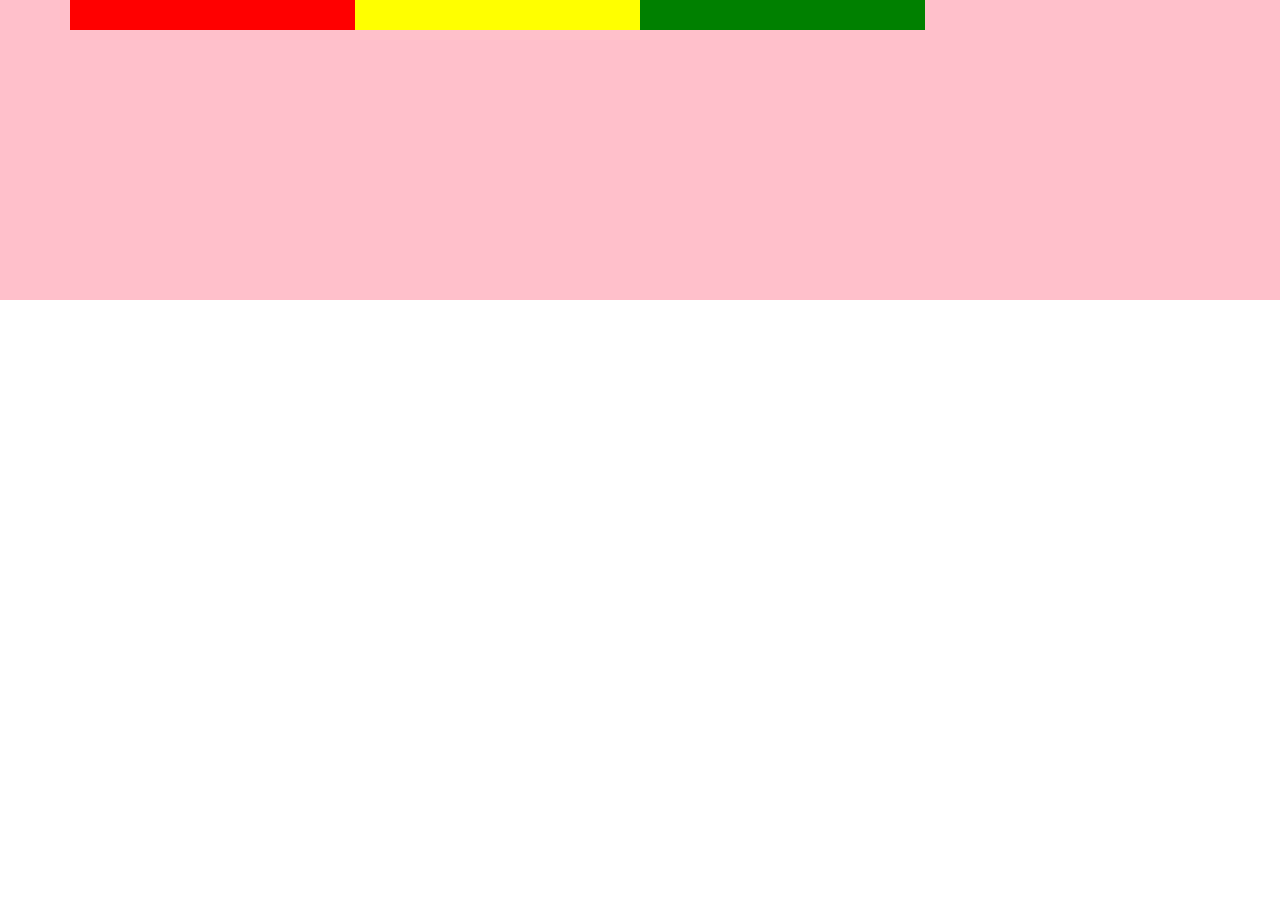
<file: Bootstrap-4-setup/index.html>
<!DOCTYPE html>
<html>
<head>
	<title>BOOTSTRAP-4-SETUP</title>
	<meta charset="utf-8">
	<meta http-equiv="X-UA-Compatible" content="IE=edge">
	<meta name="viewport" content="width=device-width, initial-scale=1"> 
	<script src="fonts/icomoon/demo-files/demo.js"></script>
	<link rel="stylesheet" href="fonts/icomoon/demo-files/demo.css">
	<link rel="stylesheet" type="text/css" href="fonts/icomoon/style.css">
	<link href="https://fonts.googleapis.com/css?family=Lato:300,400,700|Montserrat:300,400,500,600,700|Open+Sans:300,400,700" rel="stylesheet">
	<link rel="stylesheet" type="text/css" href="css/owl.carousel.min.css">
	<link rel="stylesheet" type="text/css" href="css/owl.theme.default.min.css">
	<link rel="stylesheet" type="text/css" href="css/bootstrap.css">
	<link rel="stylesheet" type="text/css" href="css/mystyle.css">
</head>
<body>

<div class="main">
	<div class="container ">
		<div class="row ">
				<div class="col-3 col-sm-3 a">
					
				</div>
				<div class="col-3 col-sm-3 b">
					
				</div>
				<div class="col-3  col-sm-3 c">
					
				</div>
		</div>
	</div>
</div>

	<script type="text/javascript" src="js/jquery.js"></script>
	 <script src="js/owl.carousel.min.js" type="text/javascript"></script>
	 <script src="js/myjqury.js" type="text/javascript"></script>
	<script type="text/javascript" src="js/bootstrap.js"></script> 
</body>
</html>
</file>
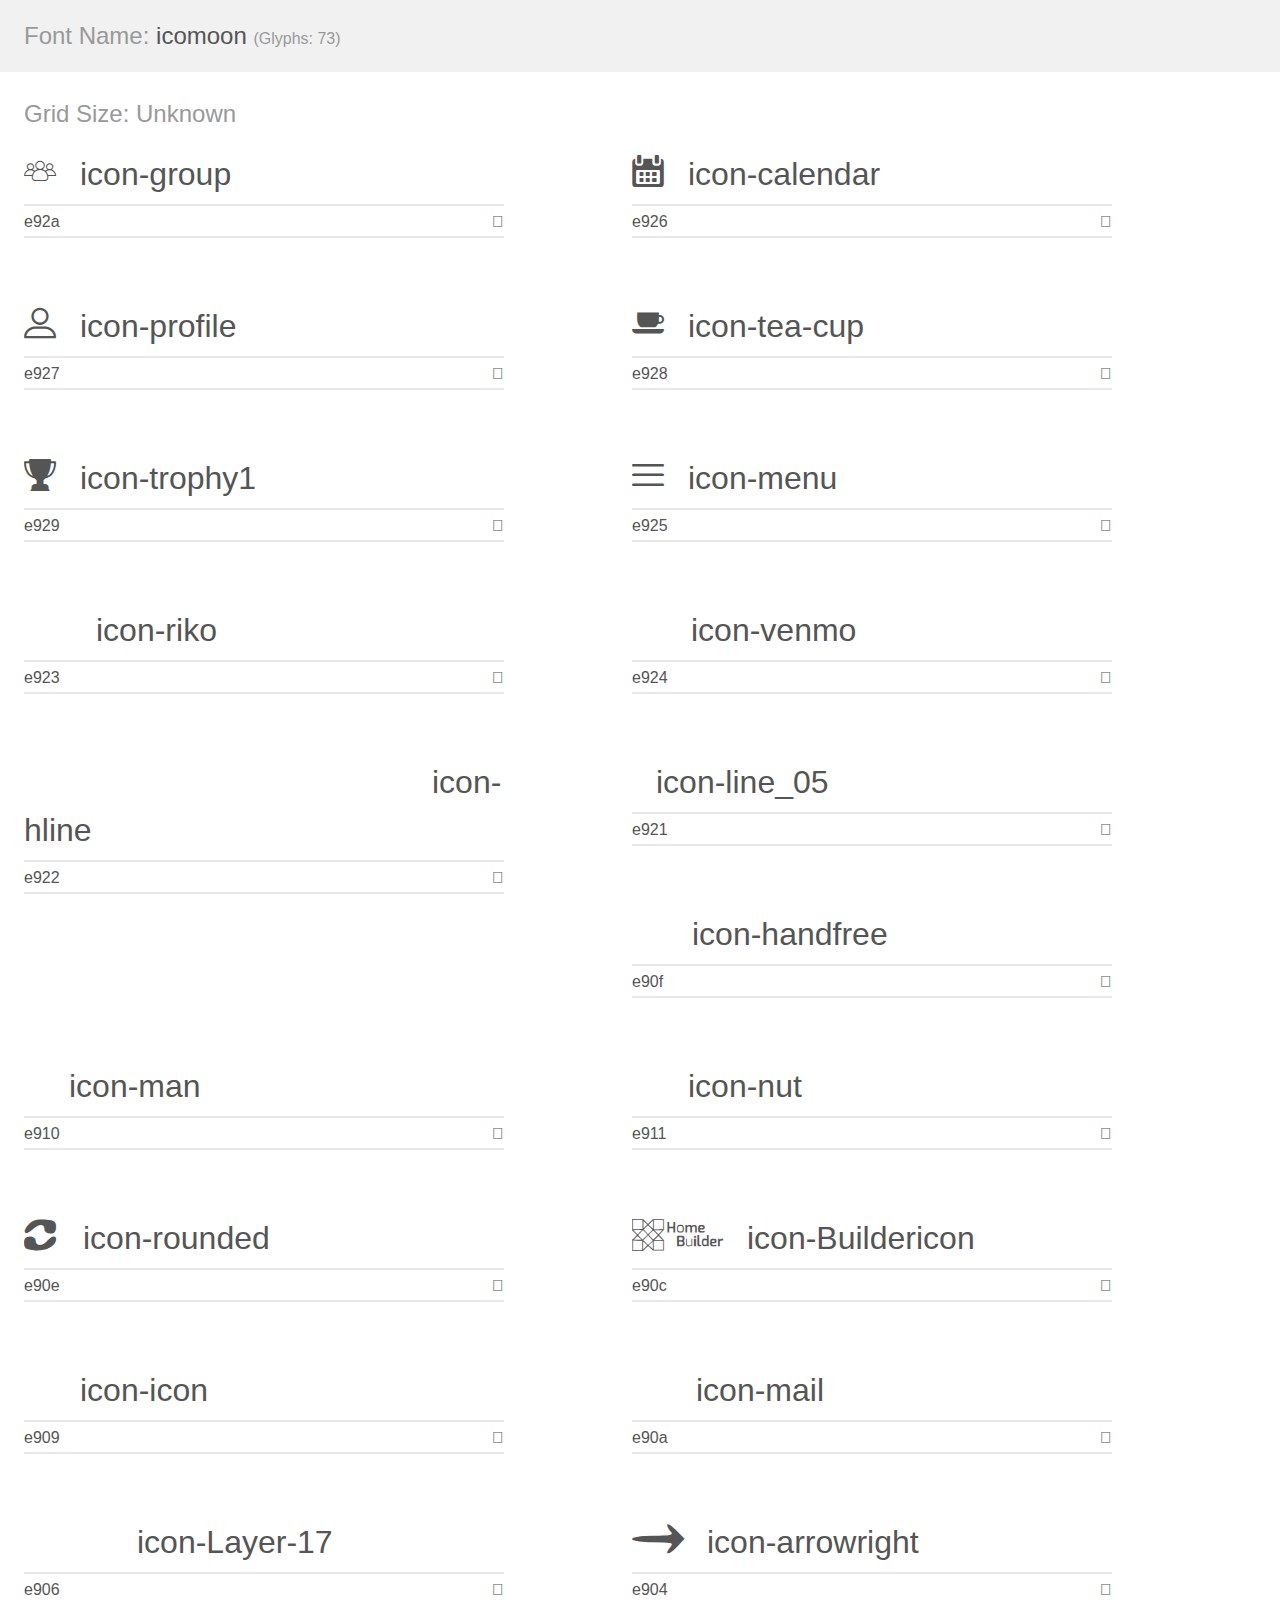
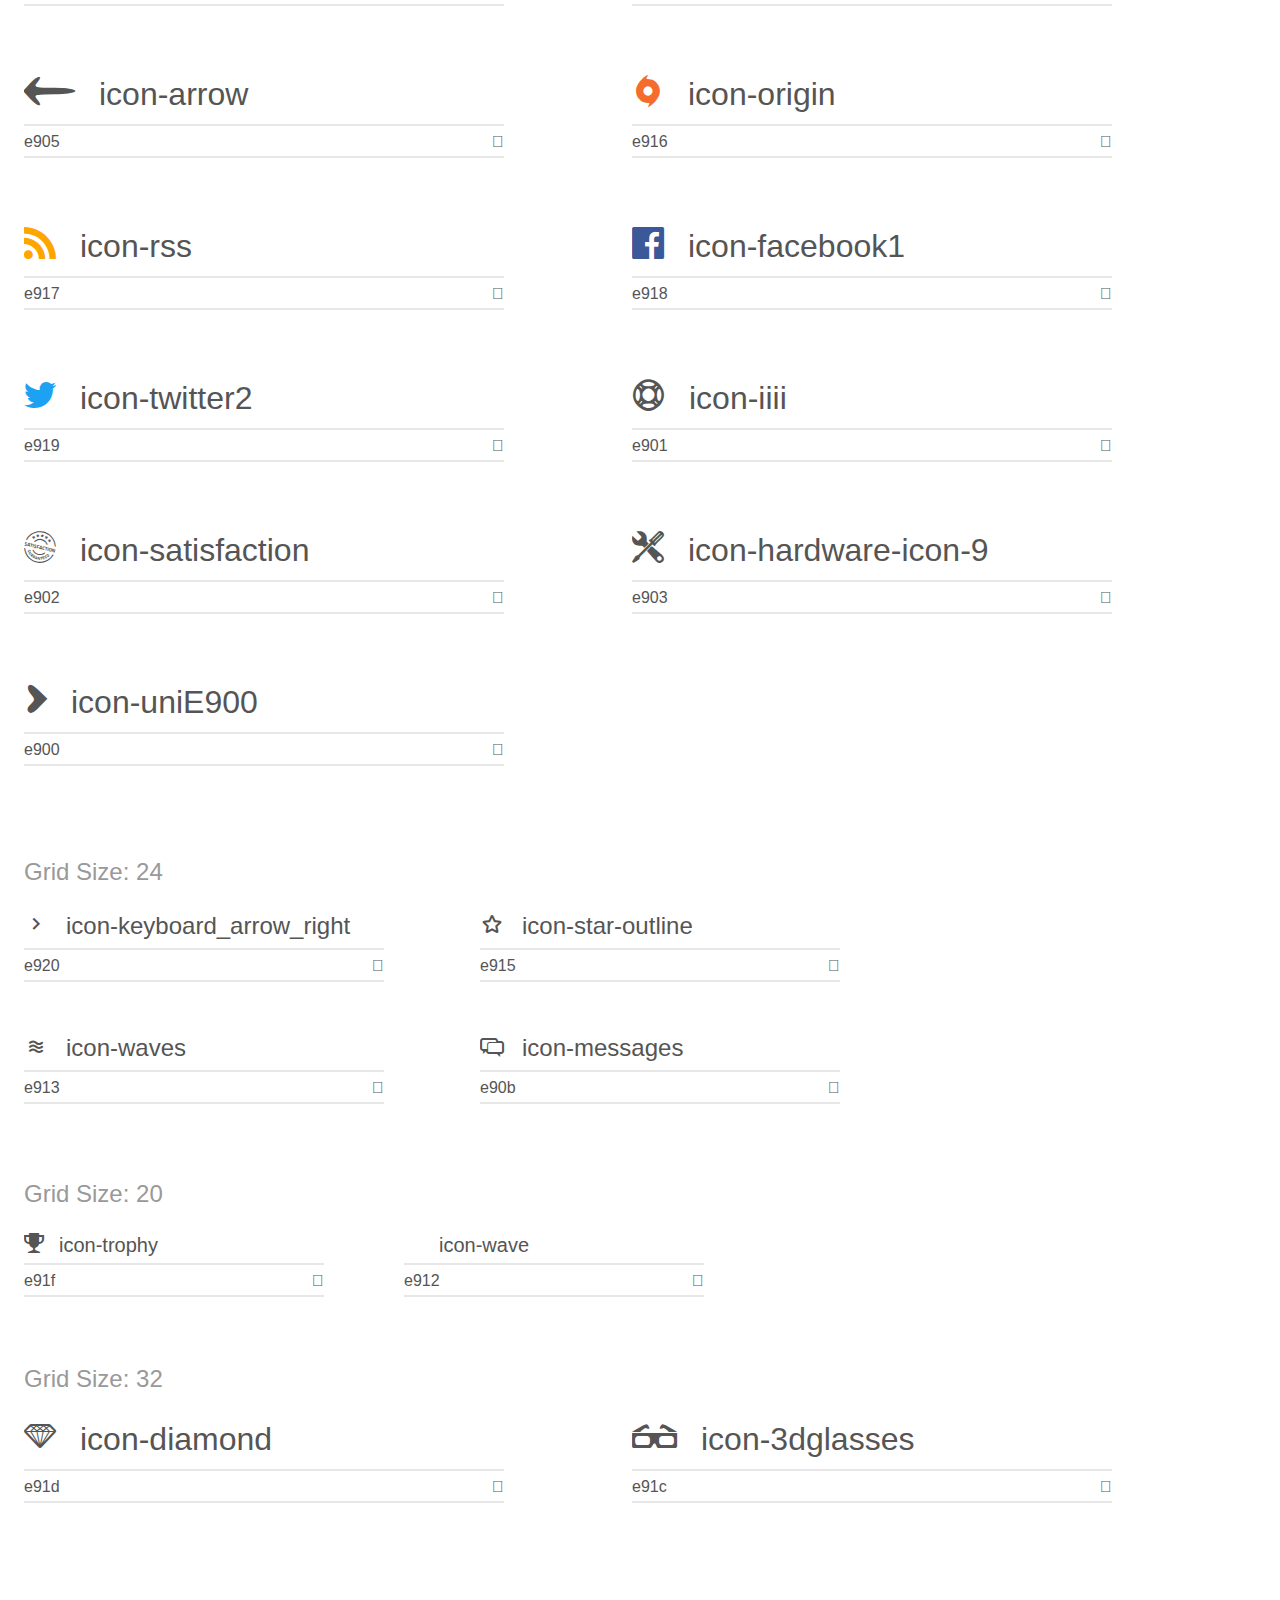
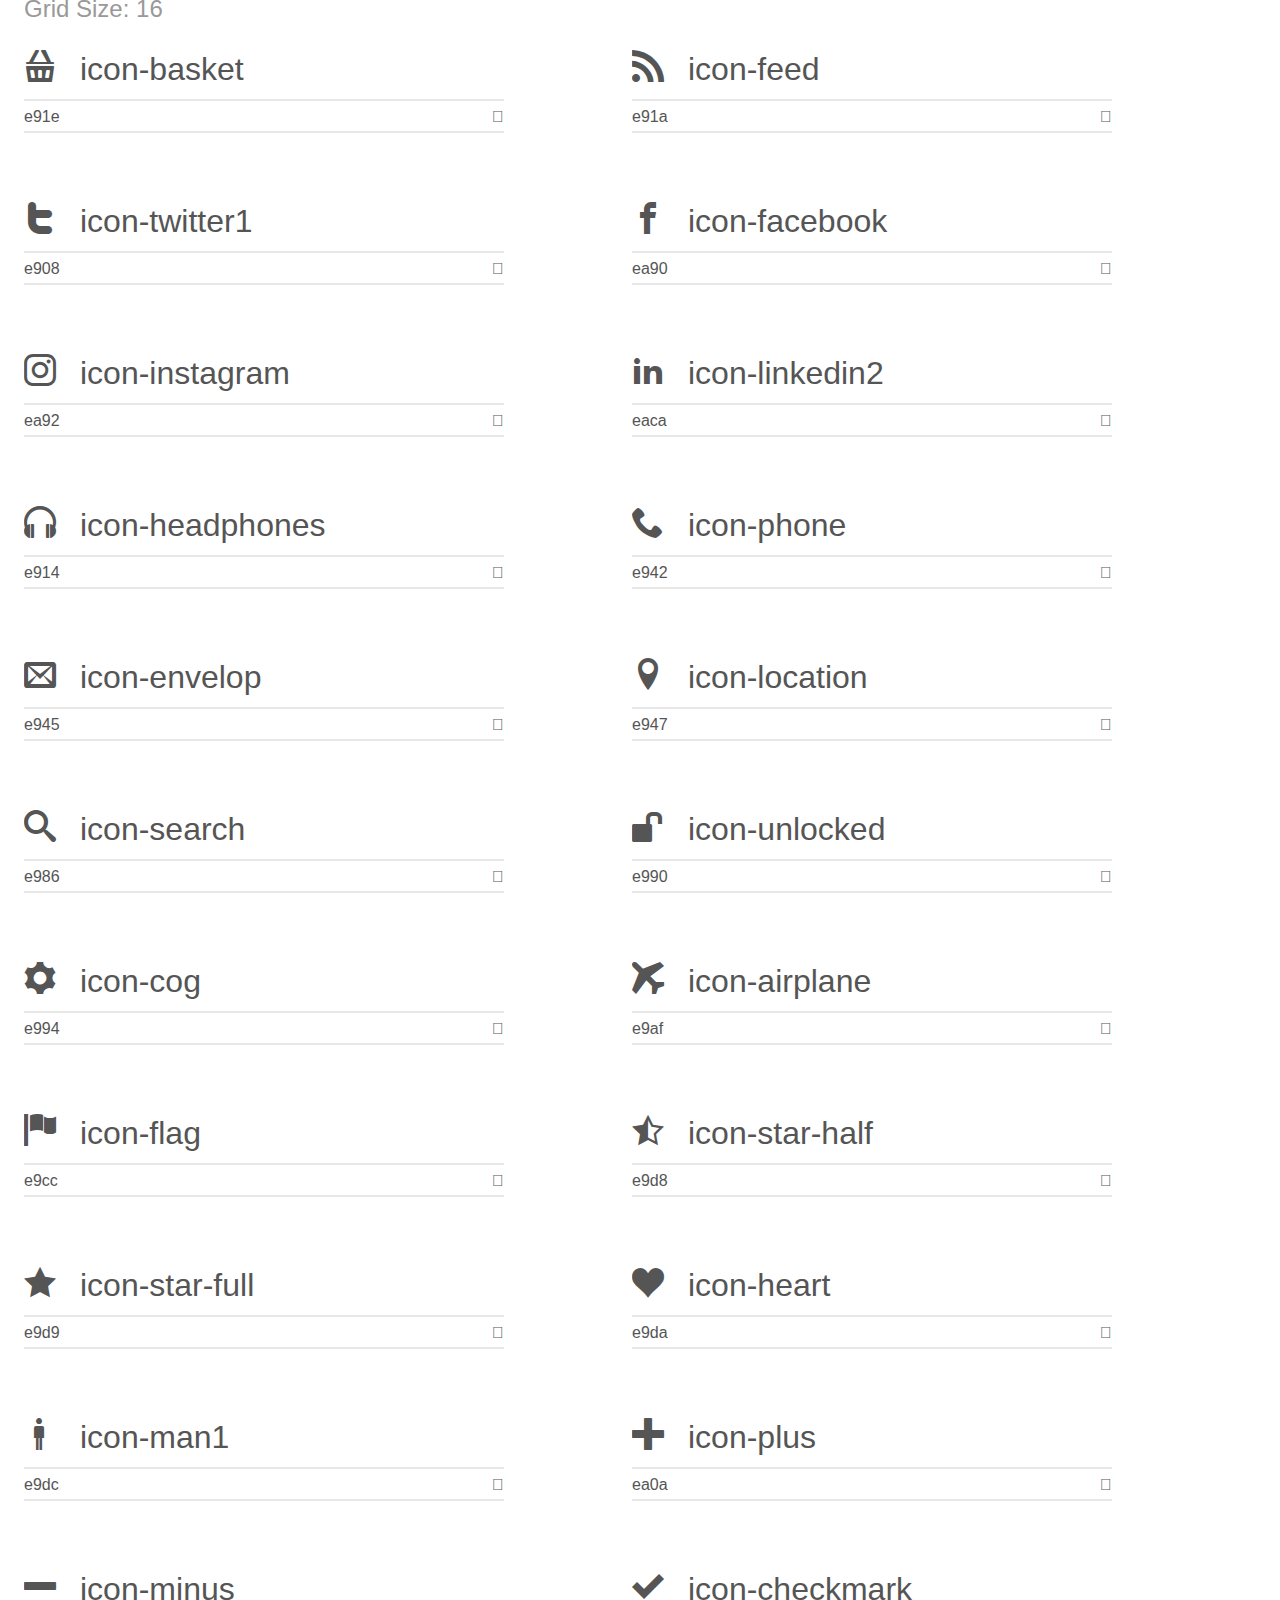
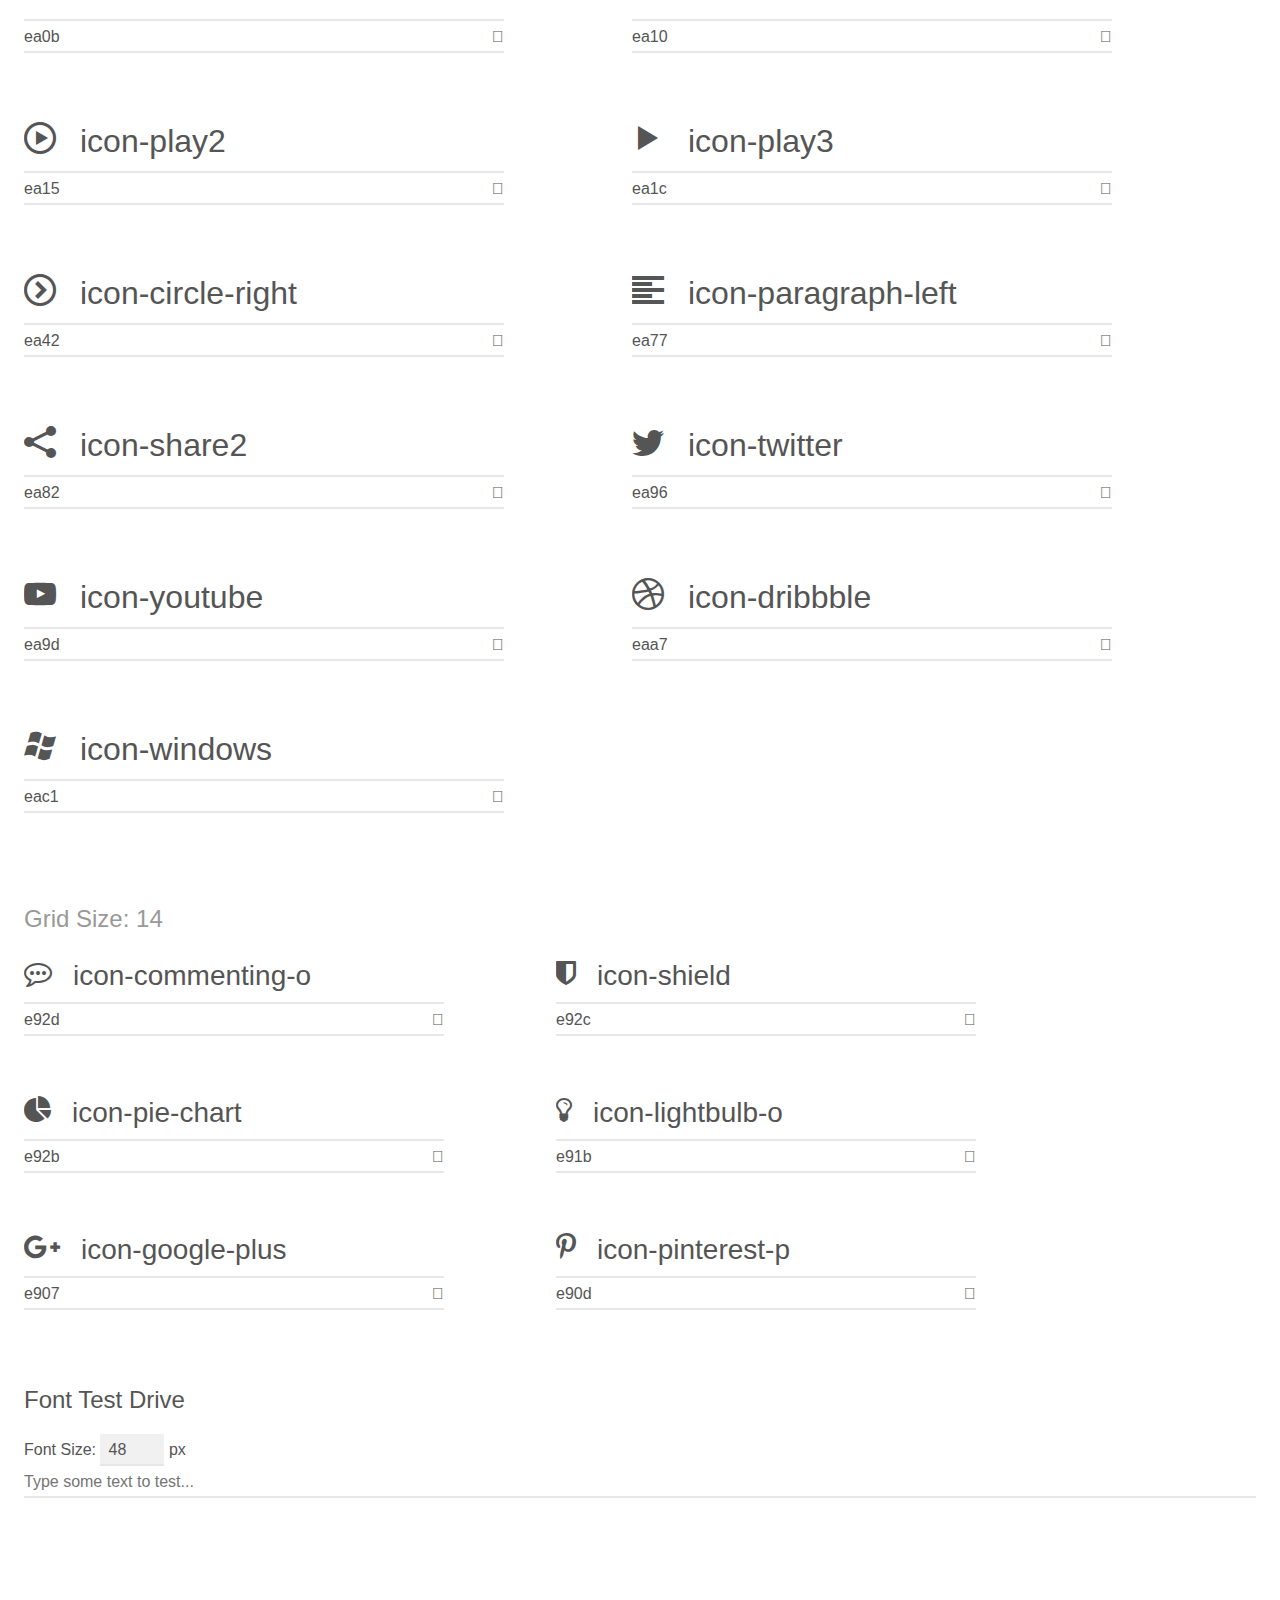
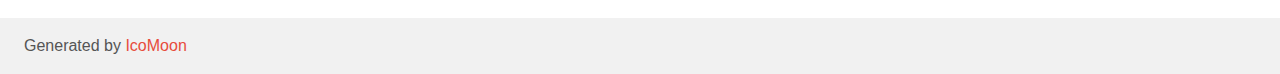
<file: @bootstrap-3-setup/fonts/icomoon/demo.html>
<!doctype html>
<html>
<head>
    <meta charset="utf-8">
    <title>IcoMoon Demo</title>
    <meta name="description" content="An Icon Font Generated By IcoMoon.io">
    <meta name="viewport" content="width=device-width, initial-scale=1">
    <link rel="stylesheet" href="demo-files/demo.css">
    <link rel="stylesheet" href="style.css"></head>
<body>
    <div class="bgc1 clearfix">
        <h1 class="mhmm mvm"><span class="fgc1">Font Name:</span> icomoon <small class="fgc1">(Glyphs:&nbsp;73)</small></h1>
    </div>
    <div class="clearfix mhl ptl">
        <h1 class="mvm mtn fgc1">Grid Size: Unknown</h1>
        <div class="glyph fs1">
            <div class="clearfix bshadow0 pbs">
                <span class="icon-group">
                
                </span>
                <span class="mls"> icon-group</span>
            </div>
            <fieldset class="fs0 size1of1 clearfix hidden-false">
                <input type="text" readonly value="e92a" class="unit size1of2" />
                <input type="text" maxlength="1" readonly value="&#xe92a;" class="unitRight size1of2 talign-right" />
            </fieldset>
            <div class="fs0 bshadow0 clearfix hidden-true">
                <span class="unit pvs fgc1">liga: </span>
                <input type="text" readonly value="" class="liga unitRight" />
            </div>
        </div>
        <div class="glyph fs1">
            <div class="clearfix bshadow0 pbs">
                <span class="icon-calendar">
                
                </span>
                <span class="mls"> icon-calendar</span>
            </div>
            <fieldset class="fs0 size1of1 clearfix hidden-false">
                <input type="text" readonly value="e926" class="unit size1of2" />
                <input type="text" maxlength="1" readonly value="&#xe926;" class="unitRight size1of2 talign-right" />
            </fieldset>
            <div class="fs0 bshadow0 clearfix hidden-true">
                <span class="unit pvs fgc1">liga: </span>
                <input type="text" readonly value="" class="liga unitRight" />
            </div>
        </div>
        <div class="glyph fs1">
            <div class="clearfix bshadow0 pbs">
                <span class="icon-profile">
                
                </span>
                <span class="mls"> icon-profile</span>
            </div>
            <fieldset class="fs0 size1of1 clearfix hidden-false">
                <input type="text" readonly value="e927" class="unit size1of2" />
                <input type="text" maxlength="1" readonly value="&#xe927;" class="unitRight size1of2 talign-right" />
            </fieldset>
            <div class="fs0 bshadow0 clearfix hidden-true">
                <span class="unit pvs fgc1">liga: </span>
                <input type="text" readonly value="" class="liga unitRight" />
            </div>
        </div>
        <div class="glyph fs1">
            <div class="clearfix bshadow0 pbs">
                <span class="icon-tea-cup">
                
                </span>
                <span class="mls"> icon-tea-cup</span>
            </div>
            <fieldset class="fs0 size1of1 clearfix hidden-false">
                <input type="text" readonly value="e928" class="unit size1of2" />
                <input type="text" maxlength="1" readonly value="&#xe928;" class="unitRight size1of2 talign-right" />
            </fieldset>
            <div class="fs0 bshadow0 clearfix hidden-true">
                <span class="unit pvs fgc1">liga: </span>
                <input type="text" readonly value="" class="liga unitRight" />
            </div>
        </div>
        <div class="glyph fs1">
            <div class="clearfix bshadow0 pbs">
                <span class="icon-trophy1">
                
                </span>
                <span class="mls"> icon-trophy1</span>
            </div>
            <fieldset class="fs0 size1of1 clearfix hidden-false">
                <input type="text" readonly value="e929" class="unit size1of2" />
                <input type="text" maxlength="1" readonly value="&#xe929;" class="unitRight size1of2 talign-right" />
            </fieldset>
            <div class="fs0 bshadow0 clearfix hidden-true">
                <span class="unit pvs fgc1">liga: </span>
                <input type="text" readonly value="" class="liga unitRight" />
            </div>
        </div>
        <div class="glyph fs1">
            <div class="clearfix bshadow0 pbs">
                <span class="icon-menu">
                
                </span>
                <span class="mls"> icon-menu</span>
            </div>
            <fieldset class="fs0 size1of1 clearfix hidden-false">
                <input type="text" readonly value="e925" class="unit size1of2" />
                <input type="text" maxlength="1" readonly value="&#xe925;" class="unitRight size1of2 talign-right" />
            </fieldset>
            <div class="fs0 bshadow0 clearfix hidden-true">
                <span class="unit pvs fgc1">liga: </span>
                <input type="text" readonly value="" class="liga unitRight" />
            </div>
        </div>
        <div class="glyph fs1">
            <div class="clearfix bshadow0 pbs">
                <span class="icon-riko">
                
                </span>
                <span class="mls"> icon-riko</span>
            </div>
            <fieldset class="fs0 size1of1 clearfix hidden-false">
                <input type="text" readonly value="e923" class="unit size1of2" />
                <input type="text" maxlength="1" readonly value="&#xe923;" class="unitRight size1of2 talign-right" />
            </fieldset>
            <div class="fs0 bshadow0 clearfix hidden-true">
                <span class="unit pvs fgc1">liga: </span>
                <input type="text" readonly value="" class="liga unitRight" />
            </div>
        </div>
        <div class="glyph fs1">
            <div class="clearfix bshadow0 pbs">
                <span class="icon-venmo">
                
                </span>
                <span class="mls"> icon-venmo</span>
            </div>
            <fieldset class="fs0 size1of1 clearfix hidden-false">
                <input type="text" readonly value="e924" class="unit size1of2" />
                <input type="text" maxlength="1" readonly value="&#xe924;" class="unitRight size1of2 talign-right" />
            </fieldset>
            <div class="fs0 bshadow0 clearfix hidden-true">
                <span class="unit pvs fgc1">liga: </span>
                <input type="text" readonly value="" class="liga unitRight" />
            </div>
        </div>
        <div class="glyph fs1">
            <div class="clearfix bshadow0 pbs">
                <span class="icon-hline">
                
                </span>
                <span class="mls"> icon-hline</span>
            </div>
            <fieldset class="fs0 size1of1 clearfix hidden-false">
                <input type="text" readonly value="e922" class="unit size1of2" />
                <input type="text" maxlength="1" readonly value="&#xe922;" class="unitRight size1of2 talign-right" />
            </fieldset>
            <div class="fs0 bshadow0 clearfix hidden-true">
                <span class="unit pvs fgc1">liga: </span>
                <input type="text" readonly value="" class="liga unitRight" />
            </div>
        </div>
        <div class="glyph fs1">
            <div class="clearfix bshadow0 pbs">
                <span class="icon-line_05">
                
                </span>
                <span class="mls"> icon-line_05</span>
            </div>
            <fieldset class="fs0 size1of1 clearfix hidden-false">
                <input type="text" readonly value="e921" class="unit size1of2" />
                <input type="text" maxlength="1" readonly value="&#xe921;" class="unitRight size1of2 talign-right" />
            </fieldset>
            <div class="fs0 bshadow0 clearfix hidden-true">
                <span class="unit pvs fgc1">liga: </span>
                <input type="text" readonly value="" class="liga unitRight" />
            </div>
        </div>
        <div class="glyph fs1">
            <div class="clearfix bshadow0 pbs">
                <span class="icon-handfree">
                
                </span>
                <span class="mls"> icon-handfree</span>
            </div>
            <fieldset class="fs0 size1of1 clearfix hidden-false">
                <input type="text" readonly value="e90f" class="unit size1of2" />
                <input type="text" maxlength="1" readonly value="&#xe90f;" class="unitRight size1of2 talign-right" />
            </fieldset>
            <div class="fs0 bshadow0 clearfix hidden-true">
                <span class="unit pvs fgc1">liga: </span>
                <input type="text" readonly value="" class="liga unitRight" />
            </div>
        </div>
        <div class="glyph fs1">
            <div class="clearfix bshadow0 pbs">
                <span class="icon-man">
                
                </span>
                <span class="mls"> icon-man</span>
            </div>
            <fieldset class="fs0 size1of1 clearfix hidden-false">
                <input type="text" readonly value="e910" class="unit size1of2" />
                <input type="text" maxlength="1" readonly value="&#xe910;" class="unitRight size1of2 talign-right" />
            </fieldset>
            <div class="fs0 bshadow0 clearfix hidden-true">
                <span class="unit pvs fgc1">liga: </span>
                <input type="text" readonly value="" class="liga unitRight" />
            </div>
        </div>
        <div class="glyph fs1">
            <div class="clearfix bshadow0 pbs">
                <span class="icon-nut">
                
                </span>
                <span class="mls"> icon-nut</span>
            </div>
            <fieldset class="fs0 size1of1 clearfix hidden-false">
                <input type="text" readonly value="e911" class="unit size1of2" />
                <input type="text" maxlength="1" readonly value="&#xe911;" class="unitRight size1of2 talign-right" />
            </fieldset>
            <div class="fs0 bshadow0 clearfix hidden-true">
                <span class="unit pvs fgc1">liga: </span>
                <input type="text" readonly value="" class="liga unitRight" />
            </div>
        </div>
        <div class="glyph fs1">
            <div class="clearfix bshadow0 pbs">
                <span class="icon-rounded">
                
                </span>
                <span class="mls"> icon-rounded</span>
            </div>
            <fieldset class="fs0 size1of1 clearfix hidden-false">
                <input type="text" readonly value="e90e" class="unit size1of2" />
                <input type="text" maxlength="1" readonly value="&#xe90e;" class="unitRight size1of2 talign-right" />
            </fieldset>
            <div class="fs0 bshadow0 clearfix hidden-true">
                <span class="unit pvs fgc1">liga: </span>
                <input type="text" readonly value="" class="liga unitRight" />
            </div>
        </div>
        <div class="glyph fs1">
            <div class="clearfix bshadow0 pbs">
                <span class="icon-Buildericon">
                
                </span>
                <span class="mls"> icon-Buildericon</span>
            </div>
            <fieldset class="fs0 size1of1 clearfix hidden-false">
                <input type="text" readonly value="e90c" class="unit size1of2" />
                <input type="text" maxlength="1" readonly value="&#xe90c;" class="unitRight size1of2 talign-right" />
            </fieldset>
            <div class="fs0 bshadow0 clearfix hidden-true">
                <span class="unit pvs fgc1">liga: </span>
                <input type="text" readonly value="" class="liga unitRight" />
            </div>
        </div>
        <div class="glyph fs1">
            <div class="clearfix bshadow0 pbs">
                <span class="icon-icon">
                
                </span>
                <span class="mls"> icon-icon</span>
            </div>
            <fieldset class="fs0 size1of1 clearfix hidden-false">
                <input type="text" readonly value="e909" class="unit size1of2" />
                <input type="text" maxlength="1" readonly value="&#xe909;" class="unitRight size1of2 talign-right" />
            </fieldset>
            <div class="fs0 bshadow0 clearfix hidden-true">
                <span class="unit pvs fgc1">liga: </span>
                <input type="text" readonly value="" class="liga unitRight" />
            </div>
        </div>
        <div class="glyph fs1">
            <div class="clearfix bshadow0 pbs">
                <span class="icon-mail">
                
                </span>
                <span class="mls"> icon-mail</span>
            </div>
            <fieldset class="fs0 size1of1 clearfix hidden-false">
                <input type="text" readonly value="e90a" class="unit size1of2" />
                <input type="text" maxlength="1" readonly value="&#xe90a;" class="unitRight size1of2 talign-right" />
            </fieldset>
            <div class="fs0 bshadow0 clearfix hidden-true">
                <span class="unit pvs fgc1">liga: </span>
                <input type="text" readonly value="" class="liga unitRight" />
            </div>
        </div>
        <div class="glyph fs1">
            <div class="clearfix bshadow0 pbs">
                <span class="icon-Layer-17">
                
                </span>
                <span class="mls"> icon-Layer-17</span>
            </div>
            <fieldset class="fs0 size1of1 clearfix hidden-false">
                <input type="text" readonly value="e906" class="unit size1of2" />
                <input type="text" maxlength="1" readonly value="&#xe906;" class="unitRight size1of2 talign-right" />
            </fieldset>
            <div class="fs0 bshadow0 clearfix hidden-true">
                <span class="unit pvs fgc1">liga: </span>
                <input type="text" readonly value="" class="liga unitRight" />
            </div>
        </div>
        <div class="glyph fs1">
            <div class="clearfix bshadow0 pbs">
                <span class="icon-arrowright">
                
                </span>
                <span class="mls"> icon-arrowright</span>
            </div>
            <fieldset class="fs0 size1of1 clearfix hidden-false">
                <input type="text" readonly value="e904" class="unit size1of2" />
                <input type="text" maxlength="1" readonly value="&#xe904;" class="unitRight size1of2 talign-right" />
            </fieldset>
            <div class="fs0 bshadow0 clearfix hidden-true">
                <span class="unit pvs fgc1">liga: </span>
                <input type="text" readonly value="" class="liga unitRight" />
            </div>
        </div>
        <div class="glyph fs1">
            <div class="clearfix bshadow0 pbs">
                <span class="icon-arrow">
                
                </span>
                <span class="mls"> icon-arrow</span>
            </div>
            <fieldset class="fs0 size1of1 clearfix hidden-false">
                <input type="text" readonly value="e905" class="unit size1of2" />
                <input type="text" maxlength="1" readonly value="&#xe905;" class="unitRight size1of2 talign-right" />
            </fieldset>
            <div class="fs0 bshadow0 clearfix hidden-true">
                <span class="unit pvs fgc1">liga: </span>
                <input type="text" readonly value="" class="liga unitRight" />
            </div>
        </div>
        <div class="glyph fs1">
            <div class="clearfix bshadow0 pbs">
                <span class="icon-origin">
                
                </span>
                <span class="mls"> icon-origin</span>
            </div>
            <fieldset class="fs0 size1of1 clearfix hidden-false">
                <input type="text" readonly value="e916" class="unit size1of2" />
                <input type="text" maxlength="1" readonly value="&#xe916;" class="unitRight size1of2 talign-right" />
            </fieldset>
            <div class="fs0 bshadow0 clearfix hidden-true">
                <span class="unit pvs fgc1">liga: </span>
                <input type="text" readonly value="" class="liga unitRight" />
            </div>
        </div>
        <div class="glyph fs1">
            <div class="clearfix bshadow0 pbs">
                <span class="icon-rss">
                
                </span>
                <span class="mls"> icon-rss</span>
            </div>
            <fieldset class="fs0 size1of1 clearfix hidden-false">
                <input type="text" readonly value="e917" class="unit size1of2" />
                <input type="text" maxlength="1" readonly value="&#xe917;" class="unitRight size1of2 talign-right" />
            </fieldset>
            <div class="fs0 bshadow0 clearfix hidden-true">
                <span class="unit pvs fgc1">liga: </span>
                <input type="text" readonly value="" class="liga unitRight" />
            </div>
        </div>
        <div class="glyph fs1">
            <div class="clearfix bshadow0 pbs">
                <span class="icon-facebook1">
                
                </span>
                <span class="mls"> icon-facebook1</span>
            </div>
            <fieldset class="fs0 size1of1 clearfix hidden-false">
                <input type="text" readonly value="e918" class="unit size1of2" />
                <input type="text" maxlength="1" readonly value="&#xe918;" class="unitRight size1of2 talign-right" />
            </fieldset>
            <div class="fs0 bshadow0 clearfix hidden-true">
                <span class="unit pvs fgc1">liga: </span>
                <input type="text" readonly value="" class="liga unitRight" />
            </div>
        </div>
        <div class="glyph fs1">
            <div class="clearfix bshadow0 pbs">
                <span class="icon-twitter2">
                
                </span>
                <span class="mls"> icon-twitter2</span>
            </div>
            <fieldset class="fs0 size1of1 clearfix hidden-false">
                <input type="text" readonly value="e919" class="unit size1of2" />
                <input type="text" maxlength="1" readonly value="&#xe919;" class="unitRight size1of2 talign-right" />
            </fieldset>
            <div class="fs0 bshadow0 clearfix hidden-true">
                <span class="unit pvs fgc1">liga: </span>
                <input type="text" readonly value="" class="liga unitRight" />
            </div>
        </div>
        <div class="glyph fs1">
            <div class="clearfix bshadow0 pbs">
                <span class="icon-iiii">
                
                </span>
                <span class="mls"> icon-iiii</span>
            </div>
            <fieldset class="fs0 size1of1 clearfix hidden-false">
                <input type="text" readonly value="e901" class="unit size1of2" />
                <input type="text" maxlength="1" readonly value="&#xe901;" class="unitRight size1of2 talign-right" />
            </fieldset>
            <div class="fs0 bshadow0 clearfix hidden-true">
                <span class="unit pvs fgc1">liga: </span>
                <input type="text" readonly value="" class="liga unitRight" />
            </div>
        </div>
        <div class="glyph fs1">
            <div class="clearfix bshadow0 pbs">
                <span class="icon-satisfaction">
                
                </span>
                <span class="mls"> icon-satisfaction</span>
            </div>
            <fieldset class="fs0 size1of1 clearfix hidden-false">
                <input type="text" readonly value="e902" class="unit size1of2" />
                <input type="text" maxlength="1" readonly value="&#xe902;" class="unitRight size1of2 talign-right" />
            </fieldset>
            <div class="fs0 bshadow0 clearfix hidden-true">
                <span class="unit pvs fgc1">liga: </span>
                <input type="text" readonly value="" class="liga unitRight" />
            </div>
        </div>
        <div class="glyph fs1">
            <div class="clearfix bshadow0 pbs">
                <span class="icon-hardware-icon-9">
                
                </span>
                <span class="mls"> icon-hardware-icon-9</span>
            </div>
            <fieldset class="fs0 size1of1 clearfix hidden-false">
                <input type="text" readonly value="e903" class="unit size1of2" />
                <input type="text" maxlength="1" readonly value="&#xe903;" class="unitRight size1of2 talign-right" />
            </fieldset>
            <div class="fs0 bshadow0 clearfix hidden-true">
                <span class="unit pvs fgc1">liga: </span>
                <input type="text" readonly value="" class="liga unitRight" />
            </div>
        </div>
        <div class="glyph fs1">
            <div class="clearfix bshadow0 pbs">
                <span class="icon-uniE900">
                
                </span>
                <span class="mls"> icon-uniE900</span>
            </div>
            <fieldset class="fs0 size1of1 clearfix hidden-false">
                <input type="text" readonly value="e900" class="unit size1of2" />
                <input type="text" maxlength="1" readonly value="&#xe900;" class="unitRight size1of2 talign-right" />
            </fieldset>
            <div class="fs0 bshadow0 clearfix hidden-true">
                <span class="unit pvs fgc1">liga: </span>
                <input type="text" readonly value="" class="liga unitRight" />
            </div>
        </div>
    </div>
    <div class="clearfix mhl ptl">
        <h1 class="mvm mtn fgc1">Grid Size: 24</h1>
        <div class="glyph fs2">
            <div class="clearfix bshadow0 pbs">
                <span class="icon-keyboard_arrow_right">
                
                </span>
                <span class="mls"> icon-keyboard_arrow_right</span>
            </div>
            <fieldset class="fs0 size1of1 clearfix hidden-false">
                <input type="text" readonly value="e920" class="unit size1of2" />
                <input type="text" maxlength="1" readonly value="&#xe920;" class="unitRight size1of2 talign-right" />
            </fieldset>
            <div class="fs0 bshadow0 clearfix hidden-true">
                <span class="unit pvs fgc1">liga: </span>
                <input type="text" readonly value="" class="liga unitRight" />
            </div>
        </div>
        <div class="glyph fs2">
            <div class="clearfix bshadow0 pbs">
                <span class="icon-star-outline">
                
                </span>
                <span class="mls"> icon-star-outline</span>
            </div>
            <fieldset class="fs0 size1of1 clearfix hidden-false">
                <input type="text" readonly value="e915" class="unit size1of2" />
                <input type="text" maxlength="1" readonly value="&#xe915;" class="unitRight size1of2 talign-right" />
            </fieldset>
            <div class="fs0 bshadow0 clearfix hidden-true">
                <span class="unit pvs fgc1">liga: </span>
                <input type="text" readonly value="" class="liga unitRight" />
            </div>
        </div>
        <div class="glyph fs2">
            <div class="clearfix bshadow0 pbs">
                <span class="icon-waves">
                
                </span>
                <span class="mls"> icon-waves</span>
            </div>
            <fieldset class="fs0 size1of1 clearfix hidden-false">
                <input type="text" readonly value="e913" class="unit size1of2" />
                <input type="text" maxlength="1" readonly value="&#xe913;" class="unitRight size1of2 talign-right" />
            </fieldset>
            <div class="fs0 bshadow0 clearfix hidden-true">
                <span class="unit pvs fgc1">liga: </span>
                <input type="text" readonly value="" class="liga unitRight" />
            </div>
        </div>
        <div class="glyph fs2">
            <div class="clearfix bshadow0 pbs">
                <span class="icon-messages">
                
                </span>
                <span class="mls"> icon-messages</span>
            </div>
            <fieldset class="fs0 size1of1 clearfix hidden-false">
                <input type="text" readonly value="e90b" class="unit size1of2" />
                <input type="text" maxlength="1" readonly value="&#xe90b;" class="unitRight size1of2 talign-right" />
            </fieldset>
            <div class="fs0 bshadow0 clearfix hidden-true">
                <span class="unit pvs fgc1">liga: </span>
                <input type="text" readonly value="" class="liga unitRight" />
            </div>
        </div>
    </div>
    <div class="clearfix mhl ptl">
        <h1 class="mvm mtn fgc1">Grid Size: 20</h1>
        <div class="glyph fs3">
            <div class="clearfix bshadow0 pbs">
                <span class="icon-trophy">
                
                </span>
                <span class="mls"> icon-trophy</span>
            </div>
            <fieldset class="fs0 size1of1 clearfix hidden-false">
                <input type="text" readonly value="e91f" class="unit size1of2" />
                <input type="text" maxlength="1" readonly value="&#xe91f;" class="unitRight size1of2 talign-right" />
            </fieldset>
            <div class="fs0 bshadow0 clearfix hidden-true">
                <span class="unit pvs fgc1">liga: </span>
                <input type="text" readonly value="" class="liga unitRight" />
            </div>
        </div>
        <div class="glyph fs3">
            <div class="clearfix bshadow0 pbs">
                <span class="icon-wave">
                
                </span>
                <span class="mls"> icon-wave</span>
            </div>
            <fieldset class="fs0 size1of1 clearfix hidden-false">
                <input type="text" readonly value="e912" class="unit size1of2" />
                <input type="text" maxlength="1" readonly value="&#xe912;" class="unitRight size1of2 talign-right" />
            </fieldset>
            <div class="fs0 bshadow0 clearfix hidden-true">
                <span class="unit pvs fgc1">liga: </span>
                <input type="text" readonly value="" class="liga unitRight" />
            </div>
        </div>
    </div>
    <div class="clearfix mhl ptl">
        <h1 class="mvm mtn fgc1">Grid Size: 32</h1>
        <div class="glyph fs4">
            <div class="clearfix bshadow0 pbs">
                <span class="icon-diamond">
                
                </span>
                <span class="mls"> icon-diamond</span>
            </div>
            <fieldset class="fs0 size1of1 clearfix hidden-false">
                <input type="text" readonly value="e91d" class="unit size1of2" />
                <input type="text" maxlength="1" readonly value="&#xe91d;" class="unitRight size1of2 talign-right" />
            </fieldset>
            <div class="fs0 bshadow0 clearfix hidden-true">
                <span class="unit pvs fgc1">liga: </span>
                <input type="text" readonly value="" class="liga unitRight" />
            </div>
        </div>
        <div class="glyph fs4">
            <div class="clearfix bshadow0 pbs">
                <span class="icon-3dglasses">
                
                </span>
                <span class="mls"> icon-3dglasses</span>
            </div>
            <fieldset class="fs0 size1of1 clearfix hidden-false">
                <input type="text" readonly value="e91c" class="unit size1of2" />
                <input type="text" maxlength="1" readonly value="&#xe91c;" class="unitRight size1of2 talign-right" />
            </fieldset>
            <div class="fs0 bshadow0 clearfix hidden-true">
                <span class="unit pvs fgc1">liga: </span>
                <input type="text" readonly value="" class="liga unitRight" />
            </div>
        </div>
    </div>
    <div class="clearfix mhl ptl">
        <h1 class="mvm mtn fgc1">Grid Size: 16</h1>
        <div class="glyph fs5">
            <div class="clearfix bshadow0 pbs">
                <span class="icon-basket">
                
                </span>
                <span class="mls"> icon-basket</span>
            </div>
            <fieldset class="fs0 size1of1 clearfix hidden-false">
                <input type="text" readonly value="e91e" class="unit size1of2" />
                <input type="text" maxlength="1" readonly value="&#xe91e;" class="unitRight size1of2 talign-right" />
            </fieldset>
            <div class="fs0 bshadow0 clearfix hidden-true">
                <span class="unit pvs fgc1">liga: </span>
                <input type="text" readonly value="" class="liga unitRight" />
            </div>
        </div>
        <div class="glyph fs5">
            <div class="clearfix bshadow0 pbs">
                <span class="icon-feed">
                
                </span>
                <span class="mls"> icon-feed</span>
            </div>
            <fieldset class="fs0 size1of1 clearfix hidden-false">
                <input type="text" readonly value="e91a" class="unit size1of2" />
                <input type="text" maxlength="1" readonly value="&#xe91a;" class="unitRight size1of2 talign-right" />
            </fieldset>
            <div class="fs0 bshadow0 clearfix hidden-true">
                <span class="unit pvs fgc1">liga: </span>
                <input type="text" readonly value="" class="liga unitRight" />
            </div>
        </div>
        <div class="glyph fs5">
            <div class="clearfix bshadow0 pbs">
                <span class="icon-twitter1">
                
                </span>
                <span class="mls"> icon-twitter1</span>
            </div>
            <fieldset class="fs0 size1of1 clearfix hidden-false">
                <input type="text" readonly value="e908" class="unit size1of2" />
                <input type="text" maxlength="1" readonly value="&#xe908;" class="unitRight size1of2 talign-right" />
            </fieldset>
            <div class="fs0 bshadow0 clearfix hidden-true">
                <span class="unit pvs fgc1">liga: </span>
                <input type="text" readonly value="" class="liga unitRight" />
            </div>
        </div>
        <div class="glyph fs5">
            <div class="clearfix bshadow0 pbs">
                <span class="icon-facebook">
                
                </span>
                <span class="mls"> icon-facebook</span>
            </div>
            <fieldset class="fs0 size1of1 clearfix hidden-false">
                <input type="text" readonly value="ea90" class="unit size1of2" />
                <input type="text" maxlength="1" readonly value="&#xea90;" class="unitRight size1of2 talign-right" />
            </fieldset>
            <div class="fs0 bshadow0 clearfix hidden-true">
                <span class="unit pvs fgc1">liga: </span>
                <input type="text" readonly value="facebook, brand10" class="liga unitRight" />
            </div>
        </div>
        <div class="glyph fs5">
            <div class="clearfix bshadow0 pbs">
                <span class="icon-instagram">
                
                </span>
                <span class="mls"> icon-instagram</span>
            </div>
            <fieldset class="fs0 size1of1 clearfix hidden-false">
                <input type="text" readonly value="ea92" class="unit size1of2" />
                <input type="text" maxlength="1" readonly value="&#xea92;" class="unitRight size1of2 talign-right" />
            </fieldset>
            <div class="fs0 bshadow0 clearfix hidden-true">
                <span class="unit pvs fgc1">liga: </span>
                <input type="text" readonly value="instagram, brand12" class="liga unitRight" />
            </div>
        </div>
        <div class="glyph fs5">
            <div class="clearfix bshadow0 pbs">
                <span class="icon-linkedin2">
                
                </span>
                <span class="mls"> icon-linkedin2</span>
            </div>
            <fieldset class="fs0 size1of1 clearfix hidden-false">
                <input type="text" readonly value="eaca" class="unit size1of2" />
                <input type="text" maxlength="1" readonly value="&#xeaca;" class="unitRight size1of2 talign-right" />
            </fieldset>
            <div class="fs0 bshadow0 clearfix hidden-true">
                <span class="unit pvs fgc1">liga: </span>
                <input type="text" readonly value="linkedin2, brand65" class="liga unitRight" />
            </div>
        </div>
        <div class="glyph fs5">
            <div class="clearfix bshadow0 pbs">
                <span class="icon-headphones">
                
                </span>
                <span class="mls"> icon-headphones</span>
            </div>
            <fieldset class="fs0 size1of1 clearfix hidden-false">
                <input type="text" readonly value="e914" class="unit size1of2" />
                <input type="text" maxlength="1" readonly value="&#xe914;" class="unitRight size1of2 talign-right" />
            </fieldset>
            <div class="fs0 bshadow0 clearfix hidden-true">
                <span class="unit pvs fgc1">liga: </span>
                <input type="text" readonly value="headphones, headset" class="liga unitRight" />
            </div>
        </div>
        <div class="glyph fs5">
            <div class="clearfix bshadow0 pbs">
                <span class="icon-phone">
                
                </span>
                <span class="mls"> icon-phone</span>
            </div>
            <fieldset class="fs0 size1of1 clearfix hidden-false">
                <input type="text" readonly value="e942" class="unit size1of2" />
                <input type="text" maxlength="1" readonly value="&#xe942;" class="unitRight size1of2 talign-right" />
            </fieldset>
            <div class="fs0 bshadow0 clearfix hidden-true">
                <span class="unit pvs fgc1">liga: </span>
                <input type="text" readonly value="phone, telephone" class="liga unitRight" />
            </div>
        </div>
        <div class="glyph fs5">
            <div class="clearfix bshadow0 pbs">
                <span class="icon-envelop">
                
                </span>
                <span class="mls"> icon-envelop</span>
            </div>
            <fieldset class="fs0 size1of1 clearfix hidden-false">
                <input type="text" readonly value="e945" class="unit size1of2" />
                <input type="text" maxlength="1" readonly value="&#xe945;" class="unitRight size1of2 talign-right" />
            </fieldset>
            <div class="fs0 bshadow0 clearfix hidden-true">
                <span class="unit pvs fgc1">liga: </span>
                <input type="text" readonly value="envelop, mail" class="liga unitRight" />
            </div>
        </div>
        <div class="glyph fs5">
            <div class="clearfix bshadow0 pbs">
                <span class="icon-location">
                
                </span>
                <span class="mls"> icon-location</span>
            </div>
            <fieldset class="fs0 size1of1 clearfix hidden-false">
                <input type="text" readonly value="e947" class="unit size1of2" />
                <input type="text" maxlength="1" readonly value="&#xe947;" class="unitRight size1of2 talign-right" />
            </fieldset>
            <div class="fs0 bshadow0 clearfix hidden-true">
                <span class="unit pvs fgc1">liga: </span>
                <input type="text" readonly value="location, map-marker" class="liga unitRight" />
            </div>
        </div>
        <div class="glyph fs5">
            <div class="clearfix bshadow0 pbs">
                <span class="icon-search">
                
                </span>
                <span class="mls"> icon-search</span>
            </div>
            <fieldset class="fs0 size1of1 clearfix hidden-false">
                <input type="text" readonly value="e986" class="unit size1of2" />
                <input type="text" maxlength="1" readonly value="&#xe986;" class="unitRight size1of2 talign-right" />
            </fieldset>
            <div class="fs0 bshadow0 clearfix hidden-true">
                <span class="unit pvs fgc1">liga: </span>
                <input type="text" readonly value="search, magnifier" class="liga unitRight" />
            </div>
        </div>
        <div class="glyph fs5">
            <div class="clearfix bshadow0 pbs">
                <span class="icon-unlocked">
                
                </span>
                <span class="mls"> icon-unlocked</span>
            </div>
            <fieldset class="fs0 size1of1 clearfix hidden-false">
                <input type="text" readonly value="e990" class="unit size1of2" />
                <input type="text" maxlength="1" readonly value="&#xe990;" class="unitRight size1of2 talign-right" />
            </fieldset>
            <div class="fs0 bshadow0 clearfix hidden-true">
                <span class="unit pvs fgc1">liga: </span>
                <input type="text" readonly value="unlocked, lock-open" class="liga unitRight" />
            </div>
        </div>
        <div class="glyph fs5">
            <div class="clearfix bshadow0 pbs">
                <span class="icon-cog">
                
                </span>
                <span class="mls"> icon-cog</span>
            </div>
            <fieldset class="fs0 size1of1 clearfix hidden-false">
                <input type="text" readonly value="e994" class="unit size1of2" />
                <input type="text" maxlength="1" readonly value="&#xe994;" class="unitRight size1of2 talign-right" />
            </fieldset>
            <div class="fs0 bshadow0 clearfix hidden-true">
                <span class="unit pvs fgc1">liga: </span>
                <input type="text" readonly value="cog, gear" class="liga unitRight" />
            </div>
        </div>
        <div class="glyph fs5">
            <div class="clearfix bshadow0 pbs">
                <span class="icon-airplane">
                
                </span>
                <span class="mls"> icon-airplane</span>
            </div>
            <fieldset class="fs0 size1of1 clearfix hidden-false">
                <input type="text" readonly value="e9af" class="unit size1of2" />
                <input type="text" maxlength="1" readonly value="&#xe9af;" class="unitRight size1of2 talign-right" />
            </fieldset>
            <div class="fs0 bshadow0 clearfix hidden-true">
                <span class="unit pvs fgc1">liga: </span>
                <input type="text" readonly value="airplane, travel" class="liga unitRight" />
            </div>
        </div>
        <div class="glyph fs5">
            <div class="clearfix bshadow0 pbs">
                <span class="icon-flag">
                
                </span>
                <span class="mls"> icon-flag</span>
            </div>
            <fieldset class="fs0 size1of1 clearfix hidden-false">
                <input type="text" readonly value="e9cc" class="unit size1of2" />
                <input type="text" maxlength="1" readonly value="&#xe9cc;" class="unitRight size1of2 talign-right" />
            </fieldset>
            <div class="fs0 bshadow0 clearfix hidden-true">
                <span class="unit pvs fgc1">liga: </span>
                <input type="text" readonly value="flag, report" class="liga unitRight" />
            </div>
        </div>
        <div class="glyph fs5">
            <div class="clearfix bshadow0 pbs">
                <span class="icon-star-half">
                
                </span>
                <span class="mls"> icon-star-half</span>
            </div>
            <fieldset class="fs0 size1of1 clearfix hidden-false">
                <input type="text" readonly value="e9d8" class="unit size1of2" />
                <input type="text" maxlength="1" readonly value="&#xe9d8;" class="unitRight size1of2 talign-right" />
            </fieldset>
            <div class="fs0 bshadow0 clearfix hidden-true">
                <span class="unit pvs fgc1">liga: </span>
                <input type="text" readonly value="star-half, rate2" class="liga unitRight" />
            </div>
        </div>
        <div class="glyph fs5">
            <div class="clearfix bshadow0 pbs">
                <span class="icon-star-full">
                
                </span>
                <span class="mls"> icon-star-full</span>
            </div>
            <fieldset class="fs0 size1of1 clearfix hidden-false">
                <input type="text" readonly value="e9d9" class="unit size1of2" />
                <input type="text" maxlength="1" readonly value="&#xe9d9;" class="unitRight size1of2 talign-right" />
            </fieldset>
            <div class="fs0 bshadow0 clearfix hidden-true">
                <span class="unit pvs fgc1">liga: </span>
                <input type="text" readonly value="star-full, rate3" class="liga unitRight" />
            </div>
        </div>
        <div class="glyph fs5">
            <div class="clearfix bshadow0 pbs">
                <span class="icon-heart">
                
                </span>
                <span class="mls"> icon-heart</span>
            </div>
            <fieldset class="fs0 size1of1 clearfix hidden-false">
                <input type="text" readonly value="e9da" class="unit size1of2" />
                <input type="text" maxlength="1" readonly value="&#xe9da;" class="unitRight size1of2 talign-right" />
            </fieldset>
            <div class="fs0 bshadow0 clearfix hidden-true">
                <span class="unit pvs fgc1">liga: </span>
                <input type="text" readonly value="heart, like" class="liga unitRight" />
            </div>
        </div>
        <div class="glyph fs5">
            <div class="clearfix bshadow0 pbs">
                <span class="icon-man1">
                
                </span>
                <span class="mls"> icon-man1</span>
            </div>
            <fieldset class="fs0 size1of1 clearfix hidden-false">
                <input type="text" readonly value="e9dc" class="unit size1of2" />
                <input type="text" maxlength="1" readonly value="&#xe9dc;" class="unitRight size1of2 talign-right" />
            </fieldset>
            <div class="fs0 bshadow0 clearfix hidden-true">
                <span class="unit pvs fgc1">liga: </span>
                <input type="text" readonly value="man, male" class="liga unitRight" />
            </div>
        </div>
        <div class="glyph fs5">
            <div class="clearfix bshadow0 pbs">
                <span class="icon-plus">
                
                </span>
                <span class="mls"> icon-plus</span>
            </div>
            <fieldset class="fs0 size1of1 clearfix hidden-false">
                <input type="text" readonly value="ea0a" class="unit size1of2" />
                <input type="text" maxlength="1" readonly value="&#xea0a;" class="unitRight size1of2 talign-right" />
            </fieldset>
            <div class="fs0 bshadow0 clearfix hidden-true">
                <span class="unit pvs fgc1">liga: </span>
                <input type="text" readonly value="plus, add" class="liga unitRight" />
            </div>
        </div>
        <div class="glyph fs5">
            <div class="clearfix bshadow0 pbs">
                <span class="icon-minus">
                
                </span>
                <span class="mls"> icon-minus</span>
            </div>
            <fieldset class="fs0 size1of1 clearfix hidden-false">
                <input type="text" readonly value="ea0b" class="unit size1of2" />
                <input type="text" maxlength="1" readonly value="&#xea0b;" class="unitRight size1of2 talign-right" />
            </fieldset>
            <div class="fs0 bshadow0 clearfix hidden-true">
                <span class="unit pvs fgc1">liga: </span>
                <input type="text" readonly value="minus, subtract" class="liga unitRight" />
            </div>
        </div>
        <div class="glyph fs5">
            <div class="clearfix bshadow0 pbs">
                <span class="icon-checkmark">
                
                </span>
                <span class="mls"> icon-checkmark</span>
            </div>
            <fieldset class="fs0 size1of1 clearfix hidden-false">
                <input type="text" readonly value="ea10" class="unit size1of2" />
                <input type="text" maxlength="1" readonly value="&#xea10;" class="unitRight size1of2 talign-right" />
            </fieldset>
            <div class="fs0 bshadow0 clearfix hidden-true">
                <span class="unit pvs fgc1">liga: </span>
                <input type="text" readonly value="checkmark, tick" class="liga unitRight" />
            </div>
        </div>
        <div class="glyph fs5">
            <div class="clearfix bshadow0 pbs">
                <span class="icon-play2">
                
                </span>
                <span class="mls"> icon-play2</span>
            </div>
            <fieldset class="fs0 size1of1 clearfix hidden-false">
                <input type="text" readonly value="ea15" class="unit size1of2" />
                <input type="text" maxlength="1" readonly value="&#xea15;" class="unitRight size1of2 talign-right" />
            </fieldset>
            <div class="fs0 bshadow0 clearfix hidden-true">
                <span class="unit pvs fgc1">liga: </span>
                <input type="text" readonly value="play2, player" class="liga unitRight" />
            </div>
        </div>
        <div class="glyph fs5">
            <div class="clearfix bshadow0 pbs">
                <span class="icon-play3">
                
                </span>
                <span class="mls"> icon-play3</span>
            </div>
            <fieldset class="fs0 size1of1 clearfix hidden-false">
                <input type="text" readonly value="ea1c" class="unit size1of2" />
                <input type="text" maxlength="1" readonly value="&#xea1c;" class="unitRight size1of2 talign-right" />
            </fieldset>
            <div class="fs0 bshadow0 clearfix hidden-true">
                <span class="unit pvs fgc1">liga: </span>
                <input type="text" readonly value="play3, player8" class="liga unitRight" />
            </div>
        </div>
        <div class="glyph fs5">
            <div class="clearfix bshadow0 pbs">
                <span class="icon-circle-right">
                
                </span>
                <span class="mls"> icon-circle-right</span>
            </div>
            <fieldset class="fs0 size1of1 clearfix hidden-false">
                <input type="text" readonly value="ea42" class="unit size1of2" />
                <input type="text" maxlength="1" readonly value="&#xea42;" class="unitRight size1of2 talign-right" />
            </fieldset>
            <div class="fs0 bshadow0 clearfix hidden-true">
                <span class="unit pvs fgc1">liga: </span>
                <input type="text" readonly value="circle-right, right5" class="liga unitRight" />
            </div>
        </div>
        <div class="glyph fs5">
            <div class="clearfix bshadow0 pbs">
                <span class="icon-paragraph-left">
                
                </span>
                <span class="mls"> icon-paragraph-left</span>
            </div>
            <fieldset class="fs0 size1of1 clearfix hidden-false">
                <input type="text" readonly value="ea77" class="unit size1of2" />
                <input type="text" maxlength="1" readonly value="&#xea77;" class="unitRight size1of2 talign-right" />
            </fieldset>
            <div class="fs0 bshadow0 clearfix hidden-true">
                <span class="unit pvs fgc1">liga: </span>
                <input type="text" readonly value="paragraph-left, wysiwyg25" class="liga unitRight" />
            </div>
        </div>
        <div class="glyph fs5">
            <div class="clearfix bshadow0 pbs">
                <span class="icon-share2">
                
                </span>
                <span class="mls"> icon-share2</span>
            </div>
            <fieldset class="fs0 size1of1 clearfix hidden-false">
                <input type="text" readonly value="ea82" class="unit size1of2" />
                <input type="text" maxlength="1" readonly value="&#xea82;" class="unitRight size1of2 talign-right" />
            </fieldset>
            <div class="fs0 bshadow0 clearfix hidden-true">
                <span class="unit pvs fgc1">liga: </span>
                <input type="text" readonly value="share2, social" class="liga unitRight" />
            </div>
        </div>
        <div class="glyph fs5">
            <div class="clearfix bshadow0 pbs">
                <span class="icon-twitter">
                
                </span>
                <span class="mls"> icon-twitter</span>
            </div>
            <fieldset class="fs0 size1of1 clearfix hidden-false">
                <input type="text" readonly value="ea96" class="unit size1of2" />
                <input type="text" maxlength="1" readonly value="&#xea96;" class="unitRight size1of2 talign-right" />
            </fieldset>
            <div class="fs0 bshadow0 clearfix hidden-true">
                <span class="unit pvs fgc1">liga: </span>
                <input type="text" readonly value="twitter, brand16" class="liga unitRight" />
            </div>
        </div>
        <div class="glyph fs5">
            <div class="clearfix bshadow0 pbs">
                <span class="icon-youtube">
                
                </span>
                <span class="mls"> icon-youtube</span>
            </div>
            <fieldset class="fs0 size1of1 clearfix hidden-false">
                <input type="text" readonly value="ea9d" class="unit size1of2" />
                <input type="text" maxlength="1" readonly value="&#xea9d;" class="unitRight size1of2 talign-right" />
            </fieldset>
            <div class="fs0 bshadow0 clearfix hidden-true">
                <span class="unit pvs fgc1">liga: </span>
                <input type="text" readonly value="youtube, brand21" class="liga unitRight" />
            </div>
        </div>
        <div class="glyph fs5">
            <div class="clearfix bshadow0 pbs">
                <span class="icon-dribbble">
                
                </span>
                <span class="mls"> icon-dribbble</span>
            </div>
            <fieldset class="fs0 size1of1 clearfix hidden-false">
                <input type="text" readonly value="eaa7" class="unit size1of2" />
                <input type="text" maxlength="1" readonly value="&#xeaa7;" class="unitRight size1of2 talign-right" />
            </fieldset>
            <div class="fs0 bshadow0 clearfix hidden-true">
                <span class="unit pvs fgc1">liga: </span>
                <input type="text" readonly value="dribbble, brand31" class="liga unitRight" />
            </div>
        </div>
        <div class="glyph fs5">
            <div class="clearfix bshadow0 pbs">
                <span class="icon-windows">
                
                </span>
                <span class="mls"> icon-windows</span>
            </div>
            <fieldset class="fs0 size1of1 clearfix hidden-false">
                <input type="text" readonly value="eac1" class="unit size1of2" />
                <input type="text" maxlength="1" readonly value="&#xeac1;" class="unitRight size1of2 talign-right" />
            </fieldset>
            <div class="fs0 bshadow0 clearfix hidden-true">
                <span class="unit pvs fgc1">liga: </span>
                <input type="text" readonly value="windows, brand56" class="liga unitRight" />
            </div>
        </div>
    </div>
    <div class="clearfix mhl ptl">
        <h1 class="mvm mtn fgc1">Grid Size: 14</h1>
        <div class="glyph fs6">
            <div class="clearfix bshadow0 pbs">
                <span class="icon-commenting-o">
                
                </span>
                <span class="mls"> icon-commenting-o</span>
            </div>
            <fieldset class="fs0 size1of1 clearfix hidden-false">
                <input type="text" readonly value="e92d" class="unit size1of2" />
                <input type="text" maxlength="1" readonly value="&#xe92d;" class="unitRight size1of2 talign-right" />
            </fieldset>
            <div class="fs0 bshadow0 clearfix hidden-true">
                <span class="unit pvs fgc1">liga: </span>
                <input type="text" readonly value="" class="liga unitRight" />
            </div>
        </div>
        <div class="glyph fs6">
            <div class="clearfix bshadow0 pbs">
                <span class="icon-shield">
                
                </span>
                <span class="mls"> icon-shield</span>
            </div>
            <fieldset class="fs0 size1of1 clearfix hidden-false">
                <input type="text" readonly value="e92c" class="unit size1of2" />
                <input type="text" maxlength="1" readonly value="&#xe92c;" class="unitRight size1of2 talign-right" />
            </fieldset>
            <div class="fs0 bshadow0 clearfix hidden-true">
                <span class="unit pvs fgc1">liga: </span>
                <input type="text" readonly value="" class="liga unitRight" />
            </div>
        </div>
        <div class="glyph fs6">
            <div class="clearfix bshadow0 pbs">
                <span class="icon-pie-chart">
                
                </span>
                <span class="mls"> icon-pie-chart</span>
            </div>
            <fieldset class="fs0 size1of1 clearfix hidden-false">
                <input type="text" readonly value="e92b" class="unit size1of2" />
                <input type="text" maxlength="1" readonly value="&#xe92b;" class="unitRight size1of2 talign-right" />
            </fieldset>
            <div class="fs0 bshadow0 clearfix hidden-true">
                <span class="unit pvs fgc1">liga: </span>
                <input type="text" readonly value="" class="liga unitRight" />
            </div>
        </div>
        <div class="glyph fs6">
            <div class="clearfix bshadow0 pbs">
                <span class="icon-lightbulb-o">
                
                </span>
                <span class="mls"> icon-lightbulb-o</span>
            </div>
            <fieldset class="fs0 size1of1 clearfix hidden-false">
                <input type="text" readonly value="e91b" class="unit size1of2" />
                <input type="text" maxlength="1" readonly value="&#xe91b;" class="unitRight size1of2 talign-right" />
            </fieldset>
            <div class="fs0 bshadow0 clearfix hidden-true">
                <span class="unit pvs fgc1">liga: </span>
                <input type="text" readonly value="" class="liga unitRight" />
            </div>
        </div>
        <div class="glyph fs6">
            <div class="clearfix bshadow0 pbs">
                <span class="icon-google-plus">
                
                </span>
                <span class="mls"> icon-google-plus</span>
            </div>
            <fieldset class="fs0 size1of1 clearfix hidden-false">
                <input type="text" readonly value="e907" class="unit size1of2" />
                <input type="text" maxlength="1" readonly value="&#xe907;" class="unitRight size1of2 talign-right" />
            </fieldset>
            <div class="fs0 bshadow0 clearfix hidden-true">
                <span class="unit pvs fgc1">liga: </span>
                <input type="text" readonly value="" class="liga unitRight" />
            </div>
        </div>
        <div class="glyph fs6">
            <div class="clearfix bshadow0 pbs">
                <span class="icon-pinterest-p">
                
                </span>
                <span class="mls"> icon-pinterest-p</span>
            </div>
            <fieldset class="fs0 size1of1 clearfix hidden-false">
                <input type="text" readonly value="e90d" class="unit size1of2" />
                <input type="text" maxlength="1" readonly value="&#xe90d;" class="unitRight size1of2 talign-right" />
            </fieldset>
            <div class="fs0 bshadow0 clearfix hidden-true">
                <span class="unit pvs fgc1">liga: </span>
                <input type="text" readonly value="" class="liga unitRight" />
            </div>
        </div>
    </div>

    <!--[if gt IE 8]><!-->
    <div class="mhl clearfix mbl">
        <h1>Font Test Drive</h1>
        <label>
            Font Size: <input id="fontSize" type="number" class="textbox0 mbm"
            min="8" value="48" />
            px
        </label>
        <input id="testText" type="text" class="phl size1of1 mvl"
        placeholder="Type some text to test..." value=""/>
        <div id="testDrive" class="icon-">&nbsp;
        </div>
    </div>
    <!--<![endif]-->
    <div class="bgc1 clearfix">
        <p class="mhl">Generated by <a href="https://icomoon.io/app">IcoMoon</a></p>
    </div>

    <script src="demo-files/demo.js"></script>
</body>
</html>
</file>
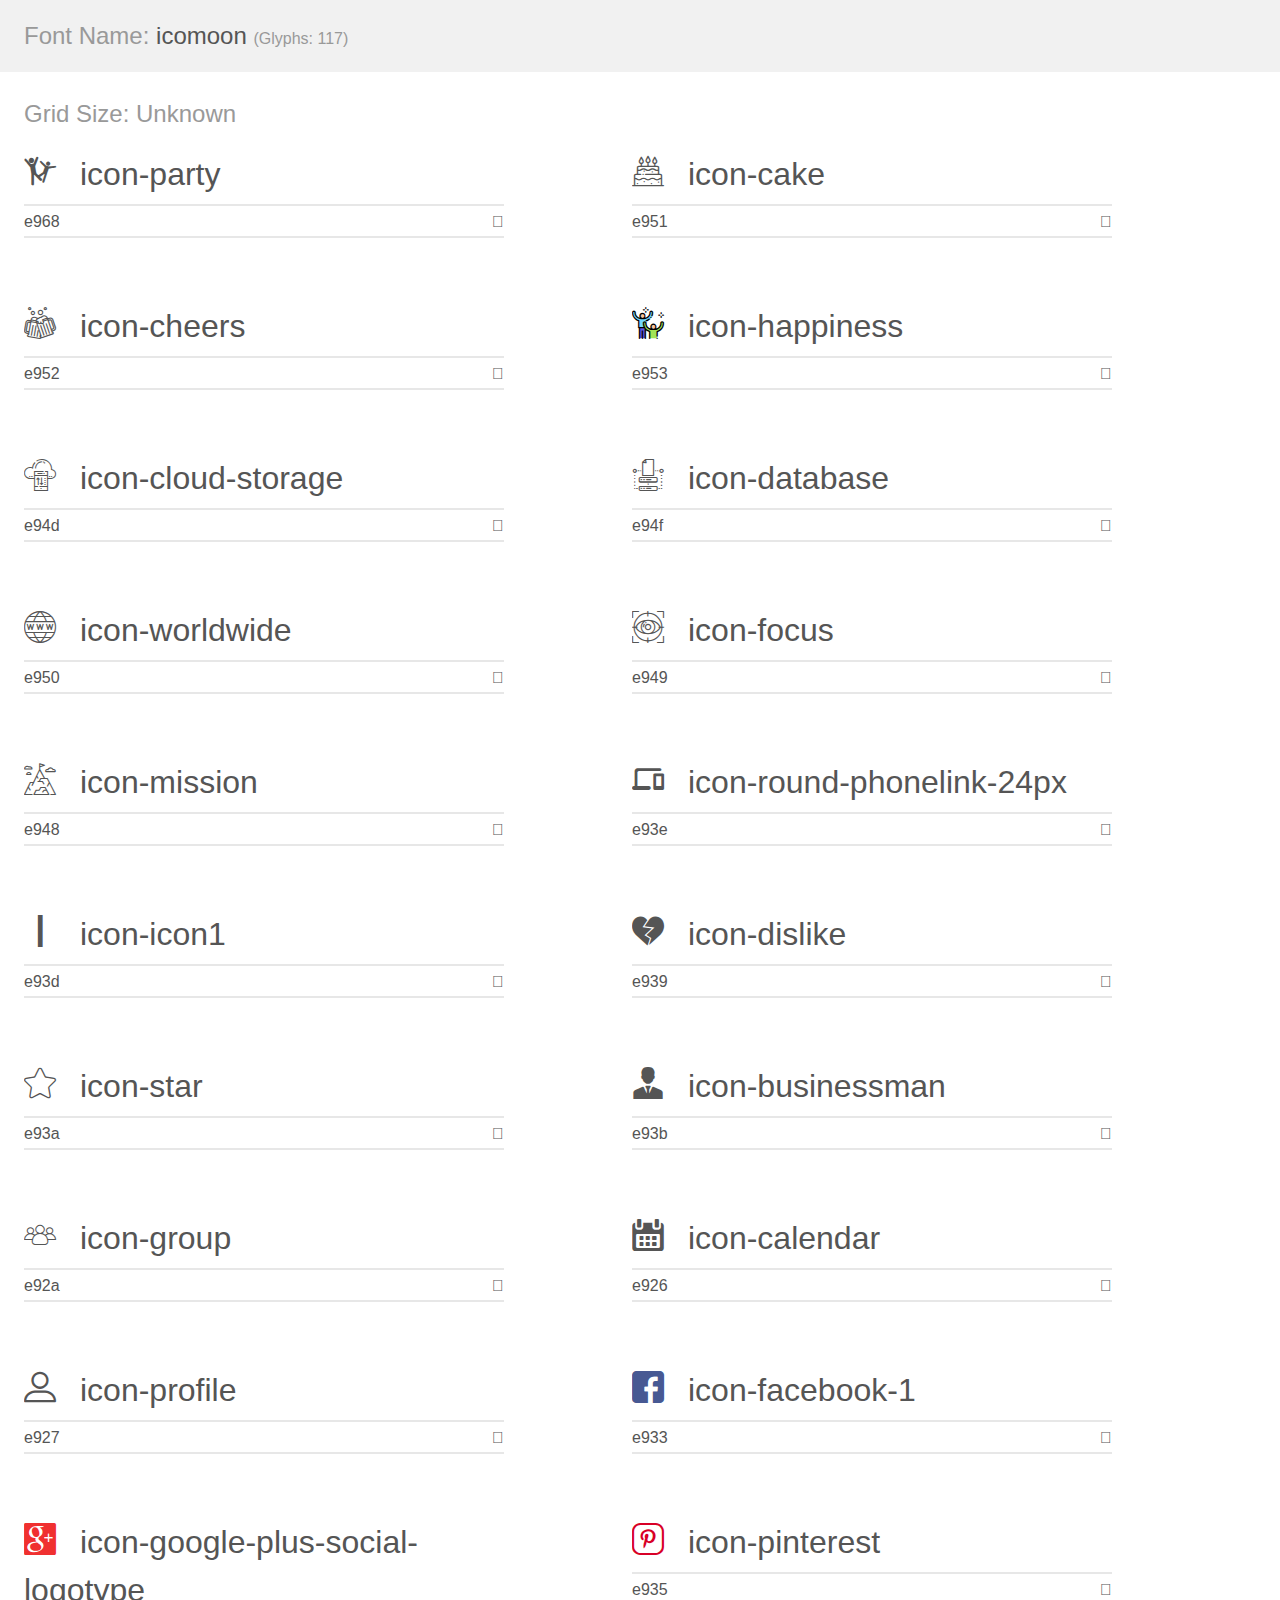
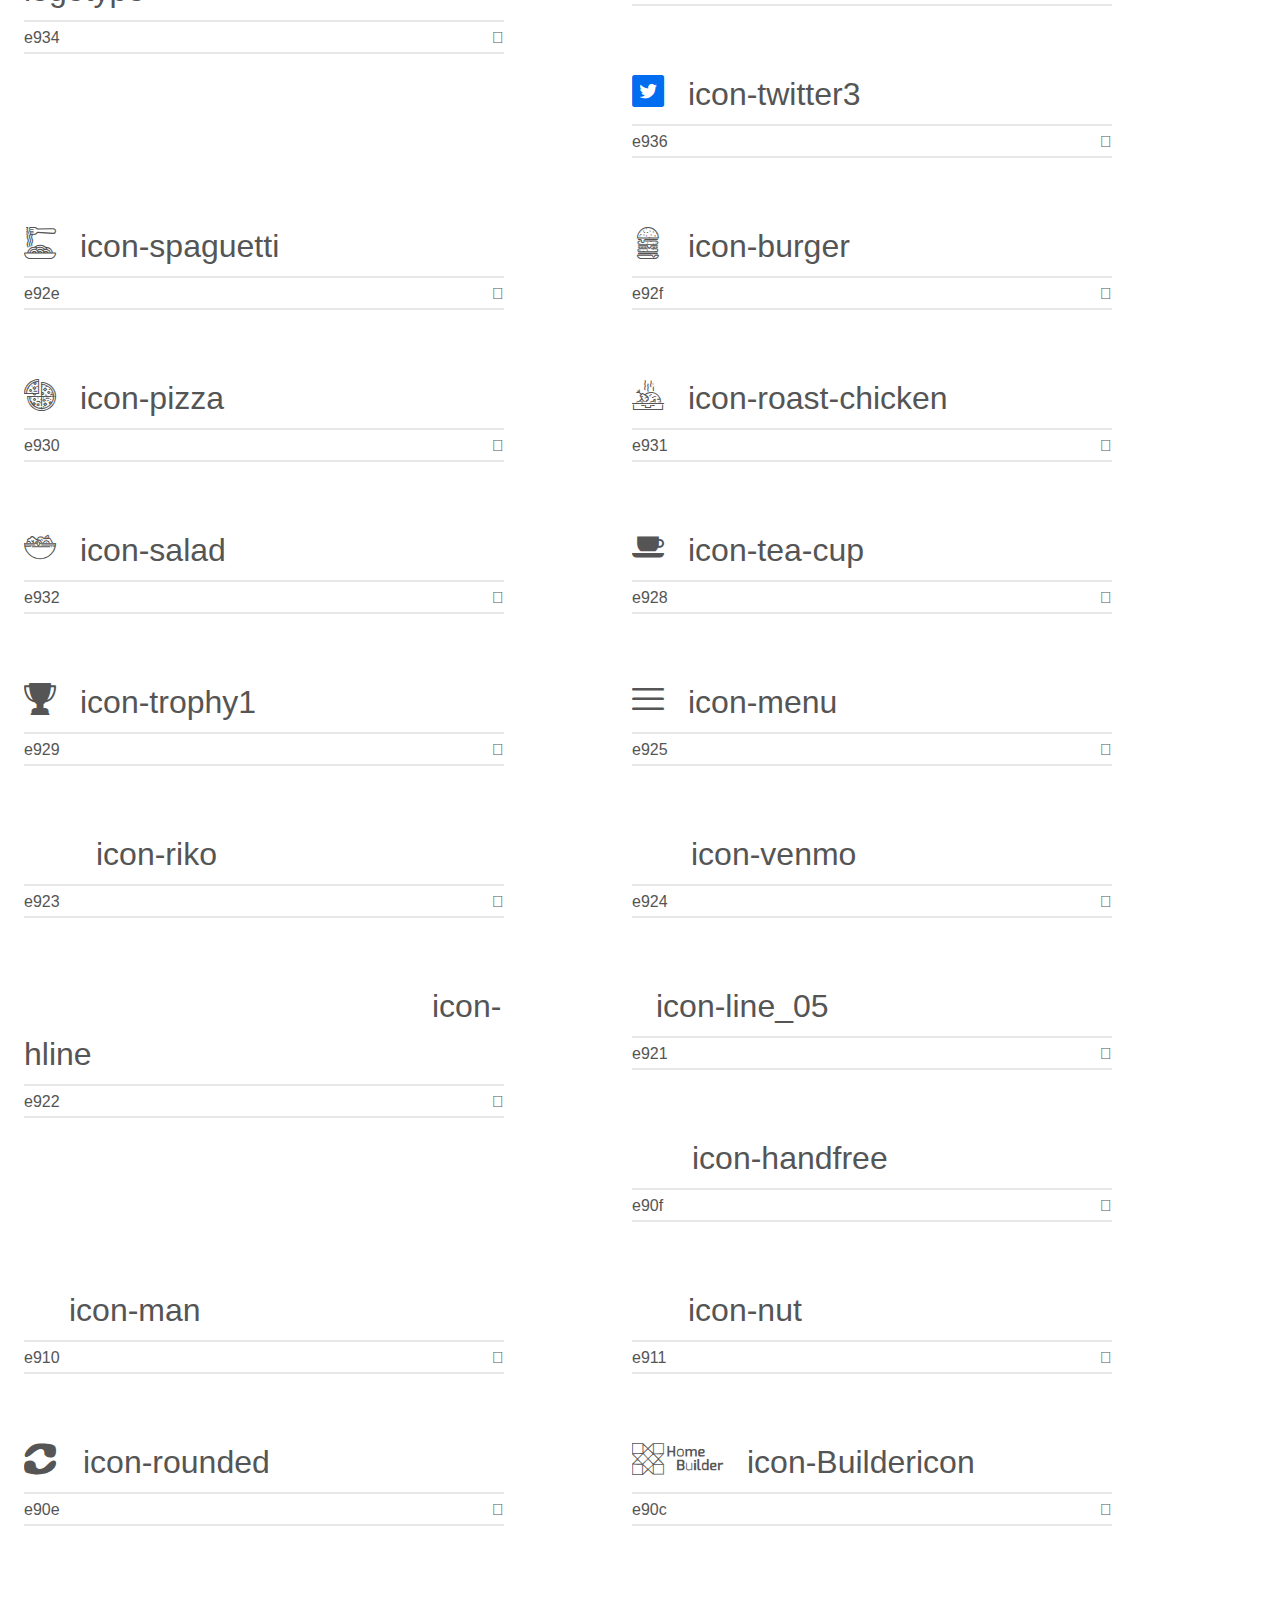
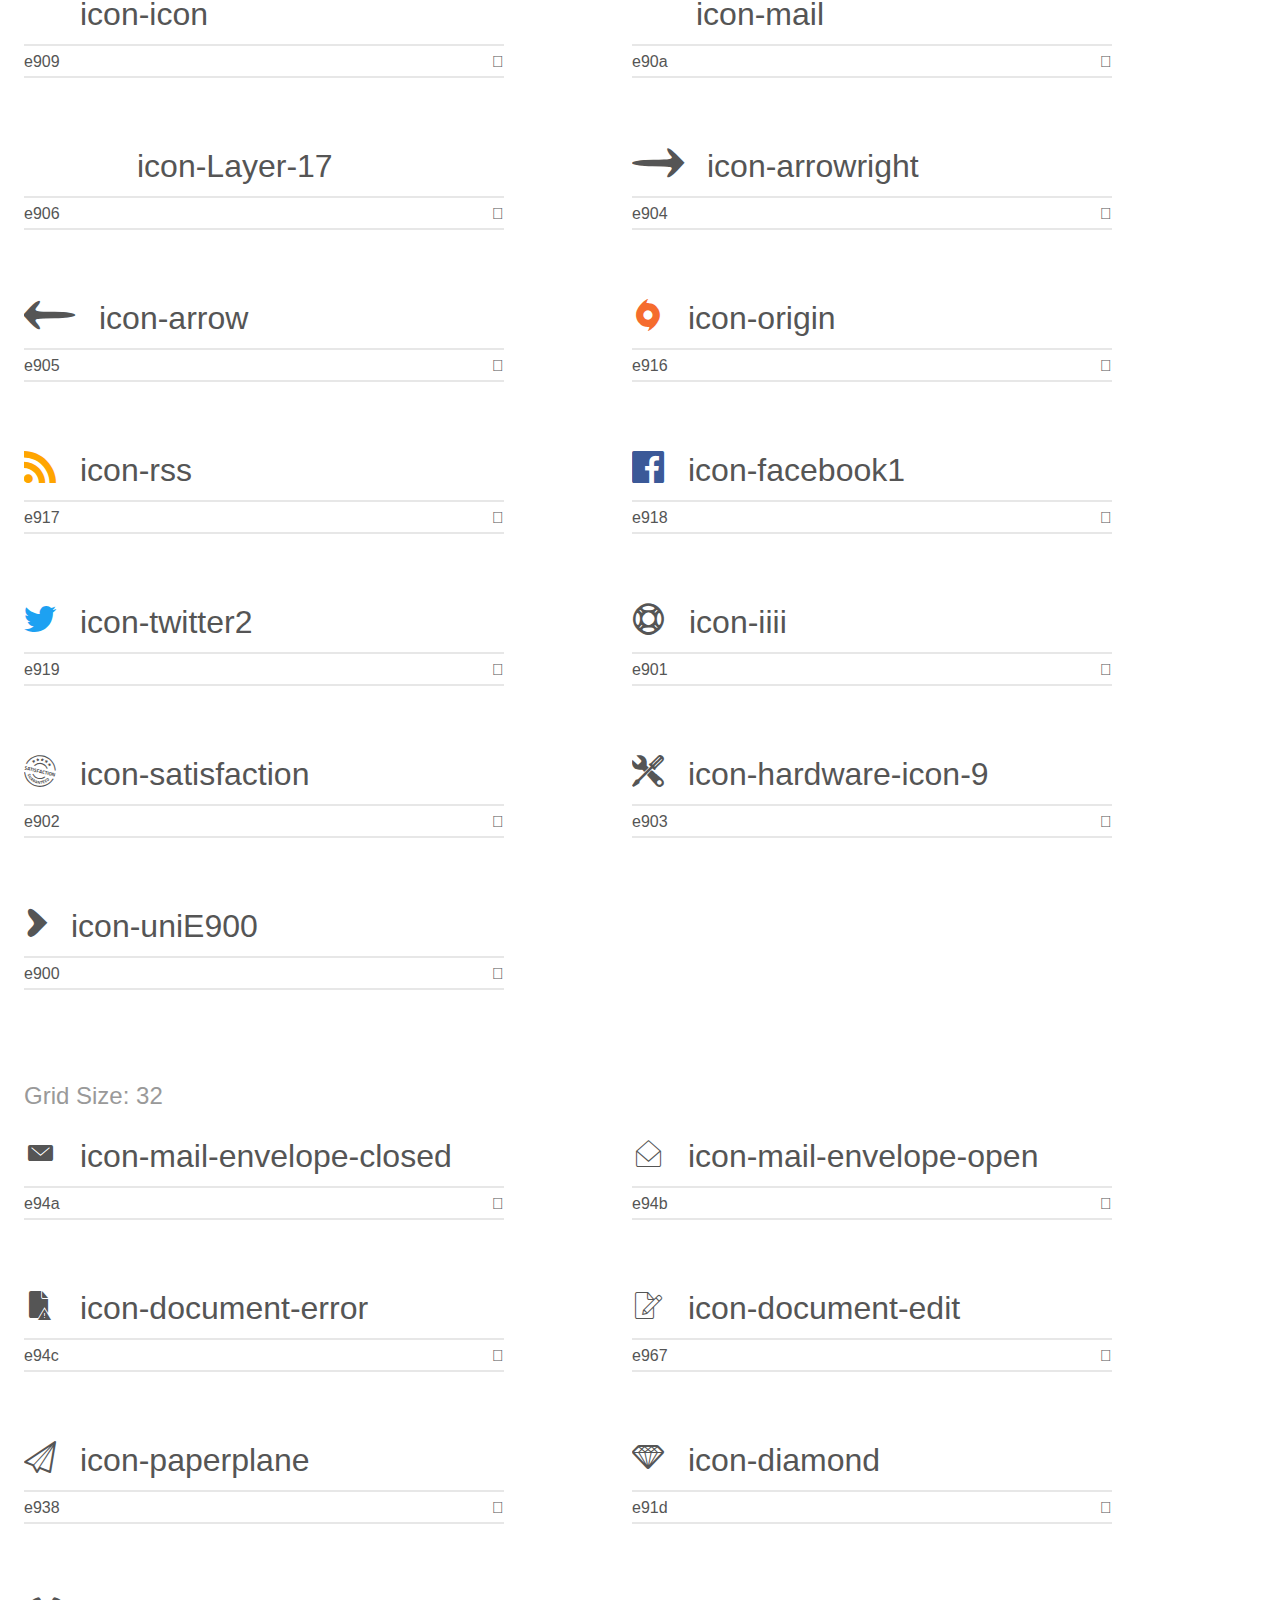
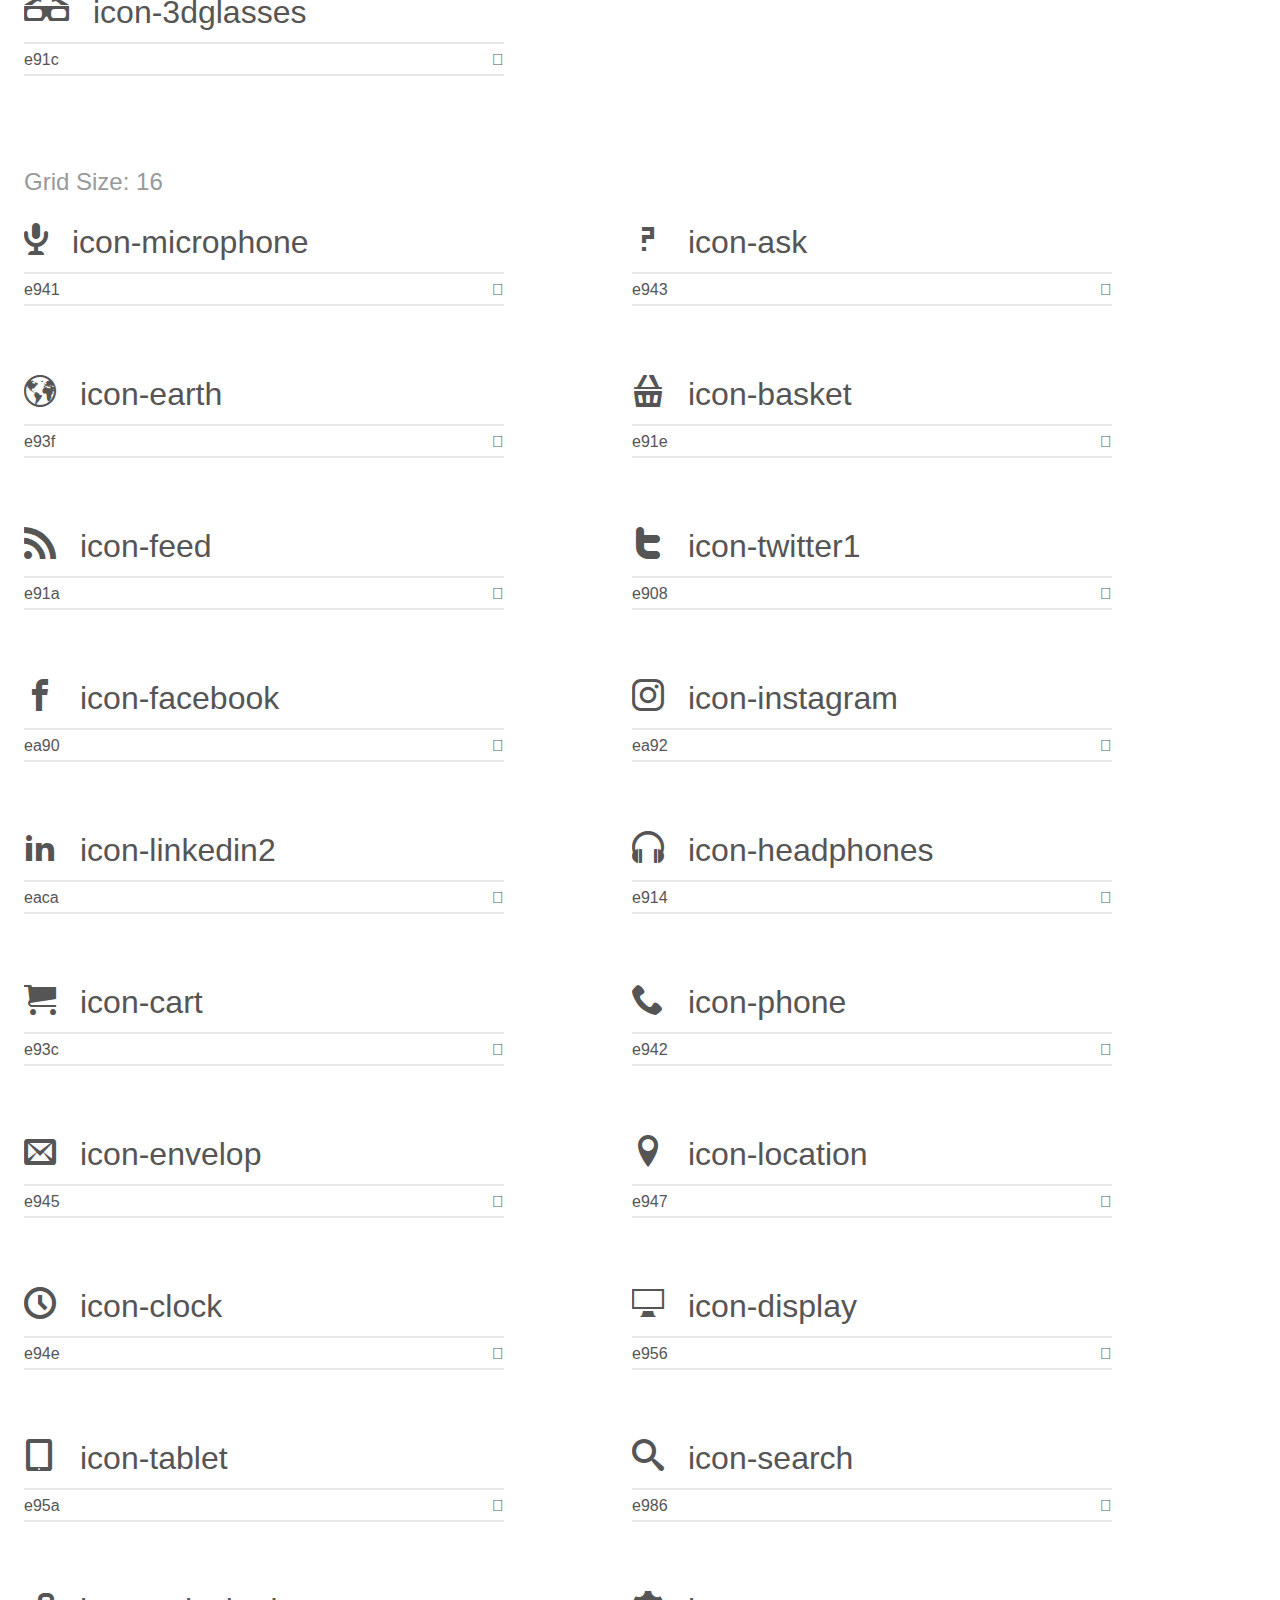
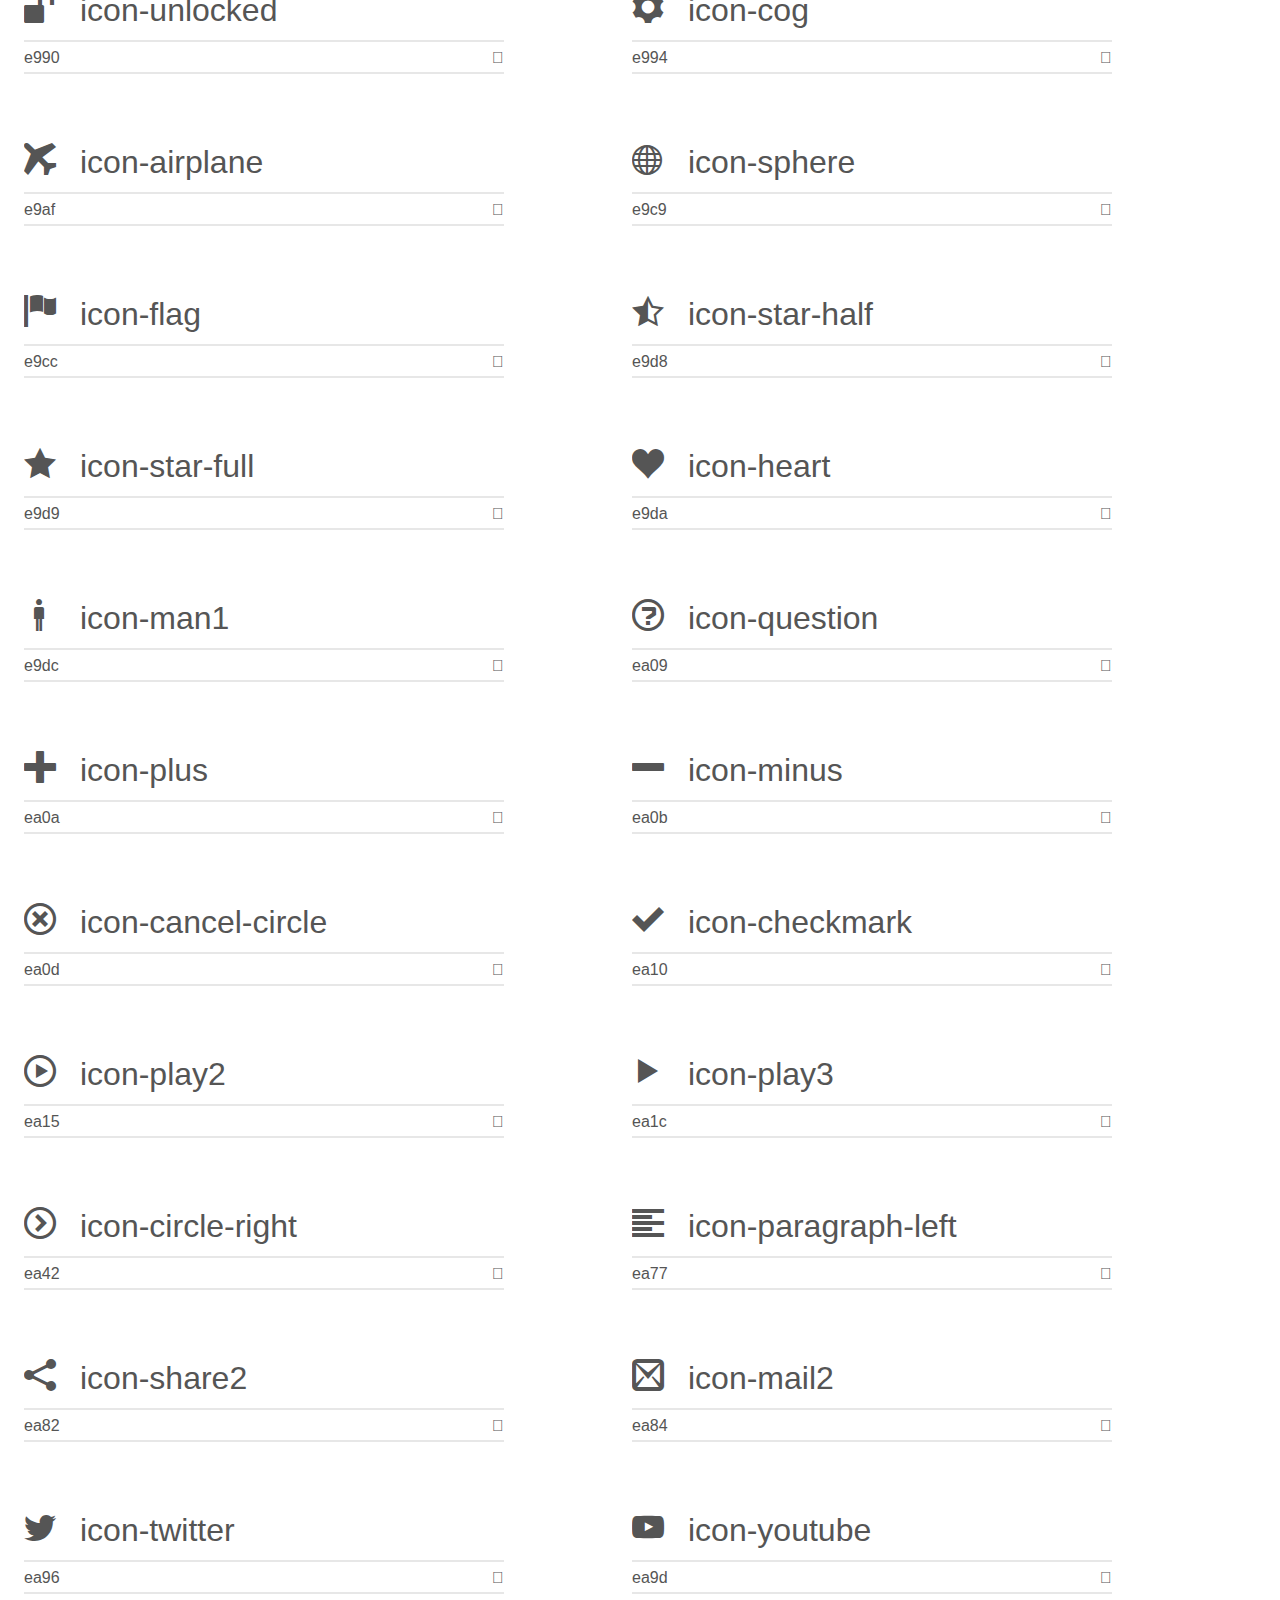
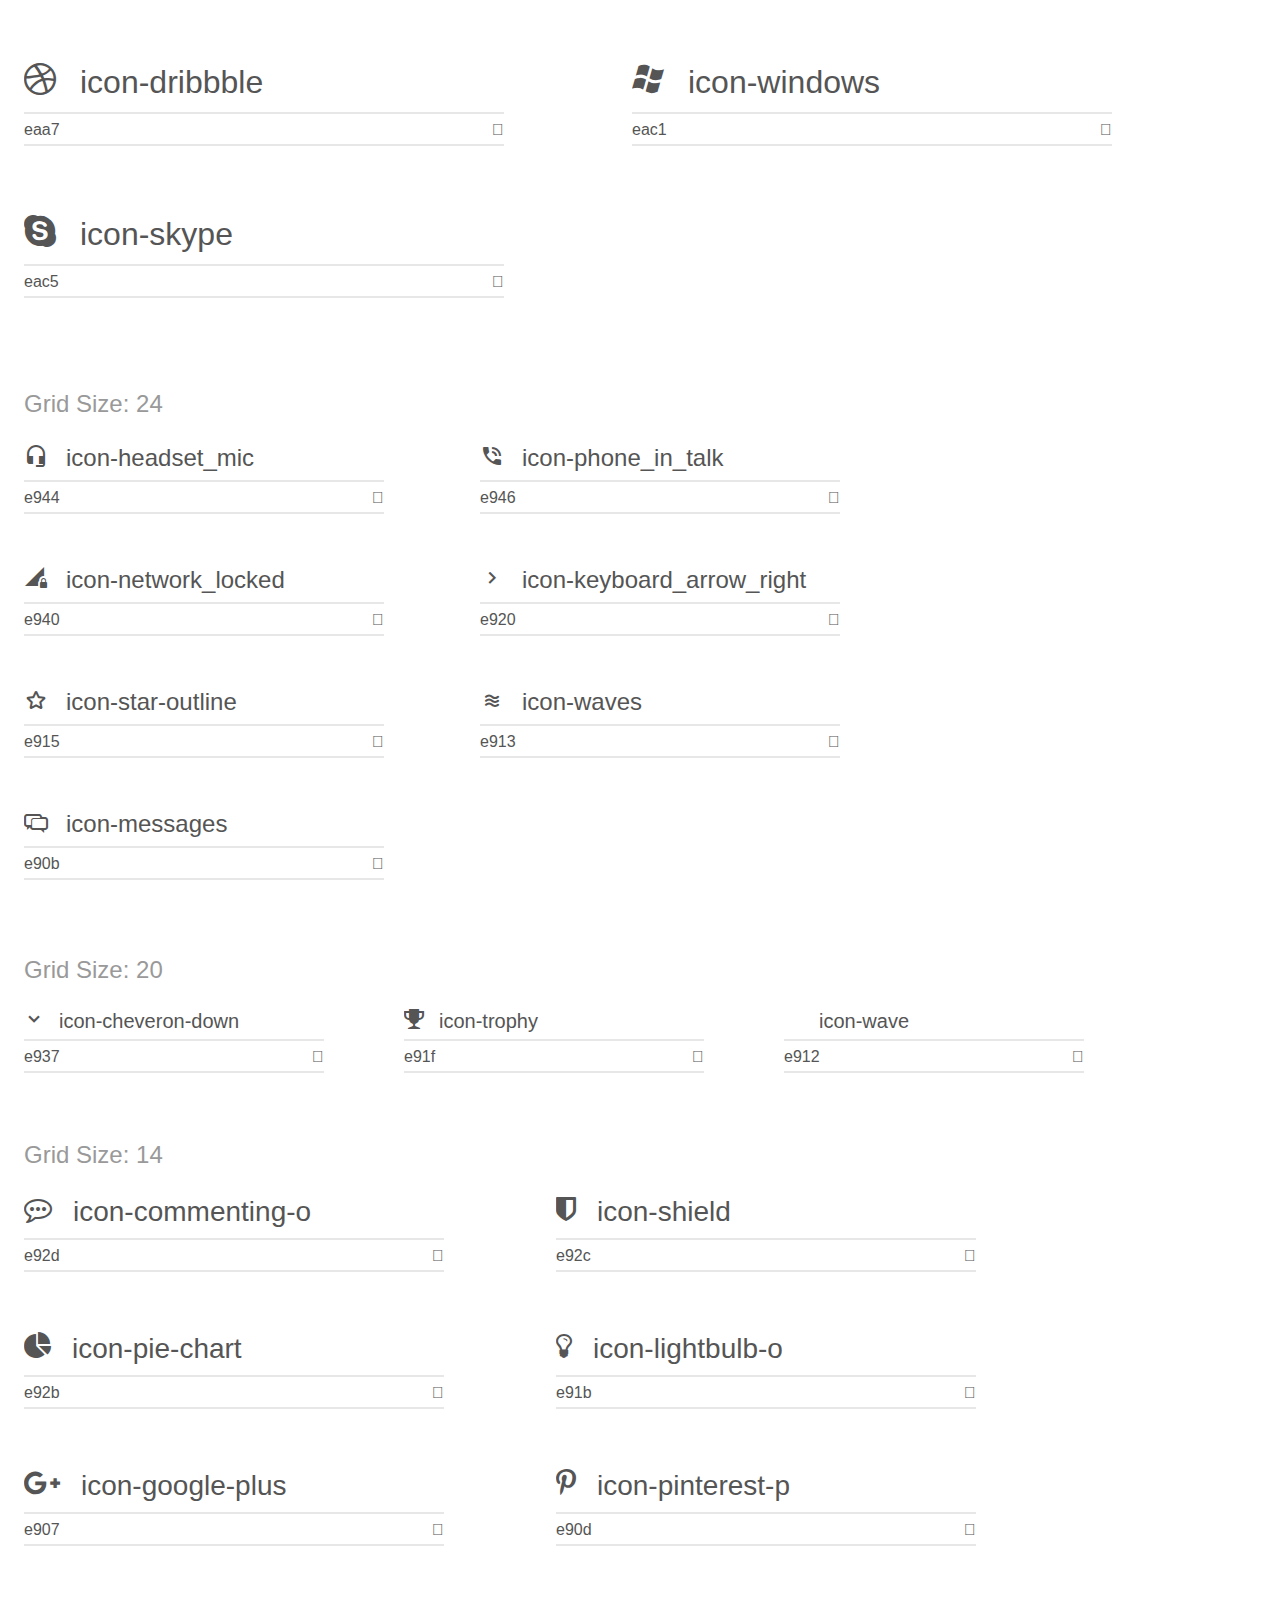
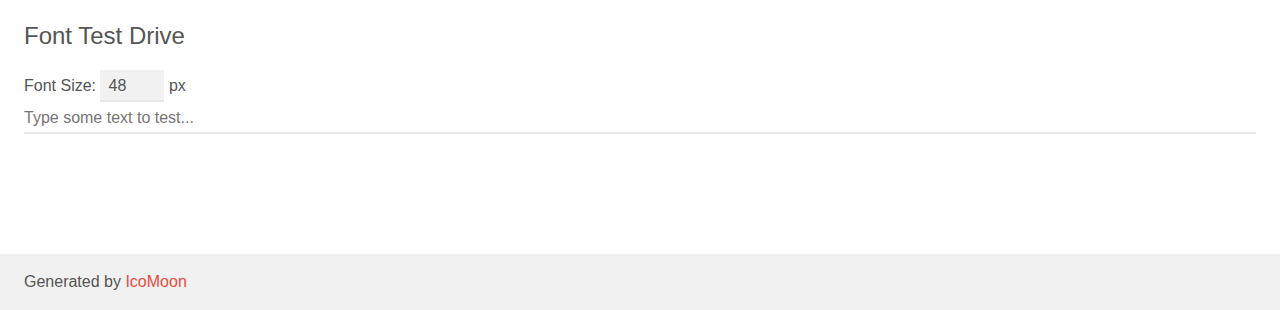
<file: Bootstrap-4-setup/fonts/icomoon/demo.html>
<!doctype html>
<html>
<head>
    <meta charset="utf-8">
    <title>IcoMoon Demo</title>
    <meta name="description" content="An Icon Font Generated By IcoMoon.io">
    <meta name="viewport" content="width=device-width, initial-scale=1">
    <link rel="stylesheet" href="demo-files/demo.css">
    <link rel="stylesheet" href="style.css"></head>
<body>
    <div class="bgc1 clearfix">
        <h1 class="mhmm mvm"><span class="fgc1">Font Name:</span> icomoon <small class="fgc1">(Glyphs:&nbsp;117)</small></h1>
    </div>
    <div class="clearfix mhl ptl">
        <h1 class="mvm mtn fgc1">Grid Size: Unknown</h1>
        <div class="glyph fs1">
            <div class="clearfix bshadow0 pbs">
                <span class="icon-party">
                
                </span>
                <span class="mls"> icon-party</span>
            </div>
            <fieldset class="fs0 size1of1 clearfix hidden-false">
                <input type="text" readonly value="e968" class="unit size1of2" />
                <input type="text" maxlength="1" readonly value="&#xe968;" class="unitRight size1of2 talign-right" />
            </fieldset>
            <div class="fs0 bshadow0 clearfix hidden-true">
                <span class="unit pvs fgc1">liga: </span>
                <input type="text" readonly value="" class="liga unitRight" />
            </div>
        </div>
        <div class="glyph fs1">
            <div class="clearfix bshadow0 pbs">
                <span class="icon-cake">
                
                </span>
                <span class="mls"> icon-cake</span>
            </div>
            <fieldset class="fs0 size1of1 clearfix hidden-false">
                <input type="text" readonly value="e951" class="unit size1of2" />
                <input type="text" maxlength="1" readonly value="&#xe951;" class="unitRight size1of2 talign-right" />
            </fieldset>
            <div class="fs0 bshadow0 clearfix hidden-true">
                <span class="unit pvs fgc1">liga: </span>
                <input type="text" readonly value="" class="liga unitRight" />
            </div>
        </div>
        <div class="glyph fs1">
            <div class="clearfix bshadow0 pbs">
                <span class="icon-cheers">
                
                </span>
                <span class="mls"> icon-cheers</span>
            </div>
            <fieldset class="fs0 size1of1 clearfix hidden-false">
                <input type="text" readonly value="e952" class="unit size1of2" />
                <input type="text" maxlength="1" readonly value="&#xe952;" class="unitRight size1of2 talign-right" />
            </fieldset>
            <div class="fs0 bshadow0 clearfix hidden-true">
                <span class="unit pvs fgc1">liga: </span>
                <input type="text" readonly value="" class="liga unitRight" />
            </div>
        </div>
        <div class="glyph fs1">
            <div class="clearfix bshadow0 pbs">
                <span class="icon-happiness">
                <span class="path1"></span><span class="path2"></span><span class="path3"></span><span class="path4"></span><span class="path5"></span><span class="path6"></span><span class="path7"></span><span class="path8"></span><span class="path9"></span><span class="path10"></span><span class="path11"></span><span class="path12"></span><span class="path13"></span><span class="path14"></span><span class="path15"></span><span class="path16"></span><span class="path17"></span><span class="path18"></span>
                </span>
                <span class="mls"> icon-happiness</span>
            </div>
            <fieldset class="fs0 size1of1 clearfix hidden-false">
                <input type="text" readonly value="e953" class="unit size1of2" />
                <input type="text" maxlength="1" readonly value="&#xe953;" class="unitRight size1of2 talign-right" />
            </fieldset>
            <div class="fs0 bshadow0 clearfix hidden-true">
                <span class="unit pvs fgc1">liga: </span>
                <input type="text" readonly value="" class="liga unitRight" />
            </div>
        </div>
        <div class="glyph fs1">
            <div class="clearfix bshadow0 pbs">
                <span class="icon-cloud-storage">
                
                </span>
                <span class="mls"> icon-cloud-storage</span>
            </div>
            <fieldset class="fs0 size1of1 clearfix hidden-false">
                <input type="text" readonly value="e94d" class="unit size1of2" />
                <input type="text" maxlength="1" readonly value="&#xe94d;" class="unitRight size1of2 talign-right" />
            </fieldset>
            <div class="fs0 bshadow0 clearfix hidden-true">
                <span class="unit pvs fgc1">liga: </span>
                <input type="text" readonly value="" class="liga unitRight" />
            </div>
        </div>
        <div class="glyph fs1">
            <div class="clearfix bshadow0 pbs">
                <span class="icon-database">
                
                </span>
                <span class="mls"> icon-database</span>
            </div>
            <fieldset class="fs0 size1of1 clearfix hidden-false">
                <input type="text" readonly value="e94f" class="unit size1of2" />
                <input type="text" maxlength="1" readonly value="&#xe94f;" class="unitRight size1of2 talign-right" />
            </fieldset>
            <div class="fs0 bshadow0 clearfix hidden-true">
                <span class="unit pvs fgc1">liga: </span>
                <input type="text" readonly value="" class="liga unitRight" />
            </div>
        </div>
        <div class="glyph fs1">
            <div class="clearfix bshadow0 pbs">
                <span class="icon-worldwide">
                
                </span>
                <span class="mls"> icon-worldwide</span>
            </div>
            <fieldset class="fs0 size1of1 clearfix hidden-false">
                <input type="text" readonly value="e950" class="unit size1of2" />
                <input type="text" maxlength="1" readonly value="&#xe950;" class="unitRight size1of2 talign-right" />
            </fieldset>
            <div class="fs0 bshadow0 clearfix hidden-true">
                <span class="unit pvs fgc1">liga: </span>
                <input type="text" readonly value="" class="liga unitRight" />
            </div>
        </div>
        <div class="glyph fs1">
            <div class="clearfix bshadow0 pbs">
                <span class="icon-focus">
                
                </span>
                <span class="mls"> icon-focus</span>
            </div>
            <fieldset class="fs0 size1of1 clearfix hidden-false">
                <input type="text" readonly value="e949" class="unit size1of2" />
                <input type="text" maxlength="1" readonly value="&#xe949;" class="unitRight size1of2 talign-right" />
            </fieldset>
            <div class="fs0 bshadow0 clearfix hidden-true">
                <span class="unit pvs fgc1">liga: </span>
                <input type="text" readonly value="" class="liga unitRight" />
            </div>
        </div>
        <div class="glyph fs1">
            <div class="clearfix bshadow0 pbs">
                <span class="icon-mission">
                
                </span>
                <span class="mls"> icon-mission</span>
            </div>
            <fieldset class="fs0 size1of1 clearfix hidden-false">
                <input type="text" readonly value="e948" class="unit size1of2" />
                <input type="text" maxlength="1" readonly value="&#xe948;" class="unitRight size1of2 talign-right" />
            </fieldset>
            <div class="fs0 bshadow0 clearfix hidden-true">
                <span class="unit pvs fgc1">liga: </span>
                <input type="text" readonly value="" class="liga unitRight" />
            </div>
        </div>
        <div class="glyph fs1">
            <div class="clearfix bshadow0 pbs">
                <span class="icon-round-phonelink-24px">
                
                </span>
                <span class="mls"> icon-round-phonelink-24px</span>
            </div>
            <fieldset class="fs0 size1of1 clearfix hidden-false">
                <input type="text" readonly value="e93e" class="unit size1of2" />
                <input type="text" maxlength="1" readonly value="&#xe93e;" class="unitRight size1of2 talign-right" />
            </fieldset>
            <div class="fs0 bshadow0 clearfix hidden-true">
                <span class="unit pvs fgc1">liga: </span>
                <input type="text" readonly value="" class="liga unitRight" />
            </div>
        </div>
        <div class="glyph fs1">
            <div class="clearfix bshadow0 pbs">
                <span class="icon-icon1">
                
                </span>
                <span class="mls"> icon-icon1</span>
            </div>
            <fieldset class="fs0 size1of1 clearfix hidden-false">
                <input type="text" readonly value="e93d" class="unit size1of2" />
                <input type="text" maxlength="1" readonly value="&#xe93d;" class="unitRight size1of2 talign-right" />
            </fieldset>
            <div class="fs0 bshadow0 clearfix hidden-true">
                <span class="unit pvs fgc1">liga: </span>
                <input type="text" readonly value="" class="liga unitRight" />
            </div>
        </div>
        <div class="glyph fs1">
            <div class="clearfix bshadow0 pbs">
                <span class="icon-dislike">
                
                </span>
                <span class="mls"> icon-dislike</span>
            </div>
            <fieldset class="fs0 size1of1 clearfix hidden-false">
                <input type="text" readonly value="e939" class="unit size1of2" />
                <input type="text" maxlength="1" readonly value="&#xe939;" class="unitRight size1of2 talign-right" />
            </fieldset>
            <div class="fs0 bshadow0 clearfix hidden-true">
                <span class="unit pvs fgc1">liga: </span>
                <input type="text" readonly value="" class="liga unitRight" />
            </div>
        </div>
        <div class="glyph fs1">
            <div class="clearfix bshadow0 pbs">
                <span class="icon-star">
                
                </span>
                <span class="mls"> icon-star</span>
            </div>
            <fieldset class="fs0 size1of1 clearfix hidden-false">
                <input type="text" readonly value="e93a" class="unit size1of2" />
                <input type="text" maxlength="1" readonly value="&#xe93a;" class="unitRight size1of2 talign-right" />
            </fieldset>
            <div class="fs0 bshadow0 clearfix hidden-true">
                <span class="unit pvs fgc1">liga: </span>
                <input type="text" readonly value="" class="liga unitRight" />
            </div>
        </div>
        <div class="glyph fs1">
            <div class="clearfix bshadow0 pbs">
                <span class="icon-businessman">
                
                </span>
                <span class="mls"> icon-businessman</span>
            </div>
            <fieldset class="fs0 size1of1 clearfix hidden-false">
                <input type="text" readonly value="e93b" class="unit size1of2" />
                <input type="text" maxlength="1" readonly value="&#xe93b;" class="unitRight size1of2 talign-right" />
            </fieldset>
            <div class="fs0 bshadow0 clearfix hidden-true">
                <span class="unit pvs fgc1">liga: </span>
                <input type="text" readonly value="" class="liga unitRight" />
            </div>
        </div>
        <div class="glyph fs1">
            <div class="clearfix bshadow0 pbs">
                <span class="icon-group">
                
                </span>
                <span class="mls"> icon-group</span>
            </div>
            <fieldset class="fs0 size1of1 clearfix hidden-false">
                <input type="text" readonly value="e92a" class="unit size1of2" />
                <input type="text" maxlength="1" readonly value="&#xe92a;" class="unitRight size1of2 talign-right" />
            </fieldset>
            <div class="fs0 bshadow0 clearfix hidden-true">
                <span class="unit pvs fgc1">liga: </span>
                <input type="text" readonly value="" class="liga unitRight" />
            </div>
        </div>
        <div class="glyph fs1">
            <div class="clearfix bshadow0 pbs">
                <span class="icon-calendar">
                
                </span>
                <span class="mls"> icon-calendar</span>
            </div>
            <fieldset class="fs0 size1of1 clearfix hidden-false">
                <input type="text" readonly value="e926" class="unit size1of2" />
                <input type="text" maxlength="1" readonly value="&#xe926;" class="unitRight size1of2 talign-right" />
            </fieldset>
            <div class="fs0 bshadow0 clearfix hidden-true">
                <span class="unit pvs fgc1">liga: </span>
                <input type="text" readonly value="" class="liga unitRight" />
            </div>
        </div>
        <div class="glyph fs1">
            <div class="clearfix bshadow0 pbs">
                <span class="icon-profile">
                
                </span>
                <span class="mls"> icon-profile</span>
            </div>
            <fieldset class="fs0 size1of1 clearfix hidden-false">
                <input type="text" readonly value="e927" class="unit size1of2" />
                <input type="text" maxlength="1" readonly value="&#xe927;" class="unitRight size1of2 talign-right" />
            </fieldset>
            <div class="fs0 bshadow0 clearfix hidden-true">
                <span class="unit pvs fgc1">liga: </span>
                <input type="text" readonly value="" class="liga unitRight" />
            </div>
        </div>
        <div class="glyph fs1">
            <div class="clearfix bshadow0 pbs">
                <span class="icon-facebook-1">
                
                </span>
                <span class="mls"> icon-facebook-1</span>
            </div>
            <fieldset class="fs0 size1of1 clearfix hidden-false">
                <input type="text" readonly value="e933" class="unit size1of2" />
                <input type="text" maxlength="1" readonly value="&#xe933;" class="unitRight size1of2 talign-right" />
            </fieldset>
            <div class="fs0 bshadow0 clearfix hidden-true">
                <span class="unit pvs fgc1">liga: </span>
                <input type="text" readonly value="" class="liga unitRight" />
            </div>
        </div>
        <div class="glyph fs1">
            <div class="clearfix bshadow0 pbs">
                <span class="icon-google-plus-social-logotype">
                
                </span>
                <span class="mls"> icon-google-plus-social-logotype</span>
            </div>
            <fieldset class="fs0 size1of1 clearfix hidden-false">
                <input type="text" readonly value="e934" class="unit size1of2" />
                <input type="text" maxlength="1" readonly value="&#xe934;" class="unitRight size1of2 talign-right" />
            </fieldset>
            <div class="fs0 bshadow0 clearfix hidden-true">
                <span class="unit pvs fgc1">liga: </span>
                <input type="text" readonly value="" class="liga unitRight" />
            </div>
        </div>
        <div class="glyph fs1">
            <div class="clearfix bshadow0 pbs">
                <span class="icon-pinterest">
                
                </span>
                <span class="mls"> icon-pinterest</span>
            </div>
            <fieldset class="fs0 size1of1 clearfix hidden-false">
                <input type="text" readonly value="e935" class="unit size1of2" />
                <input type="text" maxlength="1" readonly value="&#xe935;" class="unitRight size1of2 talign-right" />
            </fieldset>
            <div class="fs0 bshadow0 clearfix hidden-true">
                <span class="unit pvs fgc1">liga: </span>
                <input type="text" readonly value="" class="liga unitRight" />
            </div>
        </div>
        <div class="glyph fs1">
            <div class="clearfix bshadow0 pbs">
                <span class="icon-twitter3">
                
                </span>
                <span class="mls"> icon-twitter3</span>
            </div>
            <fieldset class="fs0 size1of1 clearfix hidden-false">
                <input type="text" readonly value="e936" class="unit size1of2" />
                <input type="text" maxlength="1" readonly value="&#xe936;" class="unitRight size1of2 talign-right" />
            </fieldset>
            <div class="fs0 bshadow0 clearfix hidden-true">
                <span class="unit pvs fgc1">liga: </span>
                <input type="text" readonly value="" class="liga unitRight" />
            </div>
        </div>
        <div class="glyph fs1">
            <div class="clearfix bshadow0 pbs">
                <span class="icon-spaguetti">
                
                </span>
                <span class="mls"> icon-spaguetti</span>
            </div>
            <fieldset class="fs0 size1of1 clearfix hidden-false">
                <input type="text" readonly value="e92e" class="unit size1of2" />
                <input type="text" maxlength="1" readonly value="&#xe92e;" class="unitRight size1of2 talign-right" />
            </fieldset>
            <div class="fs0 bshadow0 clearfix hidden-true">
                <span class="unit pvs fgc1">liga: </span>
                <input type="text" readonly value="" class="liga unitRight" />
            </div>
        </div>
        <div class="glyph fs1">
            <div class="clearfix bshadow0 pbs">
                <span class="icon-burger">
                
                </span>
                <span class="mls"> icon-burger</span>
            </div>
            <fieldset class="fs0 size1of1 clearfix hidden-false">
                <input type="text" readonly value="e92f" class="unit size1of2" />
                <input type="text" maxlength="1" readonly value="&#xe92f;" class="unitRight size1of2 talign-right" />
            </fieldset>
            <div class="fs0 bshadow0 clearfix hidden-true">
                <span class="unit pvs fgc1">liga: </span>
                <input type="text" readonly value="" class="liga unitRight" />
            </div>
        </div>
        <div class="glyph fs1">
            <div class="clearfix bshadow0 pbs">
                <span class="icon-pizza">
                
                </span>
                <span class="mls"> icon-pizza</span>
            </div>
            <fieldset class="fs0 size1of1 clearfix hidden-false">
                <input type="text" readonly value="e930" class="unit size1of2" />
                <input type="text" maxlength="1" readonly value="&#xe930;" class="unitRight size1of2 talign-right" />
            </fieldset>
            <div class="fs0 bshadow0 clearfix hidden-true">
                <span class="unit pvs fgc1">liga: </span>
                <input type="text" readonly value="" class="liga unitRight" />
            </div>
        </div>
        <div class="glyph fs1">
            <div class="clearfix bshadow0 pbs">
                <span class="icon-roast-chicken">
                
                </span>
                <span class="mls"> icon-roast-chicken</span>
            </div>
            <fieldset class="fs0 size1of1 clearfix hidden-false">
                <input type="text" readonly value="e931" class="unit size1of2" />
                <input type="text" maxlength="1" readonly value="&#xe931;" class="unitRight size1of2 talign-right" />
            </fieldset>
            <div class="fs0 bshadow0 clearfix hidden-true">
                <span class="unit pvs fgc1">liga: </span>
                <input type="text" readonly value="" class="liga unitRight" />
            </div>
        </div>
        <div class="glyph fs1">
            <div class="clearfix bshadow0 pbs">
                <span class="icon-salad">
                
                </span>
                <span class="mls"> icon-salad</span>
            </div>
            <fieldset class="fs0 size1of1 clearfix hidden-false">
                <input type="text" readonly value="e932" class="unit size1of2" />
                <input type="text" maxlength="1" readonly value="&#xe932;" class="unitRight size1of2 talign-right" />
            </fieldset>
            <div class="fs0 bshadow0 clearfix hidden-true">
                <span class="unit pvs fgc1">liga: </span>
                <input type="text" readonly value="" class="liga unitRight" />
            </div>
        </div>
        <div class="glyph fs1">
            <div class="clearfix bshadow0 pbs">
                <span class="icon-tea-cup">
                
                </span>
                <span class="mls"> icon-tea-cup</span>
            </div>
            <fieldset class="fs0 size1of1 clearfix hidden-false">
                <input type="text" readonly value="e928" class="unit size1of2" />
                <input type="text" maxlength="1" readonly value="&#xe928;" class="unitRight size1of2 talign-right" />
            </fieldset>
            <div class="fs0 bshadow0 clearfix hidden-true">
                <span class="unit pvs fgc1">liga: </span>
                <input type="text" readonly value="" class="liga unitRight" />
            </div>
        </div>
        <div class="glyph fs1">
            <div class="clearfix bshadow0 pbs">
                <span class="icon-trophy1">
                
                </span>
                <span class="mls"> icon-trophy1</span>
            </div>
            <fieldset class="fs0 size1of1 clearfix hidden-false">
                <input type="text" readonly value="e929" class="unit size1of2" />
                <input type="text" maxlength="1" readonly value="&#xe929;" class="unitRight size1of2 talign-right" />
            </fieldset>
            <div class="fs0 bshadow0 clearfix hidden-true">
                <span class="unit pvs fgc1">liga: </span>
                <input type="text" readonly value="" class="liga unitRight" />
            </div>
        </div>
        <div class="glyph fs1">
            <div class="clearfix bshadow0 pbs">
                <span class="icon-menu">
                
                </span>
                <span class="mls"> icon-menu</span>
            </div>
            <fieldset class="fs0 size1of1 clearfix hidden-false">
                <input type="text" readonly value="e925" class="unit size1of2" />
                <input type="text" maxlength="1" readonly value="&#xe925;" class="unitRight size1of2 talign-right" />
            </fieldset>
            <div class="fs0 bshadow0 clearfix hidden-true">
                <span class="unit pvs fgc1">liga: </span>
                <input type="text" readonly value="" class="liga unitRight" />
            </div>
        </div>
        <div class="glyph fs1">
            <div class="clearfix bshadow0 pbs">
                <span class="icon-riko">
                
                </span>
                <span class="mls"> icon-riko</span>
            </div>
            <fieldset class="fs0 size1of1 clearfix hidden-false">
                <input type="text" readonly value="e923" class="unit size1of2" />
                <input type="text" maxlength="1" readonly value="&#xe923;" class="unitRight size1of2 talign-right" />
            </fieldset>
            <div class="fs0 bshadow0 clearfix hidden-true">
                <span class="unit pvs fgc1">liga: </span>
                <input type="text" readonly value="" class="liga unitRight" />
            </div>
        </div>
        <div class="glyph fs1">
            <div class="clearfix bshadow0 pbs">
                <span class="icon-venmo">
                
                </span>
                <span class="mls"> icon-venmo</span>
            </div>
            <fieldset class="fs0 size1of1 clearfix hidden-false">
                <input type="text" readonly value="e924" class="unit size1of2" />
                <input type="text" maxlength="1" readonly value="&#xe924;" class="unitRight size1of2 talign-right" />
            </fieldset>
            <div class="fs0 bshadow0 clearfix hidden-true">
                <span class="unit pvs fgc1">liga: </span>
                <input type="text" readonly value="" class="liga unitRight" />
            </div>
        </div>
        <div class="glyph fs1">
            <div class="clearfix bshadow0 pbs">
                <span class="icon-hline">
                
                </span>
                <span class="mls"> icon-hline</span>
            </div>
            <fieldset class="fs0 size1of1 clearfix hidden-false">
                <input type="text" readonly value="e922" class="unit size1of2" />
                <input type="text" maxlength="1" readonly value="&#xe922;" class="unitRight size1of2 talign-right" />
            </fieldset>
            <div class="fs0 bshadow0 clearfix hidden-true">
                <span class="unit pvs fgc1">liga: </span>
                <input type="text" readonly value="" class="liga unitRight" />
            </div>
        </div>
        <div class="glyph fs1">
            <div class="clearfix bshadow0 pbs">
                <span class="icon-line_05">
                
                </span>
                <span class="mls"> icon-line_05</span>
            </div>
            <fieldset class="fs0 size1of1 clearfix hidden-false">
                <input type="text" readonly value="e921" class="unit size1of2" />
                <input type="text" maxlength="1" readonly value="&#xe921;" class="unitRight size1of2 talign-right" />
            </fieldset>
            <div class="fs0 bshadow0 clearfix hidden-true">
                <span class="unit pvs fgc1">liga: </span>
                <input type="text" readonly value="" class="liga unitRight" />
            </div>
        </div>
        <div class="glyph fs1">
            <div class="clearfix bshadow0 pbs">
                <span class="icon-handfree">
                
                </span>
                <span class="mls"> icon-handfree</span>
            </div>
            <fieldset class="fs0 size1of1 clearfix hidden-false">
                <input type="text" readonly value="e90f" class="unit size1of2" />
                <input type="text" maxlength="1" readonly value="&#xe90f;" class="unitRight size1of2 talign-right" />
            </fieldset>
            <div class="fs0 bshadow0 clearfix hidden-true">
                <span class="unit pvs fgc1">liga: </span>
                <input type="text" readonly value="" class="liga unitRight" />
            </div>
        </div>
        <div class="glyph fs1">
            <div class="clearfix bshadow0 pbs">
                <span class="icon-man">
                
                </span>
                <span class="mls"> icon-man</span>
            </div>
            <fieldset class="fs0 size1of1 clearfix hidden-false">
                <input type="text" readonly value="e910" class="unit size1of2" />
                <input type="text" maxlength="1" readonly value="&#xe910;" class="unitRight size1of2 talign-right" />
            </fieldset>
            <div class="fs0 bshadow0 clearfix hidden-true">
                <span class="unit pvs fgc1">liga: </span>
                <input type="text" readonly value="" class="liga unitRight" />
            </div>
        </div>
        <div class="glyph fs1">
            <div class="clearfix bshadow0 pbs">
                <span class="icon-nut">
                
                </span>
                <span class="mls"> icon-nut</span>
            </div>
            <fieldset class="fs0 size1of1 clearfix hidden-false">
                <input type="text" readonly value="e911" class="unit size1of2" />
                <input type="text" maxlength="1" readonly value="&#xe911;" class="unitRight size1of2 talign-right" />
            </fieldset>
            <div class="fs0 bshadow0 clearfix hidden-true">
                <span class="unit pvs fgc1">liga: </span>
                <input type="text" readonly value="" class="liga unitRight" />
            </div>
        </div>
        <div class="glyph fs1">
            <div class="clearfix bshadow0 pbs">
                <span class="icon-rounded">
                
                </span>
                <span class="mls"> icon-rounded</span>
            </div>
            <fieldset class="fs0 size1of1 clearfix hidden-false">
                <input type="text" readonly value="e90e" class="unit size1of2" />
                <input type="text" maxlength="1" readonly value="&#xe90e;" class="unitRight size1of2 talign-right" />
            </fieldset>
            <div class="fs0 bshadow0 clearfix hidden-true">
                <span class="unit pvs fgc1">liga: </span>
                <input type="text" readonly value="" class="liga unitRight" />
            </div>
        </div>
        <div class="glyph fs1">
            <div class="clearfix bshadow0 pbs">
                <span class="icon-Buildericon">
                
                </span>
                <span class="mls"> icon-Buildericon</span>
            </div>
            <fieldset class="fs0 size1of1 clearfix hidden-false">
                <input type="text" readonly value="e90c" class="unit size1of2" />
                <input type="text" maxlength="1" readonly value="&#xe90c;" class="unitRight size1of2 talign-right" />
            </fieldset>
            <div class="fs0 bshadow0 clearfix hidden-true">
                <span class="unit pvs fgc1">liga: </span>
                <input type="text" readonly value="" class="liga unitRight" />
            </div>
        </div>
        <div class="glyph fs1">
            <div class="clearfix bshadow0 pbs">
                <span class="icon-icon">
                
                </span>
                <span class="mls"> icon-icon</span>
            </div>
            <fieldset class="fs0 size1of1 clearfix hidden-false">
                <input type="text" readonly value="e909" class="unit size1of2" />
                <input type="text" maxlength="1" readonly value="&#xe909;" class="unitRight size1of2 talign-right" />
            </fieldset>
            <div class="fs0 bshadow0 clearfix hidden-true">
                <span class="unit pvs fgc1">liga: </span>
                <input type="text" readonly value="" class="liga unitRight" />
            </div>
        </div>
        <div class="glyph fs1">
            <div class="clearfix bshadow0 pbs">
                <span class="icon-mail">
                
                </span>
                <span class="mls"> icon-mail</span>
            </div>
            <fieldset class="fs0 size1of1 clearfix hidden-false">
                <input type="text" readonly value="e90a" class="unit size1of2" />
                <input type="text" maxlength="1" readonly value="&#xe90a;" class="unitRight size1of2 talign-right" />
            </fieldset>
            <div class="fs0 bshadow0 clearfix hidden-true">
                <span class="unit pvs fgc1">liga: </span>
                <input type="text" readonly value="" class="liga unitRight" />
            </div>
        </div>
        <div class="glyph fs1">
            <div class="clearfix bshadow0 pbs">
                <span class="icon-Layer-17">
                
                </span>
                <span class="mls"> icon-Layer-17</span>
            </div>
            <fieldset class="fs0 size1of1 clearfix hidden-false">
                <input type="text" readonly value="e906" class="unit size1of2" />
                <input type="text" maxlength="1" readonly value="&#xe906;" class="unitRight size1of2 talign-right" />
            </fieldset>
            <div class="fs0 bshadow0 clearfix hidden-true">
                <span class="unit pvs fgc1">liga: </span>
                <input type="text" readonly value="" class="liga unitRight" />
            </div>
        </div>
        <div class="glyph fs1">
            <div class="clearfix bshadow0 pbs">
                <span class="icon-arrowright">
                
                </span>
                <span class="mls"> icon-arrowright</span>
            </div>
            <fieldset class="fs0 size1of1 clearfix hidden-false">
                <input type="text" readonly value="e904" class="unit size1of2" />
                <input type="text" maxlength="1" readonly value="&#xe904;" class="unitRight size1of2 talign-right" />
            </fieldset>
            <div class="fs0 bshadow0 clearfix hidden-true">
                <span class="unit pvs fgc1">liga: </span>
                <input type="text" readonly value="" class="liga unitRight" />
            </div>
        </div>
        <div class="glyph fs1">
            <div class="clearfix bshadow0 pbs">
                <span class="icon-arrow">
                
                </span>
                <span class="mls"> icon-arrow</span>
            </div>
            <fieldset class="fs0 size1of1 clearfix hidden-false">
                <input type="text" readonly value="e905" class="unit size1of2" />
                <input type="text" maxlength="1" readonly value="&#xe905;" class="unitRight size1of2 talign-right" />
            </fieldset>
            <div class="fs0 bshadow0 clearfix hidden-true">
                <span class="unit pvs fgc1">liga: </span>
                <input type="text" readonly value="" class="liga unitRight" />
            </div>
        </div>
        <div class="glyph fs1">
            <div class="clearfix bshadow0 pbs">
                <span class="icon-origin">
                
                </span>
                <span class="mls"> icon-origin</span>
            </div>
            <fieldset class="fs0 size1of1 clearfix hidden-false">
                <input type="text" readonly value="e916" class="unit size1of2" />
                <input type="text" maxlength="1" readonly value="&#xe916;" class="unitRight size1of2 talign-right" />
            </fieldset>
            <div class="fs0 bshadow0 clearfix hidden-true">
                <span class="unit pvs fgc1">liga: </span>
                <input type="text" readonly value="" class="liga unitRight" />
            </div>
        </div>
        <div class="glyph fs1">
            <div class="clearfix bshadow0 pbs">
                <span class="icon-rss">
                
                </span>
                <span class="mls"> icon-rss</span>
            </div>
            <fieldset class="fs0 size1of1 clearfix hidden-false">
                <input type="text" readonly value="e917" class="unit size1of2" />
                <input type="text" maxlength="1" readonly value="&#xe917;" class="unitRight size1of2 talign-right" />
            </fieldset>
            <div class="fs0 bshadow0 clearfix hidden-true">
                <span class="unit pvs fgc1">liga: </span>
                <input type="text" readonly value="" class="liga unitRight" />
            </div>
        </div>
        <div class="glyph fs1">
            <div class="clearfix bshadow0 pbs">
                <span class="icon-facebook1">
                
                </span>
                <span class="mls"> icon-facebook1</span>
            </div>
            <fieldset class="fs0 size1of1 clearfix hidden-false">
                <input type="text" readonly value="e918" class="unit size1of2" />
                <input type="text" maxlength="1" readonly value="&#xe918;" class="unitRight size1of2 talign-right" />
            </fieldset>
            <div class="fs0 bshadow0 clearfix hidden-true">
                <span class="unit pvs fgc1">liga: </span>
                <input type="text" readonly value="" class="liga unitRight" />
            </div>
        </div>
        <div class="glyph fs1">
            <div class="clearfix bshadow0 pbs">
                <span class="icon-twitter2">
                
                </span>
                <span class="mls"> icon-twitter2</span>
            </div>
            <fieldset class="fs0 size1of1 clearfix hidden-false">
                <input type="text" readonly value="e919" class="unit size1of2" />
                <input type="text" maxlength="1" readonly value="&#xe919;" class="unitRight size1of2 talign-right" />
            </fieldset>
            <div class="fs0 bshadow0 clearfix hidden-true">
                <span class="unit pvs fgc1">liga: </span>
                <input type="text" readonly value="" class="liga unitRight" />
            </div>
        </div>
        <div class="glyph fs1">
            <div class="clearfix bshadow0 pbs">
                <span class="icon-iiii">
                
                </span>
                <span class="mls"> icon-iiii</span>
            </div>
            <fieldset class="fs0 size1of1 clearfix hidden-false">
                <input type="text" readonly value="e901" class="unit size1of2" />
                <input type="text" maxlength="1" readonly value="&#xe901;" class="unitRight size1of2 talign-right" />
            </fieldset>
            <div class="fs0 bshadow0 clearfix hidden-true">
                <span class="unit pvs fgc1">liga: </span>
                <input type="text" readonly value="" class="liga unitRight" />
            </div>
        </div>
        <div class="glyph fs1">
            <div class="clearfix bshadow0 pbs">
                <span class="icon-satisfaction">
                
                </span>
                <span class="mls"> icon-satisfaction</span>
            </div>
            <fieldset class="fs0 size1of1 clearfix hidden-false">
                <input type="text" readonly value="e902" class="unit size1of2" />
                <input type="text" maxlength="1" readonly value="&#xe902;" class="unitRight size1of2 talign-right" />
            </fieldset>
            <div class="fs0 bshadow0 clearfix hidden-true">
                <span class="unit pvs fgc1">liga: </span>
                <input type="text" readonly value="" class="liga unitRight" />
            </div>
        </div>
        <div class="glyph fs1">
            <div class="clearfix bshadow0 pbs">
                <span class="icon-hardware-icon-9">
                
                </span>
                <span class="mls"> icon-hardware-icon-9</span>
            </div>
            <fieldset class="fs0 size1of1 clearfix hidden-false">
                <input type="text" readonly value="e903" class="unit size1of2" />
                <input type="text" maxlength="1" readonly value="&#xe903;" class="unitRight size1of2 talign-right" />
            </fieldset>
            <div class="fs0 bshadow0 clearfix hidden-true">
                <span class="unit pvs fgc1">liga: </span>
                <input type="text" readonly value="" class="liga unitRight" />
            </div>
        </div>
        <div class="glyph fs1">
            <div class="clearfix bshadow0 pbs">
                <span class="icon-uniE900">
                
                </span>
                <span class="mls"> icon-uniE900</span>
            </div>
            <fieldset class="fs0 size1of1 clearfix hidden-false">
                <input type="text" readonly value="e900" class="unit size1of2" />
                <input type="text" maxlength="1" readonly value="&#xe900;" class="unitRight size1of2 talign-right" />
            </fieldset>
            <div class="fs0 bshadow0 clearfix hidden-true">
                <span class="unit pvs fgc1">liga: </span>
                <input type="text" readonly value="" class="liga unitRight" />
            </div>
        </div>
    </div>
    <div class="clearfix mhl ptl">
        <h1 class="mvm mtn fgc1">Grid Size: 32</h1>
        <div class="glyph fs2">
            <div class="clearfix bshadow0 pbs">
                <span class="icon-mail-envelope-closed">
                
                </span>
                <span class="mls"> icon-mail-envelope-closed</span>
            </div>
            <fieldset class="fs0 size1of1 clearfix hidden-false">
                <input type="text" readonly value="e94a" class="unit size1of2" />
                <input type="text" maxlength="1" readonly value="&#xe94a;" class="unitRight size1of2 talign-right" />
            </fieldset>
            <div class="fs0 bshadow0 clearfix hidden-true">
                <span class="unit pvs fgc1">liga: </span>
                <input type="text" readonly value="" class="liga unitRight" />
            </div>
        </div>
        <div class="glyph fs2">
            <div class="clearfix bshadow0 pbs">
                <span class="icon-mail-envelope-open">
                
                </span>
                <span class="mls"> icon-mail-envelope-open</span>
            </div>
            <fieldset class="fs0 size1of1 clearfix hidden-false">
                <input type="text" readonly value="e94b" class="unit size1of2" />
                <input type="text" maxlength="1" readonly value="&#xe94b;" class="unitRight size1of2 talign-right" />
            </fieldset>
            <div class="fs0 bshadow0 clearfix hidden-true">
                <span class="unit pvs fgc1">liga: </span>
                <input type="text" readonly value="" class="liga unitRight" />
            </div>
        </div>
        <div class="glyph fs2">
            <div class="clearfix bshadow0 pbs">
                <span class="icon-document-error">
                
                </span>
                <span class="mls"> icon-document-error</span>
            </div>
            <fieldset class="fs0 size1of1 clearfix hidden-false">
                <input type="text" readonly value="e94c" class="unit size1of2" />
                <input type="text" maxlength="1" readonly value="&#xe94c;" class="unitRight size1of2 talign-right" />
            </fieldset>
            <div class="fs0 bshadow0 clearfix hidden-true">
                <span class="unit pvs fgc1">liga: </span>
                <input type="text" readonly value="" class="liga unitRight" />
            </div>
        </div>
        <div class="glyph fs2">
            <div class="clearfix bshadow0 pbs">
                <span class="icon-document-edit">
                
                </span>
                <span class="mls"> icon-document-edit</span>
            </div>
            <fieldset class="fs0 size1of1 clearfix hidden-false">
                <input type="text" readonly value="e967" class="unit size1of2" />
                <input type="text" maxlength="1" readonly value="&#xe967;" class="unitRight size1of2 talign-right" />
            </fieldset>
            <div class="fs0 bshadow0 clearfix hidden-true">
                <span class="unit pvs fgc1">liga: </span>
                <input type="text" readonly value="" class="liga unitRight" />
            </div>
        </div>
        <div class="glyph fs2">
            <div class="clearfix bshadow0 pbs">
                <span class="icon-paperplane">
                
                </span>
                <span class="mls"> icon-paperplane</span>
            </div>
            <fieldset class="fs0 size1of1 clearfix hidden-false">
                <input type="text" readonly value="e938" class="unit size1of2" />
                <input type="text" maxlength="1" readonly value="&#xe938;" class="unitRight size1of2 talign-right" />
            </fieldset>
            <div class="fs0 bshadow0 clearfix hidden-true">
                <span class="unit pvs fgc1">liga: </span>
                <input type="text" readonly value="" class="liga unitRight" />
            </div>
        </div>
        <div class="glyph fs2">
            <div class="clearfix bshadow0 pbs">
                <span class="icon-diamond">
                
                </span>
                <span class="mls"> icon-diamond</span>
            </div>
            <fieldset class="fs0 size1of1 clearfix hidden-false">
                <input type="text" readonly value="e91d" class="unit size1of2" />
                <input type="text" maxlength="1" readonly value="&#xe91d;" class="unitRight size1of2 talign-right" />
            </fieldset>
            <div class="fs0 bshadow0 clearfix hidden-true">
                <span class="unit pvs fgc1">liga: </span>
                <input type="text" readonly value="" class="liga unitRight" />
            </div>
        </div>
        <div class="glyph fs2">
            <div class="clearfix bshadow0 pbs">
                <span class="icon-3dglasses">
                
                </span>
                <span class="mls"> icon-3dglasses</span>
            </div>
            <fieldset class="fs0 size1of1 clearfix hidden-false">
                <input type="text" readonly value="e91c" class="unit size1of2" />
                <input type="text" maxlength="1" readonly value="&#xe91c;" class="unitRight size1of2 talign-right" />
            </fieldset>
            <div class="fs0 bshadow0 clearfix hidden-true">
                <span class="unit pvs fgc1">liga: </span>
                <input type="text" readonly value="" class="liga unitRight" />
            </div>
        </div>
    </div>
    <div class="clearfix mhl ptl">
        <h1 class="mvm mtn fgc1">Grid Size: 16</h1>
        <div class="glyph fs3">
            <div class="clearfix bshadow0 pbs">
                <span class="icon-microphone">
                
                </span>
                <span class="mls"> icon-microphone</span>
            </div>
            <fieldset class="fs0 size1of1 clearfix hidden-false">
                <input type="text" readonly value="e941" class="unit size1of2" />
                <input type="text" maxlength="1" readonly value="&#xe941;" class="unitRight size1of2 talign-right" />
            </fieldset>
            <div class="fs0 bshadow0 clearfix hidden-true">
                <span class="unit pvs fgc1">liga: </span>
                <input type="text" readonly value="" class="liga unitRight" />
            </div>
        </div>
        <div class="glyph fs3">
            <div class="clearfix bshadow0 pbs">
                <span class="icon-ask">
                
                </span>
                <span class="mls"> icon-ask</span>
            </div>
            <fieldset class="fs0 size1of1 clearfix hidden-false">
                <input type="text" readonly value="e943" class="unit size1of2" />
                <input type="text" maxlength="1" readonly value="&#xe943;" class="unitRight size1of2 talign-right" />
            </fieldset>
            <div class="fs0 bshadow0 clearfix hidden-true">
                <span class="unit pvs fgc1">liga: </span>
                <input type="text" readonly value="" class="liga unitRight" />
            </div>
        </div>
        <div class="glyph fs3">
            <div class="clearfix bshadow0 pbs">
                <span class="icon-earth">
                
                </span>
                <span class="mls"> icon-earth</span>
            </div>
            <fieldset class="fs0 size1of1 clearfix hidden-false">
                <input type="text" readonly value="e93f" class="unit size1of2" />
                <input type="text" maxlength="1" readonly value="&#xe93f;" class="unitRight size1of2 talign-right" />
            </fieldset>
            <div class="fs0 bshadow0 clearfix hidden-true">
                <span class="unit pvs fgc1">liga: </span>
                <input type="text" readonly value="" class="liga unitRight" />
            </div>
        </div>
        <div class="glyph fs3">
            <div class="clearfix bshadow0 pbs">
                <span class="icon-basket">
                
                </span>
                <span class="mls"> icon-basket</span>
            </div>
            <fieldset class="fs0 size1of1 clearfix hidden-false">
                <input type="text" readonly value="e91e" class="unit size1of2" />
                <input type="text" maxlength="1" readonly value="&#xe91e;" class="unitRight size1of2 talign-right" />
            </fieldset>
            <div class="fs0 bshadow0 clearfix hidden-true">
                <span class="unit pvs fgc1">liga: </span>
                <input type="text" readonly value="" class="liga unitRight" />
            </div>
        </div>
        <div class="glyph fs3">
            <div class="clearfix bshadow0 pbs">
                <span class="icon-feed">
                
                </span>
                <span class="mls"> icon-feed</span>
            </div>
            <fieldset class="fs0 size1of1 clearfix hidden-false">
                <input type="text" readonly value="e91a" class="unit size1of2" />
                <input type="text" maxlength="1" readonly value="&#xe91a;" class="unitRight size1of2 talign-right" />
            </fieldset>
            <div class="fs0 bshadow0 clearfix hidden-true">
                <span class="unit pvs fgc1">liga: </span>
                <input type="text" readonly value="" class="liga unitRight" />
            </div>
        </div>
        <div class="glyph fs3">
            <div class="clearfix bshadow0 pbs">
                <span class="icon-twitter1">
                
                </span>
                <span class="mls"> icon-twitter1</span>
            </div>
            <fieldset class="fs0 size1of1 clearfix hidden-false">
                <input type="text" readonly value="e908" class="unit size1of2" />
                <input type="text" maxlength="1" readonly value="&#xe908;" class="unitRight size1of2 talign-right" />
            </fieldset>
            <div class="fs0 bshadow0 clearfix hidden-true">
                <span class="unit pvs fgc1">liga: </span>
                <input type="text" readonly value="" class="liga unitRight" />
            </div>
        </div>
        <div class="glyph fs3">
            <div class="clearfix bshadow0 pbs">
                <span class="icon-facebook">
                
                </span>
                <span class="mls"> icon-facebook</span>
            </div>
            <fieldset class="fs0 size1of1 clearfix hidden-false">
                <input type="text" readonly value="ea90" class="unit size1of2" />
                <input type="text" maxlength="1" readonly value="&#xea90;" class="unitRight size1of2 talign-right" />
            </fieldset>
            <div class="fs0 bshadow0 clearfix hidden-true">
                <span class="unit pvs fgc1">liga: </span>
                <input type="text" readonly value="facebook, brand10" class="liga unitRight" />
            </div>
        </div>
        <div class="glyph fs3">
            <div class="clearfix bshadow0 pbs">
                <span class="icon-instagram">
                
                </span>
                <span class="mls"> icon-instagram</span>
            </div>
            <fieldset class="fs0 size1of1 clearfix hidden-false">
                <input type="text" readonly value="ea92" class="unit size1of2" />
                <input type="text" maxlength="1" readonly value="&#xea92;" class="unitRight size1of2 talign-right" />
            </fieldset>
            <div class="fs0 bshadow0 clearfix hidden-true">
                <span class="unit pvs fgc1">liga: </span>
                <input type="text" readonly value="instagram, brand12" class="liga unitRight" />
            </div>
        </div>
        <div class="glyph fs3">
            <div class="clearfix bshadow0 pbs">
                <span class="icon-linkedin2">
                
                </span>
                <span class="mls"> icon-linkedin2</span>
            </div>
            <fieldset class="fs0 size1of1 clearfix hidden-false">
                <input type="text" readonly value="eaca" class="unit size1of2" />
                <input type="text" maxlength="1" readonly value="&#xeaca;" class="unitRight size1of2 talign-right" />
            </fieldset>
            <div class="fs0 bshadow0 clearfix hidden-true">
                <span class="unit pvs fgc1">liga: </span>
                <input type="text" readonly value="linkedin2, brand65" class="liga unitRight" />
            </div>
        </div>
        <div class="glyph fs3">
            <div class="clearfix bshadow0 pbs">
                <span class="icon-headphones">
                
                </span>
                <span class="mls"> icon-headphones</span>
            </div>
            <fieldset class="fs0 size1of1 clearfix hidden-false">
                <input type="text" readonly value="e914" class="unit size1of2" />
                <input type="text" maxlength="1" readonly value="&#xe914;" class="unitRight size1of2 talign-right" />
            </fieldset>
            <div class="fs0 bshadow0 clearfix hidden-true">
                <span class="unit pvs fgc1">liga: </span>
                <input type="text" readonly value="headphones, headset" class="liga unitRight" />
            </div>
        </div>
        <div class="glyph fs3">
            <div class="clearfix bshadow0 pbs">
                <span class="icon-cart">
                
                </span>
                <span class="mls"> icon-cart</span>
            </div>
            <fieldset class="fs0 size1of1 clearfix hidden-false">
                <input type="text" readonly value="e93c" class="unit size1of2" />
                <input type="text" maxlength="1" readonly value="&#xe93c;" class="unitRight size1of2 talign-right" />
            </fieldset>
            <div class="fs0 bshadow0 clearfix hidden-true">
                <span class="unit pvs fgc1">liga: </span>
                <input type="text" readonly value="cart, purchase" class="liga unitRight" />
            </div>
        </div>
        <div class="glyph fs3">
            <div class="clearfix bshadow0 pbs">
                <span class="icon-phone">
                
                </span>
                <span class="mls"> icon-phone</span>
            </div>
            <fieldset class="fs0 size1of1 clearfix hidden-false">
                <input type="text" readonly value="e942" class="unit size1of2" />
                <input type="text" maxlength="1" readonly value="&#xe942;" class="unitRight size1of2 talign-right" />
            </fieldset>
            <div class="fs0 bshadow0 clearfix hidden-true">
                <span class="unit pvs fgc1">liga: </span>
                <input type="text" readonly value="phone, telephone" class="liga unitRight" />
            </div>
        </div>
        <div class="glyph fs3">
            <div class="clearfix bshadow0 pbs">
                <span class="icon-envelop">
                
                </span>
                <span class="mls"> icon-envelop</span>
            </div>
            <fieldset class="fs0 size1of1 clearfix hidden-false">
                <input type="text" readonly value="e945" class="unit size1of2" />
                <input type="text" maxlength="1" readonly value="&#xe945;" class="unitRight size1of2 talign-right" />
            </fieldset>
            <div class="fs0 bshadow0 clearfix hidden-true">
                <span class="unit pvs fgc1">liga: </span>
                <input type="text" readonly value="envelop, mail" class="liga unitRight" />
            </div>
        </div>
        <div class="glyph fs3">
            <div class="clearfix bshadow0 pbs">
                <span class="icon-location">
                
                </span>
                <span class="mls"> icon-location</span>
            </div>
            <fieldset class="fs0 size1of1 clearfix hidden-false">
                <input type="text" readonly value="e947" class="unit size1of2" />
                <input type="text" maxlength="1" readonly value="&#xe947;" class="unitRight size1of2 talign-right" />
            </fieldset>
            <div class="fs0 bshadow0 clearfix hidden-true">
                <span class="unit pvs fgc1">liga: </span>
                <input type="text" readonly value="location, map-marker" class="liga unitRight" />
            </div>
        </div>
        <div class="glyph fs3">
            <div class="clearfix bshadow0 pbs">
                <span class="icon-clock">
                
                </span>
                <span class="mls"> icon-clock</span>
            </div>
            <fieldset class="fs0 size1of1 clearfix hidden-false">
                <input type="text" readonly value="e94e" class="unit size1of2" />
                <input type="text" maxlength="1" readonly value="&#xe94e;" class="unitRight size1of2 talign-right" />
            </fieldset>
            <div class="fs0 bshadow0 clearfix hidden-true">
                <span class="unit pvs fgc1">liga: </span>
                <input type="text" readonly value="clock, time2" class="liga unitRight" />
            </div>
        </div>
        <div class="glyph fs3">
            <div class="clearfix bshadow0 pbs">
                <span class="icon-display">
                
                </span>
                <span class="mls"> icon-display</span>
            </div>
            <fieldset class="fs0 size1of1 clearfix hidden-false">
                <input type="text" readonly value="e956" class="unit size1of2" />
                <input type="text" maxlength="1" readonly value="&#xe956;" class="unitRight size1of2 talign-right" />
            </fieldset>
            <div class="fs0 bshadow0 clearfix hidden-true">
                <span class="unit pvs fgc1">liga: </span>
                <input type="text" readonly value="display, screen" class="liga unitRight" />
            </div>
        </div>
        <div class="glyph fs3">
            <div class="clearfix bshadow0 pbs">
                <span class="icon-tablet">
                
                </span>
                <span class="mls"> icon-tablet</span>
            </div>
            <fieldset class="fs0 size1of1 clearfix hidden-false">
                <input type="text" readonly value="e95a" class="unit size1of2" />
                <input type="text" maxlength="1" readonly value="&#xe95a;" class="unitRight size1of2 talign-right" />
            </fieldset>
            <div class="fs0 bshadow0 clearfix hidden-true">
                <span class="unit pvs fgc1">liga: </span>
                <input type="text" readonly value="tablet, mobile3" class="liga unitRight" />
            </div>
        </div>
        <div class="glyph fs3">
            <div class="clearfix bshadow0 pbs">
                <span class="icon-search">
                
                </span>
                <span class="mls"> icon-search</span>
            </div>
            <fieldset class="fs0 size1of1 clearfix hidden-false">
                <input type="text" readonly value="e986" class="unit size1of2" />
                <input type="text" maxlength="1" readonly value="&#xe986;" class="unitRight size1of2 talign-right" />
            </fieldset>
            <div class="fs0 bshadow0 clearfix hidden-true">
                <span class="unit pvs fgc1">liga: </span>
                <input type="text" readonly value="search, magnifier" class="liga unitRight" />
            </div>
        </div>
        <div class="glyph fs3">
            <div class="clearfix bshadow0 pbs">
                <span class="icon-unlocked">
                
                </span>
                <span class="mls"> icon-unlocked</span>
            </div>
            <fieldset class="fs0 size1of1 clearfix hidden-false">
                <input type="text" readonly value="e990" class="unit size1of2" />
                <input type="text" maxlength="1" readonly value="&#xe990;" class="unitRight size1of2 talign-right" />
            </fieldset>
            <div class="fs0 bshadow0 clearfix hidden-true">
                <span class="unit pvs fgc1">liga: </span>
                <input type="text" readonly value="unlocked, lock-open" class="liga unitRight" />
            </div>
        </div>
        <div class="glyph fs3">
            <div class="clearfix bshadow0 pbs">
                <span class="icon-cog">
                
                </span>
                <span class="mls"> icon-cog</span>
            </div>
            <fieldset class="fs0 size1of1 clearfix hidden-false">
                <input type="text" readonly value="e994" class="unit size1of2" />
                <input type="text" maxlength="1" readonly value="&#xe994;" class="unitRight size1of2 talign-right" />
            </fieldset>
            <div class="fs0 bshadow0 clearfix hidden-true">
                <span class="unit pvs fgc1">liga: </span>
                <input type="text" readonly value="cog, gear" class="liga unitRight" />
            </div>
        </div>
        <div class="glyph fs3">
            <div class="clearfix bshadow0 pbs">
                <span class="icon-airplane">
                
                </span>
                <span class="mls"> icon-airplane</span>
            </div>
            <fieldset class="fs0 size1of1 clearfix hidden-false">
                <input type="text" readonly value="e9af" class="unit size1of2" />
                <input type="text" maxlength="1" readonly value="&#xe9af;" class="unitRight size1of2 talign-right" />
            </fieldset>
            <div class="fs0 bshadow0 clearfix hidden-true">
                <span class="unit pvs fgc1">liga: </span>
                <input type="text" readonly value="airplane, travel" class="liga unitRight" />
            </div>
        </div>
        <div class="glyph fs3">
            <div class="clearfix bshadow0 pbs">
                <span class="icon-sphere">
                
                </span>
                <span class="mls"> icon-sphere</span>
            </div>
            <fieldset class="fs0 size1of1 clearfix hidden-false">
                <input type="text" readonly value="e9c9" class="unit size1of2" />
                <input type="text" maxlength="1" readonly value="&#xe9c9;" class="unitRight size1of2 talign-right" />
            </fieldset>
            <div class="fs0 bshadow0 clearfix hidden-true">
                <span class="unit pvs fgc1">liga: </span>
                <input type="text" readonly value="sphere, globe" class="liga unitRight" />
            </div>
        </div>
        <div class="glyph fs3">
            <div class="clearfix bshadow0 pbs">
                <span class="icon-flag">
                
                </span>
                <span class="mls"> icon-flag</span>
            </div>
            <fieldset class="fs0 size1of1 clearfix hidden-false">
                <input type="text" readonly value="e9cc" class="unit size1of2" />
                <input type="text" maxlength="1" readonly value="&#xe9cc;" class="unitRight size1of2 talign-right" />
            </fieldset>
            <div class="fs0 bshadow0 clearfix hidden-true">
                <span class="unit pvs fgc1">liga: </span>
                <input type="text" readonly value="flag, report" class="liga unitRight" />
            </div>
        </div>
        <div class="glyph fs3">
            <div class="clearfix bshadow0 pbs">
                <span class="icon-star-half">
                
                </span>
                <span class="mls"> icon-star-half</span>
            </div>
            <fieldset class="fs0 size1of1 clearfix hidden-false">
                <input type="text" readonly value="e9d8" class="unit size1of2" />
                <input type="text" maxlength="1" readonly value="&#xe9d8;" class="unitRight size1of2 talign-right" />
            </fieldset>
            <div class="fs0 bshadow0 clearfix hidden-true">
                <span class="unit pvs fgc1">liga: </span>
                <input type="text" readonly value="star-half, rate2" class="liga unitRight" />
            </div>
        </div>
        <div class="glyph fs3">
            <div class="clearfix bshadow0 pbs">
                <span class="icon-star-full">
                
                </span>
                <span class="mls"> icon-star-full</span>
            </div>
            <fieldset class="fs0 size1of1 clearfix hidden-false">
                <input type="text" readonly value="e9d9" class="unit size1of2" />
                <input type="text" maxlength="1" readonly value="&#xe9d9;" class="unitRight size1of2 talign-right" />
            </fieldset>
            <div class="fs0 bshadow0 clearfix hidden-true">
                <span class="unit pvs fgc1">liga: </span>
                <input type="text" readonly value="star-full, rate3" class="liga unitRight" />
            </div>
        </div>
        <div class="glyph fs3">
            <div class="clearfix bshadow0 pbs">
                <span class="icon-heart">
                
                </span>
                <span class="mls"> icon-heart</span>
            </div>
            <fieldset class="fs0 size1of1 clearfix hidden-false">
                <input type="text" readonly value="e9da" class="unit size1of2" />
                <input type="text" maxlength="1" readonly value="&#xe9da;" class="unitRight size1of2 talign-right" />
            </fieldset>
            <div class="fs0 bshadow0 clearfix hidden-true">
                <span class="unit pvs fgc1">liga: </span>
                <input type="text" readonly value="heart, like" class="liga unitRight" />
            </div>
        </div>
        <div class="glyph fs3">
            <div class="clearfix bshadow0 pbs">
                <span class="icon-man1">
                
                </span>
                <span class="mls"> icon-man1</span>
            </div>
            <fieldset class="fs0 size1of1 clearfix hidden-false">
                <input type="text" readonly value="e9dc" class="unit size1of2" />
                <input type="text" maxlength="1" readonly value="&#xe9dc;" class="unitRight size1of2 talign-right" />
            </fieldset>
            <div class="fs0 bshadow0 clearfix hidden-true">
                <span class="unit pvs fgc1">liga: </span>
                <input type="text" readonly value="man, male" class="liga unitRight" />
            </div>
        </div>
        <div class="glyph fs3">
            <div class="clearfix bshadow0 pbs">
                <span class="icon-question">
                
                </span>
                <span class="mls"> icon-question</span>
            </div>
            <fieldset class="fs0 size1of1 clearfix hidden-false">
                <input type="text" readonly value="ea09" class="unit size1of2" />
                <input type="text" maxlength="1" readonly value="&#xea09;" class="unitRight size1of2 talign-right" />
            </fieldset>
            <div class="fs0 bshadow0 clearfix hidden-true">
                <span class="unit pvs fgc1">liga: </span>
                <input type="text" readonly value="question, help" class="liga unitRight" />
            </div>
        </div>
        <div class="glyph fs3">
            <div class="clearfix bshadow0 pbs">
                <span class="icon-plus">
                
                </span>
                <span class="mls"> icon-plus</span>
            </div>
            <fieldset class="fs0 size1of1 clearfix hidden-false">
                <input type="text" readonly value="ea0a" class="unit size1of2" />
                <input type="text" maxlength="1" readonly value="&#xea0a;" class="unitRight size1of2 talign-right" />
            </fieldset>
            <div class="fs0 bshadow0 clearfix hidden-true">
                <span class="unit pvs fgc1">liga: </span>
                <input type="text" readonly value="plus, add" class="liga unitRight" />
            </div>
        </div>
        <div class="glyph fs3">
            <div class="clearfix bshadow0 pbs">
                <span class="icon-minus">
                
                </span>
                <span class="mls"> icon-minus</span>
            </div>
            <fieldset class="fs0 size1of1 clearfix hidden-false">
                <input type="text" readonly value="ea0b" class="unit size1of2" />
                <input type="text" maxlength="1" readonly value="&#xea0b;" class="unitRight size1of2 talign-right" />
            </fieldset>
            <div class="fs0 bshadow0 clearfix hidden-true">
                <span class="unit pvs fgc1">liga: </span>
                <input type="text" readonly value="minus, subtract" class="liga unitRight" />
            </div>
        </div>
        <div class="glyph fs3">
            <div class="clearfix bshadow0 pbs">
                <span class="icon-cancel-circle">
                
                </span>
                <span class="mls"> icon-cancel-circle</span>
            </div>
            <fieldset class="fs0 size1of1 clearfix hidden-false">
                <input type="text" readonly value="ea0d" class="unit size1of2" />
                <input type="text" maxlength="1" readonly value="&#xea0d;" class="unitRight size1of2 talign-right" />
            </fieldset>
            <div class="fs0 bshadow0 clearfix hidden-true">
                <span class="unit pvs fgc1">liga: </span>
                <input type="text" readonly value="cancel-circle, close" class="liga unitRight" />
            </div>
        </div>
        <div class="glyph fs3">
            <div class="clearfix bshadow0 pbs">
                <span class="icon-checkmark">
                
                </span>
                <span class="mls"> icon-checkmark</span>
            </div>
            <fieldset class="fs0 size1of1 clearfix hidden-false">
                <input type="text" readonly value="ea10" class="unit size1of2" />
                <input type="text" maxlength="1" readonly value="&#xea10;" class="unitRight size1of2 talign-right" />
            </fieldset>
            <div class="fs0 bshadow0 clearfix hidden-true">
                <span class="unit pvs fgc1">liga: </span>
                <input type="text" readonly value="checkmark, tick" class="liga unitRight" />
            </div>
        </div>
        <div class="glyph fs3">
            <div class="clearfix bshadow0 pbs">
                <span class="icon-play2">
                
                </span>
                <span class="mls"> icon-play2</span>
            </div>
            <fieldset class="fs0 size1of1 clearfix hidden-false">
                <input type="text" readonly value="ea15" class="unit size1of2" />
                <input type="text" maxlength="1" readonly value="&#xea15;" class="unitRight size1of2 talign-right" />
            </fieldset>
            <div class="fs0 bshadow0 clearfix hidden-true">
                <span class="unit pvs fgc1">liga: </span>
                <input type="text" readonly value="play2, player" class="liga unitRight" />
            </div>
        </div>
        <div class="glyph fs3">
            <div class="clearfix bshadow0 pbs">
                <span class="icon-play3">
                
                </span>
                <span class="mls"> icon-play3</span>
            </div>
            <fieldset class="fs0 size1of1 clearfix hidden-false">
                <input type="text" readonly value="ea1c" class="unit size1of2" />
                <input type="text" maxlength="1" readonly value="&#xea1c;" class="unitRight size1of2 talign-right" />
            </fieldset>
            <div class="fs0 bshadow0 clearfix hidden-true">
                <span class="unit pvs fgc1">liga: </span>
                <input type="text" readonly value="play3, player8" class="liga unitRight" />
            </div>
        </div>
        <div class="glyph fs3">
            <div class="clearfix bshadow0 pbs">
                <span class="icon-circle-right">
                
                </span>
                <span class="mls"> icon-circle-right</span>
            </div>
            <fieldset class="fs0 size1of1 clearfix hidden-false">
                <input type="text" readonly value="ea42" class="unit size1of2" />
                <input type="text" maxlength="1" readonly value="&#xea42;" class="unitRight size1of2 talign-right" />
            </fieldset>
            <div class="fs0 bshadow0 clearfix hidden-true">
                <span class="unit pvs fgc1">liga: </span>
                <input type="text" readonly value="circle-right, right5" class="liga unitRight" />
            </div>
        </div>
        <div class="glyph fs3">
            <div class="clearfix bshadow0 pbs">
                <span class="icon-paragraph-left">
                
                </span>
                <span class="mls"> icon-paragraph-left</span>
            </div>
            <fieldset class="fs0 size1of1 clearfix hidden-false">
                <input type="text" readonly value="ea77" class="unit size1of2" />
                <input type="text" maxlength="1" readonly value="&#xea77;" class="unitRight size1of2 talign-right" />
            </fieldset>
            <div class="fs0 bshadow0 clearfix hidden-true">
                <span class="unit pvs fgc1">liga: </span>
                <input type="text" readonly value="paragraph-left, wysiwyg25" class="liga unitRight" />
            </div>
        </div>
        <div class="glyph fs3">
            <div class="clearfix bshadow0 pbs">
                <span class="icon-share2">
                
                </span>
                <span class="mls"> icon-share2</span>
            </div>
            <fieldset class="fs0 size1of1 clearfix hidden-false">
                <input type="text" readonly value="ea82" class="unit size1of2" />
                <input type="text" maxlength="1" readonly value="&#xea82;" class="unitRight size1of2 talign-right" />
            </fieldset>
            <div class="fs0 bshadow0 clearfix hidden-true">
                <span class="unit pvs fgc1">liga: </span>
                <input type="text" readonly value="share2, social" class="liga unitRight" />
            </div>
        </div>
        <div class="glyph fs3">
            <div class="clearfix bshadow0 pbs">
                <span class="icon-mail2">
                
                </span>
                <span class="mls"> icon-mail2</span>
            </div>
            <fieldset class="fs0 size1of1 clearfix hidden-false">
                <input type="text" readonly value="ea84" class="unit size1of2" />
                <input type="text" maxlength="1" readonly value="&#xea84;" class="unitRight size1of2 talign-right" />
            </fieldset>
            <div class="fs0 bshadow0 clearfix hidden-true">
                <span class="unit pvs fgc1">liga: </span>
                <input type="text" readonly value="mail3, contact3" class="liga unitRight" />
            </div>
        </div>
        <div class="glyph fs3">
            <div class="clearfix bshadow0 pbs">
                <span class="icon-twitter">
                
                </span>
                <span class="mls"> icon-twitter</span>
            </div>
            <fieldset class="fs0 size1of1 clearfix hidden-false">
                <input type="text" readonly value="ea96" class="unit size1of2" />
                <input type="text" maxlength="1" readonly value="&#xea96;" class="unitRight size1of2 talign-right" />
            </fieldset>
            <div class="fs0 bshadow0 clearfix hidden-true">
                <span class="unit pvs fgc1">liga: </span>
                <input type="text" readonly value="twitter, brand16" class="liga unitRight" />
            </div>
        </div>
        <div class="glyph fs3">
            <div class="clearfix bshadow0 pbs">
                <span class="icon-youtube">
                
                </span>
                <span class="mls"> icon-youtube</span>
            </div>
            <fieldset class="fs0 size1of1 clearfix hidden-false">
                <input type="text" readonly value="ea9d" class="unit size1of2" />
                <input type="text" maxlength="1" readonly value="&#xea9d;" class="unitRight size1of2 talign-right" />
            </fieldset>
            <div class="fs0 bshadow0 clearfix hidden-true">
                <span class="unit pvs fgc1">liga: </span>
                <input type="text" readonly value="youtube, brand21" class="liga unitRight" />
            </div>
        </div>
        <div class="glyph fs3">
            <div class="clearfix bshadow0 pbs">
                <span class="icon-dribbble">
                
                </span>
                <span class="mls"> icon-dribbble</span>
            </div>
            <fieldset class="fs0 size1of1 clearfix hidden-false">
                <input type="text" readonly value="eaa7" class="unit size1of2" />
                <input type="text" maxlength="1" readonly value="&#xeaa7;" class="unitRight size1of2 talign-right" />
            </fieldset>
            <div class="fs0 bshadow0 clearfix hidden-true">
                <span class="unit pvs fgc1">liga: </span>
                <input type="text" readonly value="dribbble, brand31" class="liga unitRight" />
            </div>
        </div>
        <div class="glyph fs3">
            <div class="clearfix bshadow0 pbs">
                <span class="icon-windows">
                
                </span>
                <span class="mls"> icon-windows</span>
            </div>
            <fieldset class="fs0 size1of1 clearfix hidden-false">
                <input type="text" readonly value="eac1" class="unit size1of2" />
                <input type="text" maxlength="1" readonly value="&#xeac1;" class="unitRight size1of2 talign-right" />
            </fieldset>
            <div class="fs0 bshadow0 clearfix hidden-true">
                <span class="unit pvs fgc1">liga: </span>
                <input type="text" readonly value="windows, brand56" class="liga unitRight" />
            </div>
        </div>
        <div class="glyph fs3">
            <div class="clearfix bshadow0 pbs">
                <span class="icon-skype">
                
                </span>
                <span class="mls"> icon-skype</span>
            </div>
            <fieldset class="fs0 size1of1 clearfix hidden-false">
                <input type="text" readonly value="eac5" class="unit size1of2" />
                <input type="text" maxlength="1" readonly value="&#xeac5;" class="unitRight size1of2 talign-right" />
            </fieldset>
            <div class="fs0 bshadow0 clearfix hidden-true">
                <span class="unit pvs fgc1">liga: </span>
                <input type="text" readonly value="skype, brand60" class="liga unitRight" />
            </div>
        </div>
    </div>
    <div class="clearfix mhl ptl">
        <h1 class="mvm mtn fgc1">Grid Size: 24</h1>
        <div class="glyph fs4">
            <div class="clearfix bshadow0 pbs">
                <span class="icon-headset_mic">
                
                </span>
                <span class="mls"> icon-headset_mic</span>
            </div>
            <fieldset class="fs0 size1of1 clearfix hidden-false">
                <input type="text" readonly value="e944" class="unit size1of2" />
                <input type="text" maxlength="1" readonly value="&#xe944;" class="unitRight size1of2 talign-right" />
            </fieldset>
            <div class="fs0 bshadow0 clearfix hidden-true">
                <span class="unit pvs fgc1">liga: </span>
                <input type="text" readonly value="" class="liga unitRight" />
            </div>
        </div>
        <div class="glyph fs4">
            <div class="clearfix bshadow0 pbs">
                <span class="icon-phone_in_talk">
                
                </span>
                <span class="mls"> icon-phone_in_talk</span>
            </div>
            <fieldset class="fs0 size1of1 clearfix hidden-false">
                <input type="text" readonly value="e946" class="unit size1of2" />
                <input type="text" maxlength="1" readonly value="&#xe946;" class="unitRight size1of2 talign-right" />
            </fieldset>
            <div class="fs0 bshadow0 clearfix hidden-true">
                <span class="unit pvs fgc1">liga: </span>
                <input type="text" readonly value="" class="liga unitRight" />
            </div>
        </div>
        <div class="glyph fs4">
            <div class="clearfix bshadow0 pbs">
                <span class="icon-network_locked">
                
                </span>
                <span class="mls"> icon-network_locked</span>
            </div>
            <fieldset class="fs0 size1of1 clearfix hidden-false">
                <input type="text" readonly value="e940" class="unit size1of2" />
                <input type="text" maxlength="1" readonly value="&#xe940;" class="unitRight size1of2 talign-right" />
            </fieldset>
            <div class="fs0 bshadow0 clearfix hidden-true">
                <span class="unit pvs fgc1">liga: </span>
                <input type="text" readonly value="" class="liga unitRight" />
            </div>
        </div>
        <div class="glyph fs4">
            <div class="clearfix bshadow0 pbs">
                <span class="icon-keyboard_arrow_right">
                
                </span>
                <span class="mls"> icon-keyboard_arrow_right</span>
            </div>
            <fieldset class="fs0 size1of1 clearfix hidden-false">
                <input type="text" readonly value="e920" class="unit size1of2" />
                <input type="text" maxlength="1" readonly value="&#xe920;" class="unitRight size1of2 talign-right" />
            </fieldset>
            <div class="fs0 bshadow0 clearfix hidden-true">
                <span class="unit pvs fgc1">liga: </span>
                <input type="text" readonly value="" class="liga unitRight" />
            </div>
        </div>
        <div class="glyph fs4">
            <div class="clearfix bshadow0 pbs">
                <span class="icon-star-outline">
                
                </span>
                <span class="mls"> icon-star-outline</span>
            </div>
            <fieldset class="fs0 size1of1 clearfix hidden-false">
                <input type="text" readonly value="e915" class="unit size1of2" />
                <input type="text" maxlength="1" readonly value="&#xe915;" class="unitRight size1of2 talign-right" />
            </fieldset>
            <div class="fs0 bshadow0 clearfix hidden-true">
                <span class="unit pvs fgc1">liga: </span>
                <input type="text" readonly value="" class="liga unitRight" />
            </div>
        </div>
        <div class="glyph fs4">
            <div class="clearfix bshadow0 pbs">
                <span class="icon-waves">
                
                </span>
                <span class="mls"> icon-waves</span>
            </div>
            <fieldset class="fs0 size1of1 clearfix hidden-false">
                <input type="text" readonly value="e913" class="unit size1of2" />
                <input type="text" maxlength="1" readonly value="&#xe913;" class="unitRight size1of2 talign-right" />
            </fieldset>
            <div class="fs0 bshadow0 clearfix hidden-true">
                <span class="unit pvs fgc1">liga: </span>
                <input type="text" readonly value="" class="liga unitRight" />
            </div>
        </div>
        <div class="glyph fs4">
            <div class="clearfix bshadow0 pbs">
                <span class="icon-messages">
                
                </span>
                <span class="mls"> icon-messages</span>
            </div>
            <fieldset class="fs0 size1of1 clearfix hidden-false">
                <input type="text" readonly value="e90b" class="unit size1of2" />
                <input type="text" maxlength="1" readonly value="&#xe90b;" class="unitRight size1of2 talign-right" />
            </fieldset>
            <div class="fs0 bshadow0 clearfix hidden-true">
                <span class="unit pvs fgc1">liga: </span>
                <input type="text" readonly value="" class="liga unitRight" />
            </div>
        </div>
    </div>
    <div class="clearfix mhl ptl">
        <h1 class="mvm mtn fgc1">Grid Size: 20</h1>
        <div class="glyph fs5">
            <div class="clearfix bshadow0 pbs">
                <span class="icon-cheveron-down">
                
                </span>
                <span class="mls"> icon-cheveron-down</span>
            </div>
            <fieldset class="fs0 size1of1 clearfix hidden-false">
                <input type="text" readonly value="e937" class="unit size1of2" />
                <input type="text" maxlength="1" readonly value="&#xe937;" class="unitRight size1of2 talign-right" />
            </fieldset>
            <div class="fs0 bshadow0 clearfix hidden-true">
                <span class="unit pvs fgc1">liga: </span>
                <input type="text" readonly value="" class="liga unitRight" />
            </div>
        </div>
        <div class="glyph fs5">
            <div class="clearfix bshadow0 pbs">
                <span class="icon-trophy">
                
                </span>
                <span class="mls"> icon-trophy</span>
            </div>
            <fieldset class="fs0 size1of1 clearfix hidden-false">
                <input type="text" readonly value="e91f" class="unit size1of2" />
                <input type="text" maxlength="1" readonly value="&#xe91f;" class="unitRight size1of2 talign-right" />
            </fieldset>
            <div class="fs0 bshadow0 clearfix hidden-true">
                <span class="unit pvs fgc1">liga: </span>
                <input type="text" readonly value="" class="liga unitRight" />
            </div>
        </div>
        <div class="glyph fs5">
            <div class="clearfix bshadow0 pbs">
                <span class="icon-wave">
                
                </span>
                <span class="mls"> icon-wave</span>
            </div>
            <fieldset class="fs0 size1of1 clearfix hidden-false">
                <input type="text" readonly value="e912" class="unit size1of2" />
                <input type="text" maxlength="1" readonly value="&#xe912;" class="unitRight size1of2 talign-right" />
            </fieldset>
            <div class="fs0 bshadow0 clearfix hidden-true">
                <span class="unit pvs fgc1">liga: </span>
                <input type="text" readonly value="" class="liga unitRight" />
            </div>
        </div>
    </div>
    <div class="clearfix mhl ptl">
        <h1 class="mvm mtn fgc1">Grid Size: 14</h1>
        <div class="glyph fs6">
            <div class="clearfix bshadow0 pbs">
                <span class="icon-commenting-o">
                
                </span>
                <span class="mls"> icon-commenting-o</span>
            </div>
            <fieldset class="fs0 size1of1 clearfix hidden-false">
                <input type="text" readonly value="e92d" class="unit size1of2" />
                <input type="text" maxlength="1" readonly value="&#xe92d;" class="unitRight size1of2 talign-right" />
            </fieldset>
            <div class="fs0 bshadow0 clearfix hidden-true">
                <span class="unit pvs fgc1">liga: </span>
                <input type="text" readonly value="" class="liga unitRight" />
            </div>
        </div>
        <div class="glyph fs6">
            <div class="clearfix bshadow0 pbs">
                <span class="icon-shield">
                
                </span>
                <span class="mls"> icon-shield</span>
            </div>
            <fieldset class="fs0 size1of1 clearfix hidden-false">
                <input type="text" readonly value="e92c" class="unit size1of2" />
                <input type="text" maxlength="1" readonly value="&#xe92c;" class="unitRight size1of2 talign-right" />
            </fieldset>
            <div class="fs0 bshadow0 clearfix hidden-true">
                <span class="unit pvs fgc1">liga: </span>
                <input type="text" readonly value="" class="liga unitRight" />
            </div>
        </div>
        <div class="glyph fs6">
            <div class="clearfix bshadow0 pbs">
                <span class="icon-pie-chart">
                
                </span>
                <span class="mls"> icon-pie-chart</span>
            </div>
            <fieldset class="fs0 size1of1 clearfix hidden-false">
                <input type="text" readonly value="e92b" class="unit size1of2" />
                <input type="text" maxlength="1" readonly value="&#xe92b;" class="unitRight size1of2 talign-right" />
            </fieldset>
            <div class="fs0 bshadow0 clearfix hidden-true">
                <span class="unit pvs fgc1">liga: </span>
                <input type="text" readonly value="" class="liga unitRight" />
            </div>
        </div>
        <div class="glyph fs6">
            <div class="clearfix bshadow0 pbs">
                <span class="icon-lightbulb-o">
                
                </span>
                <span class="mls"> icon-lightbulb-o</span>
            </div>
            <fieldset class="fs0 size1of1 clearfix hidden-false">
                <input type="text" readonly value="e91b" class="unit size1of2" />
                <input type="text" maxlength="1" readonly value="&#xe91b;" class="unitRight size1of2 talign-right" />
            </fieldset>
            <div class="fs0 bshadow0 clearfix hidden-true">
                <span class="unit pvs fgc1">liga: </span>
                <input type="text" readonly value="" class="liga unitRight" />
            </div>
        </div>
        <div class="glyph fs6">
            <div class="clearfix bshadow0 pbs">
                <span class="icon-google-plus">
                
                </span>
                <span class="mls"> icon-google-plus</span>
            </div>
            <fieldset class="fs0 size1of1 clearfix hidden-false">
                <input type="text" readonly value="e907" class="unit size1of2" />
                <input type="text" maxlength="1" readonly value="&#xe907;" class="unitRight size1of2 talign-right" />
            </fieldset>
            <div class="fs0 bshadow0 clearfix hidden-true">
                <span class="unit pvs fgc1">liga: </span>
                <input type="text" readonly value="" class="liga unitRight" />
            </div>
        </div>
        <div class="glyph fs6">
            <div class="clearfix bshadow0 pbs">
                <span class="icon-pinterest-p">
                
                </span>
                <span class="mls"> icon-pinterest-p</span>
            </div>
            <fieldset class="fs0 size1of1 clearfix hidden-false">
                <input type="text" readonly value="e90d" class="unit size1of2" />
                <input type="text" maxlength="1" readonly value="&#xe90d;" class="unitRight size1of2 talign-right" />
            </fieldset>
            <div class="fs0 bshadow0 clearfix hidden-true">
                <span class="unit pvs fgc1">liga: </span>
                <input type="text" readonly value="" class="liga unitRight" />
            </div>
        </div>
    </div>

    <!--[if gt IE 8]><!-->
    <div class="mhl clearfix mbl">
        <h1>Font Test Drive</h1>
        <label>
            Font Size: <input id="fontSize" type="number" class="textbox0 mbm"
            min="8" value="48" />
            px
        </label>
        <input id="testText" type="text" class="phl size1of1 mvl"
        placeholder="Type some text to test..." value=""/>
        <div id="testDrive" class="icon-">&nbsp;
        </div>
    </div>
    <!--<![endif]-->
    <div class="bgc1 clearfix">
        <p class="mhl">Generated by <a href="https://icomoon.io/app">IcoMoon</a></p>
    </div>

    <script src="demo-files/demo.js"></script>
</body>
</html>
</file>
<file: Bootstrap-4-setup/fonts/icomoon/demo-files/demo.css>
body {
  padding: 0;
  margin: 0;
  font-family: sans-serif;
  font-size: 1em;
  line-height: 1.5;
  color: #555;
  background: #fff;
}
h1 {
  font-size: 1.5em;
  font-weight: normal;
}
small {
  font-size: .66666667em;
}
a {
  color: #e74c3c;
  text-decoration: none;
}
a:hover, a:focus {
  box-shadow: 0 1px #e74c3c;
}
.bshadow0, input {
  box-shadow: inset 0 -2px #e7e7e7;
}
input:hover {
  box-shadow: inset 0 -2px #ccc;
}
input, fieldset {
  font-family: sans-serif;
  font-size: 1em;
  margin: 0;
  padding: 0;
  border: 0;
}
input {
  color: inherit;
  line-height: 1.5;
  height: 1.5em;
  padding: .25em 0;
}
input:focus {
  outline: none;
  box-shadow: inset 0 -2px #449fdb;
}
.glyph {
  font-size: 16px;
  width: 15em;
  padding-bottom: 1em;
  margin-right: 4em;
  margin-bottom: 1em;
  float: left;
  overflow: hidden;
}
.liga {
  width: 80%;
  width: calc(100% - 2.5em);
}
.talign-right {
  text-align: right;
}
.talign-center {
  text-align: center;
}
.bgc1 {
  background: #f1f1f1;
}
.fgc1 {
  color: #999;
}
.fgc0 {
  color: #000;
}
p {
  margin-top: 1em;
  margin-bottom: 1em;
}
.mvm {
  margin-top: .75em;
  margin-bottom: .75em;
}
.mtn {
  margin-top: 0;
}
.mtl, .mal {
  margin-top: 1.5em;
}
.mbl, .mal {
  margin-bottom: 1.5em;
}
.mal, .mhl {
  margin-left: 1.5em;
  margin-right: 1.5em;
}
.mhmm {
  margin-left: 1em;
  margin-right: 1em;
}
.mls {
  margin-left: .25em;
}
.ptl {
  padding-top: 1.5em;
}
.pbs, .pvs {
  padding-bottom: .25em;
}
.pvs, .pts {
  padding-top: .25em;
}
.unit {
  float: left;
}
.unitRight {
  float: right;
}
.size1of2 {
  width: 50%;
}
.size1of1 {
  width: 100%;
}
.clearfix:before, .clearfix:after {
  content: " ";
  display: table;
}
.clearfix:after {
  clear: both;
}
.hidden-true {
  display: none;
}
.textbox0 {
  width: 3em;
  background: #f1f1f1;
  padding: .25em .5em;
  line-height: 1.5;
  height: 1.5em;
}
#testDrive {
  display: block;
  padding-top: 24px;
  line-height: 1.5;
}
.fs0 {
  font-size: 16px;
}
.fs1 {
  font-size: 32px;
}
.fs2 {
  font-size: 32px;
}
.fs3 {
  font-size: 32px;
}
.fs4 {
  font-size: 24px;
}
.fs5 {
  font-size: 20px;
}
.fs6 {
  font-size: 28px;
}
</file>
<file: Bootstrap-4-setup/fonts/icomoon/style.css>
@font-face {
  font-family: 'icomoon';
  src:  url('fonts/icomoon.eot?8u1fza');
  src:  url('fonts/icomoon.eot?8u1fza#iefix') format('embedded-opentype'),
    url('fonts/icomoon.ttf?8u1fza') format('truetype'),
    url('fonts/icomoon.woff?8u1fza') format('woff'),
    url('fonts/icomoon.svg?8u1fza#icomoon') format('svg');
  font-weight: normal;
  font-style: normal;
}

[class^="icon-"], [class*=" icon-"] {
  /* use !important to prevent issues with browser extensions that change fonts */
  font-family: 'icomoon' !important;
  speak: none;
  font-style: normal;
  font-weight: normal;
  font-variant: normal;
  text-transform: none;
  line-height: 1;

  /* Better Font Rendering =========== */
  -webkit-font-smoothing: antialiased;
  -moz-osx-font-smoothing: grayscale;
}

.icon-party:before {
  content: "\e968";
}
.icon-cake:before {
  content: "\e951";
}
.icon-cheers:before {
  content: "\e952";
}
.icon-happiness .path1:before {
  content: "\e953";
  color: rgb(114, 216, 255);
}
.icon-happiness .path2:before {
  content: "\e954";
  margin-left: -1em;
  color: rgb(90, 84, 224);
}
.icon-happiness .path3:before {
  content: "\e955";
  margin-left: -1em;
  color: rgb(252, 198, 157);
}
.icon-happiness .path4:before {
  content: "\e957";
  margin-left: -1em;
  color: rgb(252, 198, 157);
}
.icon-happiness .path5:before {
  content: "\e958";
  margin-left: -1em;
  color: rgb(160, 229, 87);
}
.icon-happiness .path6:before {
  content: "\e959";
  margin-left: -1em;
  color: rgb(0, 0, 0);
}
.icon-happiness .path7:before {
  content: "\e95b";
  margin-left: -1em;
  color: rgb(0, 0, 0);
}
.icon-happiness .path8:before {
  content: "\e95c";
  margin-left: -1em;
  color: rgb(0, 0, 0);
}
.icon-happiness .path9:before {
  content: "\e95d";
  margin-left: -1em;
  color: rgb(0, 0, 0);
}
.icon-happiness .path10:before {
  content: "\e95e";
  margin-left: -1em;
  color: rgb(0, 0, 0);
}
.icon-happiness .path11:before {
  content: "\e95f";
  margin-left: -1em;
  color: rgb(0, 0, 0);
}
.icon-happiness .path12:before {
  content: "\e960";
  margin-left: -1em;
  color: rgb(0, 0, 0);
}
.icon-happiness .path13:before {
  content: "\e961";
  margin-left: -1em;
  color: rgb(0, 0, 0);
}
.icon-happiness .path14:before {
  content: "\e962";
  margin-left: -1em;
  color: rgb(0, 0, 0);
}
.icon-happiness .path15:before {
  content: "\e963";
  margin-left: -1em;
  color: rgb(0, 0, 0);
}
.icon-happiness .path16:before {
  content: "\e964";
  margin-left: -1em;
  color: rgb(0, 0, 0);
}
.icon-happiness .path17:before {
  content: "\e965";
  margin-left: -1em;
  color: rgb(0, 0, 0);
}
.icon-happiness .path18:before {
  content: "\e966";
  margin-left: -1em;
  color: rgb(0, 0, 0);
}
.icon-cloud-storage:before {
  content: "\e94d";
}
.icon-database:before {
  content: "\e94f";
}
.icon-worldwide:before {
  content: "\e950";
}
.icon-focus:before {
  content: "\e949";
}
.icon-mission:before {
  content: "\e948";
}
.icon-round-phonelink-24px:before {
  content: "\e93e";
}
.icon-icon1:before {
  content: "\e93d";
}
.icon-dislike:before {
  content: "\e939";
}
.icon-star:before {
  content: "\e93a";
}
.icon-businessman:before {
  content: "\e93b";
}
.icon-group:before {
  content: "\e92a";
}
.icon-calendar:before {
  content: "\e926";
}
.icon-profile:before {
  content: "\e927";
}
.icon-facebook-1:before {
  content: "\e933";
  color: #475993;
}
.icon-google-plus-social-logotype:before {
  content: "\e934";
  color: #f03030;
}
.icon-pinterest:before {
  content: "\e935";
  color: #d80027;
}
.icon-twitter3:before {
  content: "\e936";
  color: #006df0;
}
.icon-spaguetti:before {
  content: "\e92e";
}
.icon-burger:before {
  content: "\e92f";
}
.icon-pizza:before {
  content: "\e930";
}
.icon-roast-chicken:before {
  content: "\e931";
}
.icon-salad:before {
  content: "\e932";
}
.icon-tea-cup:before {
  content: "\e928";
}
.icon-trophy1:before {
  content: "\e929";
}
.icon-menu:before {
  content: "\e925";
}
.icon-riko:before {
  content: "\e923";
}
.icon-venmo:before {
  content: "\e924";
}
.icon-hline:before {
  content: "\e922";
}
.icon-line_05:before {
  content: "\e921";
}
.icon-handfree:before {
  content: "\e90f";
}
.icon-man:before {
  content: "\e910";
}
.icon-nut:before {
  content: "\e911";
}
.icon-rounded:before {
  content: "\e90e";
}
.icon-Buildericon:before {
  content: "\e90c";
}
.icon-icon:before {
  content: "\e909";
}
.icon-mail:before {
  content: "\e90a";
}
.icon-Layer-17:before {
  content: "\e906";
}
.icon-arrowright:before {
  content: "\e904";
}
.icon-arrow:before {
  content: "\e905";
}
.icon-origin:before {
  content: "\e916";
  color: #f56c2d;
}
.icon-rss:before {
  content: "\e917";
  color: #ffa500;
}
.icon-facebook1:before {
  content: "\e918";
  color: #3b5998;
}
.icon-twitter2:before {
  content: "\e919";
  color: #1da1f2;
}
.icon-iiii:before {
  content: "\e901";
}
.icon-satisfaction:before {
  content: "\e902";
}
.icon-hardware-icon-9:before {
  content: "\e903";
}
.icon-uniE900:before {
  content: "\e900";
}
.icon-mail-envelope-closed:before {
  content: "\e94a";
}
.icon-mail-envelope-open:before {
  content: "\e94b";
}
.icon-document-error:before {
  content: "\e94c";
}
.icon-document-edit:before {
  content: "\e967";
}
.icon-paperplane:before {
  content: "\e938";
}
.icon-diamond:before {
  content: "\e91d";
}
.icon-3dglasses:before {
  content: "\e91c";
}
.icon-microphone:before {
  content: "\e941";
}
.icon-ask:before {
  content: "\e943";
}
.icon-earth:before {
  content: "\e93f";
}
.icon-basket:before {
  content: "\e91e";
}
.icon-feed:before {
  content: "\e91a";
}
.icon-twitter1:before {
  content: "\e908";
}
.icon-facebook:before {
  content: "\ea90";
}
.icon-instagram:before {
  content: "\ea92";
}
.icon-linkedin2:before {
  content: "\eaca";
}
.icon-headphones:before {
  content: "\e914";
}
.icon-cart:before {
  content: "\e93c";
}
.icon-phone:before {
  content: "\e942";
}
.icon-envelop:before {
  content: "\e945";
}
.icon-location:before {
  content: "\e947";
}
.icon-clock:before {
  content: "\e94e";
}
.icon-display:before {
  content: "\e956";
}
.icon-tablet:before {
  content: "\e95a";
}
.icon-search:before {
  content: "\e986";
}
.icon-unlocked:before {
  content: "\e990";
}
.icon-cog:before {
  content: "\e994";
}
.icon-airplane:before {
  content: "\e9af";
}
.icon-sphere:before {
  content: "\e9c9";
}
.icon-flag:before {
  content: "\e9cc";
}
.icon-star-half:before {
  content: "\e9d8";
}
.icon-star-full:before {
  content: "\e9d9";
}
.icon-heart:before {
  content: "\e9da";
}
.icon-man1:before {
  content: "\e9dc";
}
.icon-question:before {
  content: "\ea09";
}
.icon-plus:before {
  content: "\ea0a";
}
.icon-minus:before {
  content: "\ea0b";
}
.icon-cancel-circle:before {
  content: "\ea0d";
}
.icon-checkmark:before {
  content: "\ea10";
}
.icon-play2:before {
  content: "\ea15";
}
.icon-play3:before {
  content: "\ea1c";
}
.icon-circle-right:before {
  content: "\ea42";
}
.icon-paragraph-left:before {
  content: "\ea77";
}
.icon-share2:before {
  content: "\ea82";
}
.icon-mail2:before {
  content: "\ea84";
}
.icon-twitter:before {
  content: "\ea96";
}
.icon-youtube:before {
  content: "\ea9d";
}
.icon-dribbble:before {
  content: "\eaa7";
}
.icon-windows:before {
  content: "\eac1";
}
.icon-skype:before {
  content: "\eac5";
}
.icon-headset_mic:before {
  content: "\e944";
}
.icon-phone_in_talk:before {
  content: "\e946";
}
.icon-network_locked:before {
  content: "\e940";
}
.icon-keyboard_arrow_right:before {
  content: "\e920";
}
.icon-star-outline:before {
  content: "\e915";
}
.icon-waves:before {
  content: "\e913";
}
.icon-messages:before {
  content: "\e90b";
}
.icon-cheveron-down:before {
  content: "\e937";
}
.icon-trophy:before {
  content: "\e91f";
}
.icon-wave:before {
  content: "\e912";
}
.icon-commenting-o:before {
  content: "\e92d";
}
.icon-shield:before {
  content: "\e92c";
}
.icon-pie-chart:before {
  content: "\e92b";
}
.icon-lightbulb-o:before {
  content: "\e91b";
}
.icon-google-plus:before {
  content: "\e907";
}
.icon-pinterest-p:before {
  content: "\e90d";
}
</file>
<file: Bootstrap-4-setup/css/mystyle.css>
.main {
	background-color: pink;
	height: 300px;
	flex-direction:  row-reverse;
}

.a {
	height: 30px;
	background-color: red;
	
}
.b {
	height: 30px;
	background-color: yellow;
}
.c {
	height: 30px;
	background-color: green;
}
</file>
<file: @bootstrap-3-setup/fonts/icomoon/demo-files/demo.css>
body {
  padding: 0;
  margin: 0;
  font-family: sans-serif;
  font-size: 1em;
  line-height: 1.5;
  color: #555;
  background: #fff;
}
h1 {
  font-size: 1.5em;
  font-weight: normal;
}
small {
  font-size: .66666667em;
}
a {
  color: #e74c3c;
  text-decoration: none;
}
a:hover, a:focus {
  box-shadow: 0 1px #e74c3c;
}
.bshadow0, input {
  box-shadow: inset 0 -2px #e7e7e7;
}
input:hover {
  box-shadow: inset 0 -2px #ccc;
}
input, fieldset {
  font-family: sans-serif;
  font-size: 1em;
  margin: 0;
  padding: 0;
  border: 0;
}
input {
  color: inherit;
  line-height: 1.5;
  height: 1.5em;
  padding: .25em 0;
}
input:focus {
  outline: none;
  box-shadow: inset 0 -2px #449fdb;
}
.glyph {
  font-size: 16px;
  width: 15em;
  padding-bottom: 1em;
  margin-right: 4em;
  margin-bottom: 1em;
  float: left;
  overflow: hidden;
}
.liga {
  width: 80%;
  width: calc(100% - 2.5em);
}
.talign-right {
  text-align: right;
}
.talign-center {
  text-align: center;
}
.bgc1 {
  background: #f1f1f1;
}
.fgc1 {
  color: #999;
}
.fgc0 {
  color: #000;
}
p {
  margin-top: 1em;
  margin-bottom: 1em;
}
.mvm {
  margin-top: .75em;
  margin-bottom: .75em;
}
.mtn {
  margin-top: 0;
}
.mtl, .mal {
  margin-top: 1.5em;
}
.mbl, .mal {
  margin-bottom: 1.5em;
}
.mal, .mhl {
  margin-left: 1.5em;
  margin-right: 1.5em;
}
.mhmm {
  margin-left: 1em;
  margin-right: 1em;
}
.mls {
  margin-left: .25em;
}
.ptl {
  padding-top: 1.5em;
}
.pbs, .pvs {
  padding-bottom: .25em;
}
.pvs, .pts {
  padding-top: .25em;
}
.unit {
  float: left;
}
.unitRight {
  float: right;
}
.size1of2 {
  width: 50%;
}
.size1of1 {
  width: 100%;
}
.clearfix:before, .clearfix:after {
  content: " ";
  display: table;
}
.clearfix:after {
  clear: both;
}
.hidden-true {
  display: none;
}
.textbox0 {
  width: 3em;
  background: #f1f1f1;
  padding: .25em .5em;
  line-height: 1.5;
  height: 1.5em;
}
#testDrive {
  display: block;
  padding-top: 24px;
  line-height: 1.5;
}
.fs0 {
  font-size: 16px;
}
.fs1 {
  font-size: 32px;
}
.fs2 {
  font-size: 24px;
}
.fs3 {
  font-size: 20px;
}
.fs4 {
  font-size: 32px;
}
.fs5 {
  font-size: 32px;
}
.fs6 {
  font-size: 28px;
}
</file>
<file: @bootstrap-3-setup/fonts/icomoon/style.css>
@font-face {
  font-family: 'icomoon';
  src:  url('fonts/icomoon.eot?brd15j');
  src:  url('fonts/icomoon.eot?brd15j#iefix') format('embedded-opentype'),
    url('fonts/icomoon.ttf?brd15j') format('truetype'),
    url('fonts/icomoon.woff?brd15j') format('woff'),
    url('fonts/icomoon.svg?brd15j#icomoon') format('svg');
  font-weight: normal;
  font-style: normal;
}

[class^="icon-"], [class*=" icon-"] {
  /* use !important to prevent issues with browser extensions that change fonts */
  font-family: 'icomoon' !important;
  speak: none;
  font-style: normal;
  font-weight: normal;
  font-variant: normal;
  text-transform: none;
  line-height: 1;

  /* Better Font Rendering =========== */
  -webkit-font-smoothing: antialiased;
  -moz-osx-font-smoothing: grayscale;
}

.icon-group:before {
  content: "\e92a";
}
.icon-calendar:before {
  content: "\e926";
}
.icon-profile:before {
  content: "\e927";
}
.icon-tea-cup:before {
  content: "\e928";
}
.icon-trophy1:before {
  content: "\e929";
}
.icon-menu:before {
  content: "\e925";
}
.icon-riko:before {
  content: "\e923";
}
.icon-venmo:before {
  content: "\e924";
}
.icon-hline:before {
  content: "\e922";
}
.icon-line_05:before {
  content: "\e921";
}
.icon-handfree:before {
  content: "\e90f";
}
.icon-man:before {
  content: "\e910";
}
.icon-nut:before {
  content: "\e911";
}
.icon-rounded:before {
  content: "\e90e";
}
.icon-Buildericon:before {
  content: "\e90c";
}
.icon-icon:before {
  content: "\e909";
}
.icon-mail:before {
  content: "\e90a";
}
.icon-Layer-17:before {
  content: "\e906";
}
.icon-arrowright:before {
  content: "\e904";
}
.icon-arrow:before {
  content: "\e905";
}
.icon-origin:before {
  content: "\e916";
  color: #f56c2d;
}
.icon-rss:before {
  content: "\e917";
  color: #ffa500;
}
.icon-facebook1:before {
  content: "\e918";
  color: #3b5998;
}
.icon-twitter2:before {
  content: "\e919";
  color: #1da1f2;
}
.icon-iiii:before {
  content: "\e901";
}
.icon-satisfaction:before {
  content: "\e902";
}
.icon-hardware-icon-9:before {
  content: "\e903";
}
.icon-uniE900:before {
  content: "\e900";
}
.icon-keyboard_arrow_right:before {
  content: "\e920";
}
.icon-star-outline:before {
  content: "\e915";
}
.icon-waves:before {
  content: "\e913";
}
.icon-messages:before {
  content: "\e90b";
}
.icon-trophy:before {
  content: "\e91f";
}
.icon-wave:before {
  content: "\e912";
}
.icon-diamond:before {
  content: "\e91d";
}
.icon-3dglasses:before {
  content: "\e91c";
}
.icon-basket:before {
  content: "\e91e";
}
.icon-feed:before {
  content: "\e91a";
}
.icon-twitter1:before {
  content: "\e908";
}
.icon-facebook:before {
  content: "\ea90";
}
.icon-instagram:before {
  content: "\ea92";
}
.icon-linkedin2:before {
  content: "\eaca";
}
.icon-headphones:before {
  content: "\e914";
}
.icon-phone:before {
  content: "\e942";
}
.icon-envelop:before {
  content: "\e945";
}
.icon-location:before {
  content: "\e947";
}
.icon-search:before {
  content: "\e986";
}
.icon-unlocked:before {
  content: "\e990";
}
.icon-cog:before {
  content: "\e994";
}
.icon-airplane:before {
  content: "\e9af";
}
.icon-flag:before {
  content: "\e9cc";
}
.icon-star-half:before {
  content: "\e9d8";
}
.icon-star-full:before {
  content: "\e9d9";
}
.icon-heart:before {
  content: "\e9da";
}
.icon-man1:before {
  content: "\e9dc";
}
.icon-plus:before {
  content: "\ea0a";
}
.icon-minus:before {
  content: "\ea0b";
}
.icon-checkmark:before {
  content: "\ea10";
}
.icon-play2:before {
  content: "\ea15";
}
.icon-play3:before {
  content: "\ea1c";
}
.icon-circle-right:before {
  content: "\ea42";
}
.icon-paragraph-left:before {
  content: "\ea77";
}
.icon-share2:before {
  content: "\ea82";
}
.icon-twitter:before {
  content: "\ea96";
}
.icon-youtube:before {
  content: "\ea9d";
}
.icon-dribbble:before {
  content: "\eaa7";
}
.icon-windows:before {
  content: "\eac1";
}
.icon-commenting-o:before {
  content: "\e92d";
}
.icon-shield:before {
  content: "\e92c";
}
.icon-pie-chart:before {
  content: "\e92b";
}
.icon-lightbulb-o:before {
  content: "\e91b";
}
.icon-google-plus:before {
  content: "\e907";
}
.icon-pinterest-p:before {
  content: "\e90d";
}
</file>
